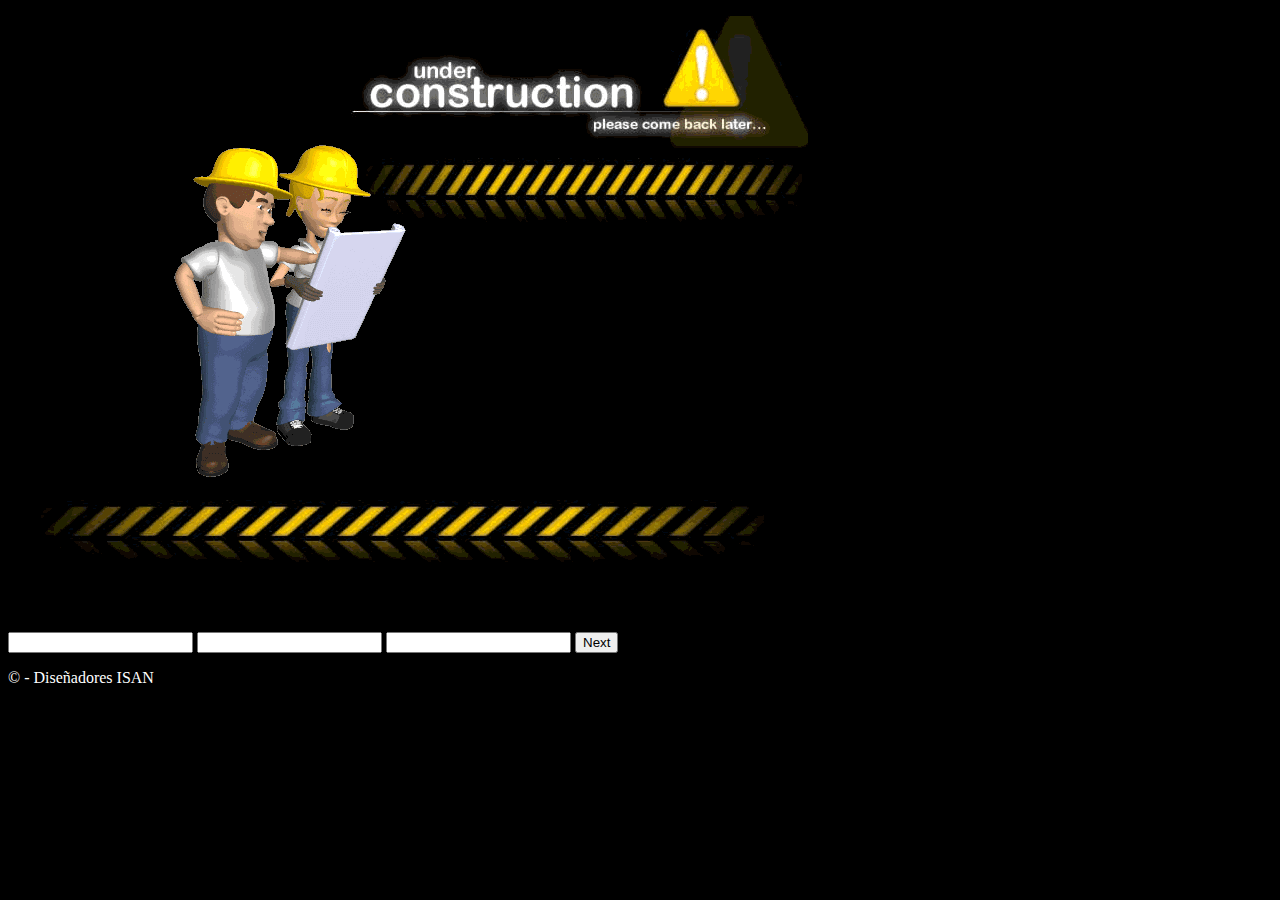
<file: index.html>
﻿<!DOCTYPE html PUBLIC "-//W3C//DTD XHTML 1.0 Transitional//EN" "http://www.w3.org/TR/xhtml1/DTD/xhtml1-transitional.dtd">
<html xmlns="http://www.w3.org/1999/xhtml">
<head>
<meta http-equiv="Content-Type" content="text/html; charset=utf-8" />


<title>Documento sin título</title>
<style type="text/css">
body,td,th {
	color: #FFF;
}
body {
	background-color: #000;
}
</style>
<script  type="text/javascript">
				
		function btn1()
			{
				document.getElementById("txt2").value = document.getElementById("txt1").value;	
				document.getElementById("txt1").value="";
			}

</script>

<body>

<p>
  <input name="imgconstruccion" type="image" value="-" src="Imagenes/14169486_10208598163365792_1961646262_n.gif" align="center" />
  <form  method="post" name="form1" action="Conexion.php">
 
  <input name="txt1" id ="txt1" type="text" value="" />
  <input name="txt2"  id ="txt2" type="text" value= ""/>
  <input name="txt3"  id ="txt3" type="text" value= ""/>
  <input name="bt1" type="submit" value="Next")"/>
  
  </form>
</p>
<p>© - Diseñadores ISAN </p>
</body>
</html>
</file>
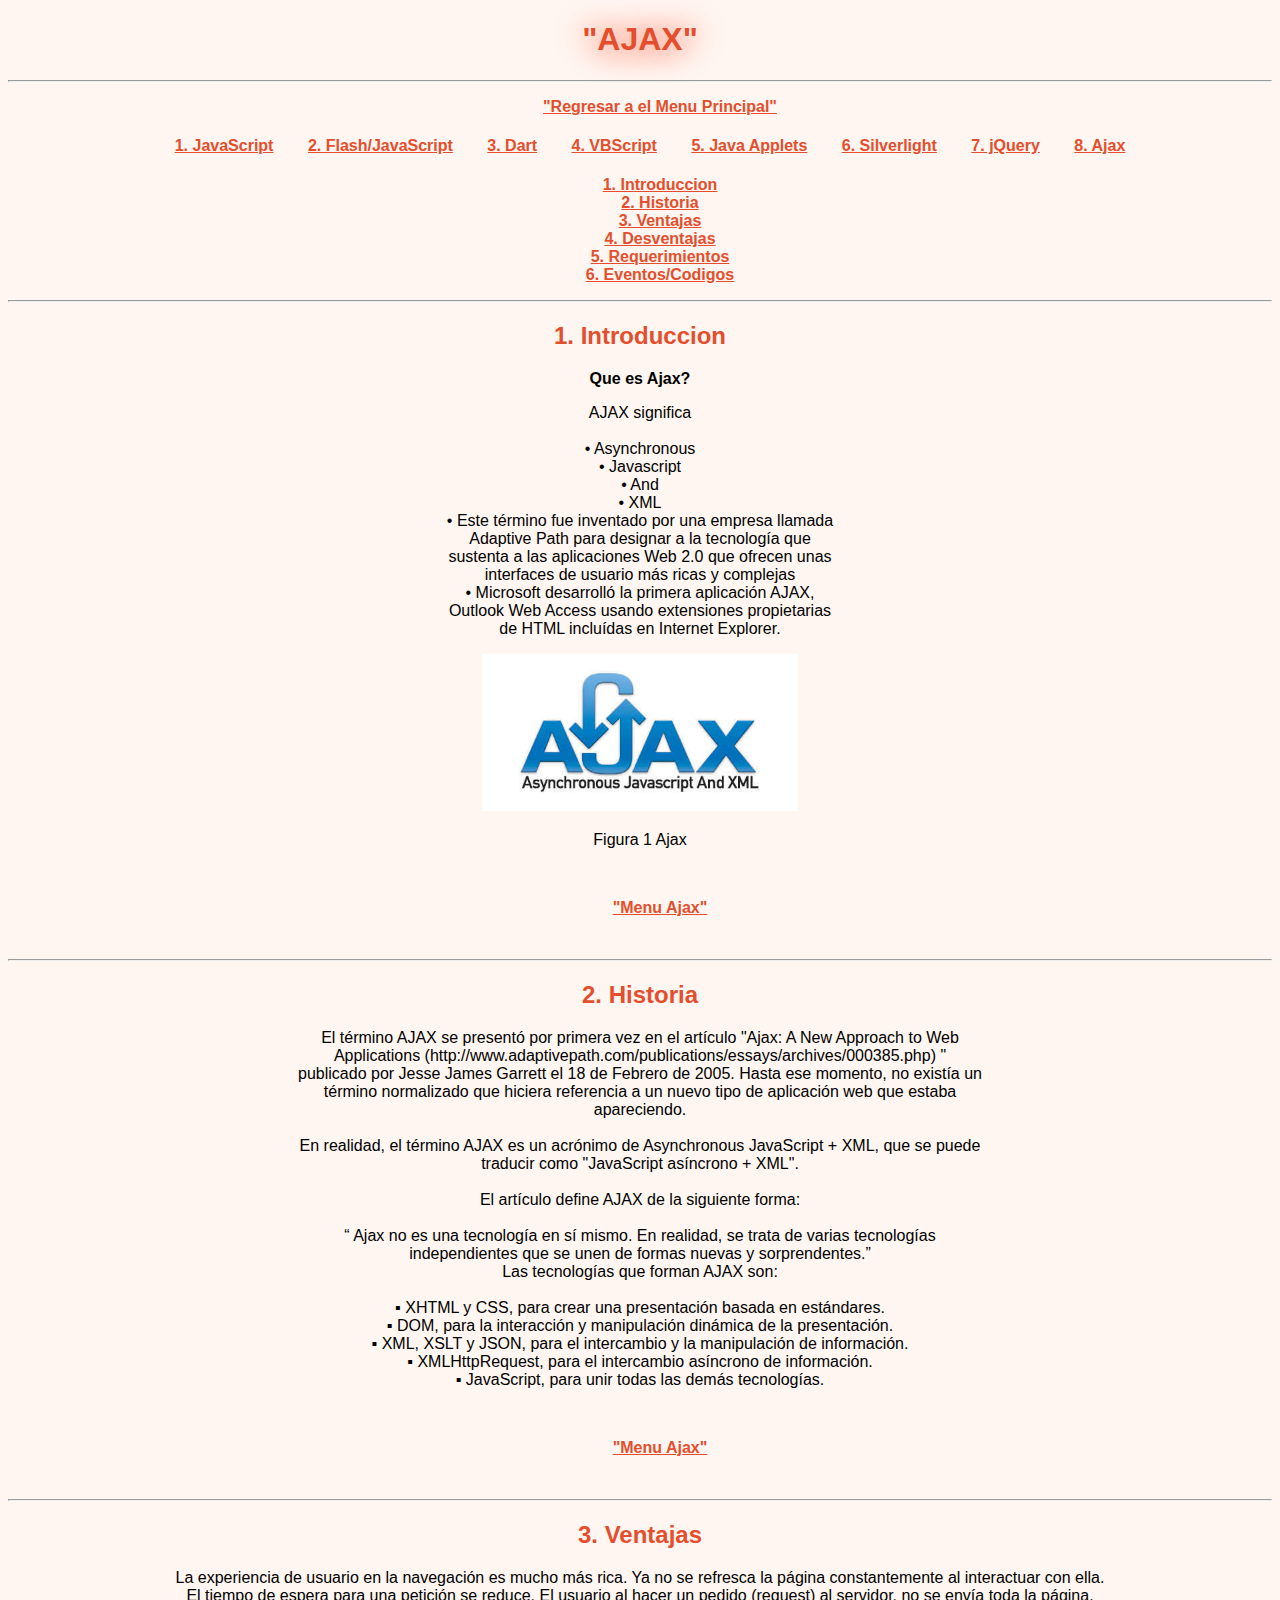
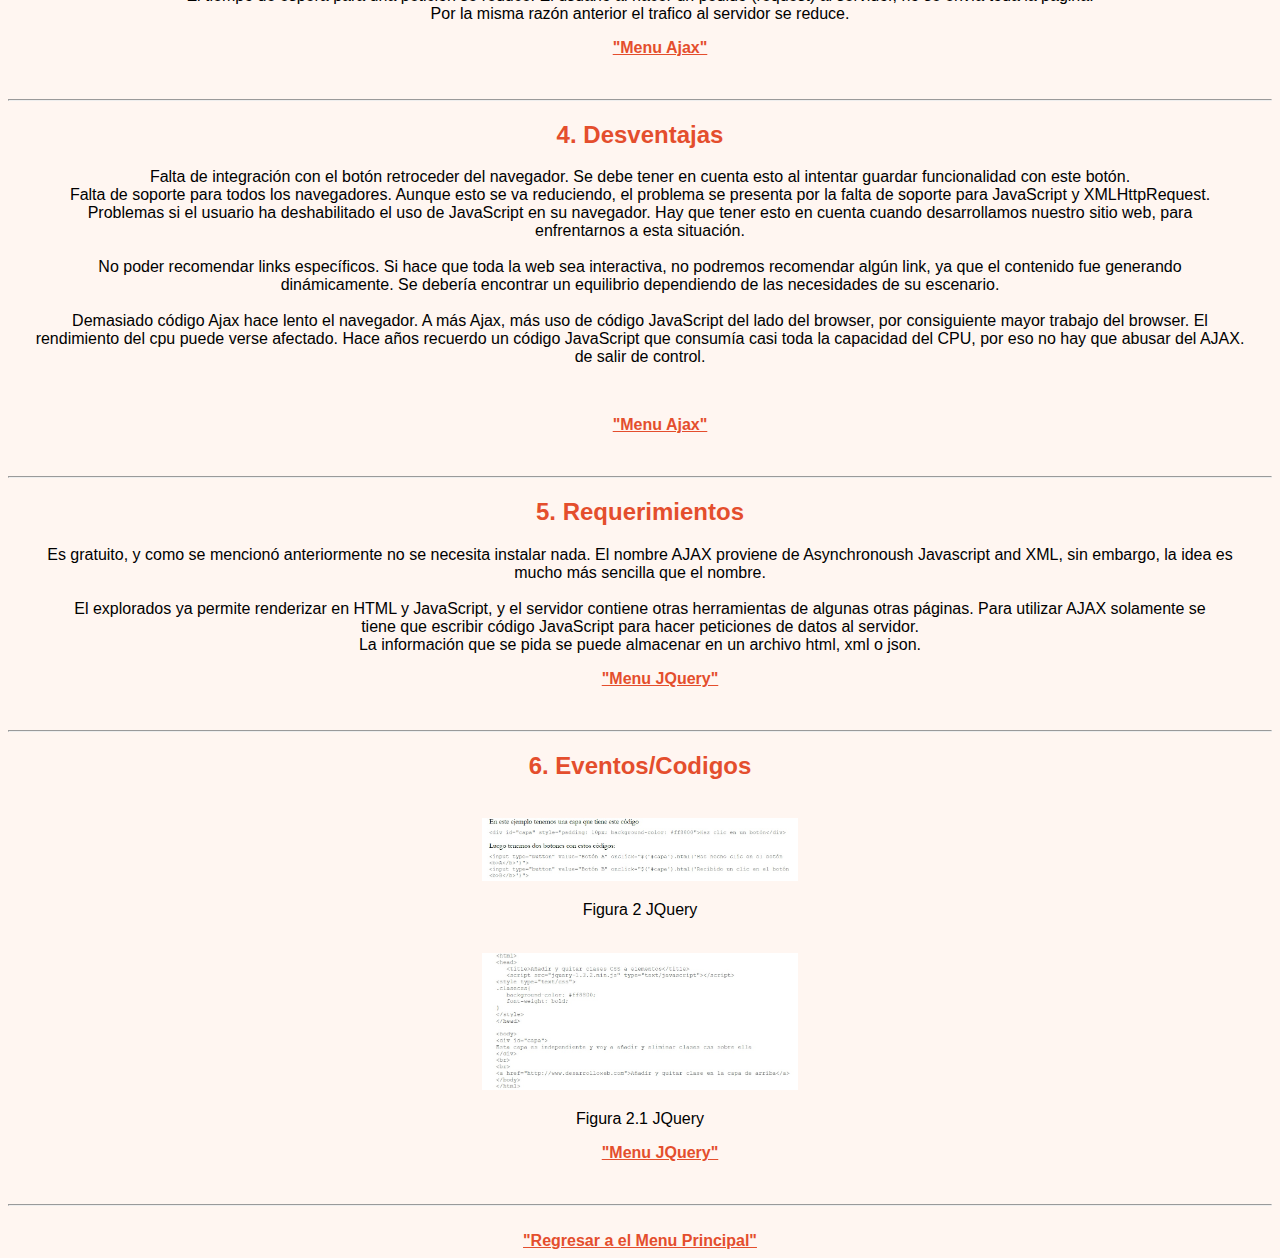
<file: ajax2.html>
<!DOCTYPE html>
<html>
<head>
<title>PROYECTO No.1 PROGRAMACION WEB</title>
<meta http-equiv="Content-Type" content="text/html; charset=utf-8">
<link rel = "stylesheet" href = "StyleSheet2.css">
</head>
<body>
<div id = "inicio6">
<h1>"AJAX"</h1>
<hr>

<ul>
<li><a href='ProyectoWha.html'>"Regresar a el Menu Principal"</a></li>
</ul>

<header>
<nav>	
<ul>
<li><a href='javascript2.html'>1. JavaScript</a></li>
<li><a href='flash_actionscript2.html'>2. Flash/JavaScript</a></li>
<li><a href='Dart2.html'>3. Dart</a></li>
<li><a href='VBScript2.html'>4. VBScript</a></li>
<li><a href='javaApplets2.html'>5. Java Applets</a></li>
<li><a href='silverLight2.html'>6. Silverlight</a></li>
<li><a href='jQuery2.html'>7. jQuery</a></li>
<li><a href='ajax2.html'>8. Ajax</a></li>
</ul>
</nav>
</header>

<ul>
<li><a href="#tema1">1. Introduccion</a></li>
<li><a href="#tema2">2. Historia</a></li>
<li><a href="#tema3">3. Ventajas</a></li>
<li><a href="#tema4">4. Desventajas</a></li>
<li><a href="#tema5">5. Requerimientos</a></li>
<li><a href="#tema6">6. Eventos/Codigos</a></li>
</ul>
<hr>

<h2><a id="tema1">1. Introduccion</a></h2>
<p><b>Que es Ajax?</b><br>
<p>AJAX significa<br><br>
• Asynchronous<br>
• Javascript<br>
• And<br>
• XML<br>
• Este término fue inventado por una empresa llamada<br>
Adaptive Path para designar a la tecnología que<br>
sustenta a las aplicaciones Web 2.0 que ofrecen unas<br>
interfaces de usuario más ricas y complejas<br>
• Microsoft desarrolló la primera aplicación AJAX,<br>
Outlook Web Access usando extensiones propietarias<br>
de HTML incluídas en Internet Explorer.<br>
</p>

<img src="ajax.jpg" alt="logo9" width="400" height="250">
<p>Figura 1 Ajax</p><br>

<ul>
<li><a href="#inicio6">"Menu Ajax"</a></li>
</ul>
<br>
<hr>


<h2><a id="tema2">2. Historia</a></h2>
<p>El término AJAX se presentó por primera vez en el artículo "Ajax: A New Approach to Web<br>
Applications (http://www.adaptivepath.com/publications/essays/archives/000385.php) "<br>
publicado por Jesse James Garrett el 18 de Febrero de 2005. Hasta ese momento, no existía un<br>
término normalizado que hiciera referencia a un nuevo tipo de aplicación web que estaba<br>
apareciendo.<br><br>
En realidad, el término AJAX es un acrónimo de Asynchronous JavaScript + XML, que se puede<br>
traducir como "JavaScript asíncrono + XML".<br><br>
El artículo define AJAX de la siguiente forma:<br><br>
“ Ajax no es una tecnología en sí mismo. En realidad, se trata de varias tecnologías<br>
independientes que se unen de formas nuevas y sorprendentes.”<br>
Las tecnologías que forman AJAX son:<br><br>
▪ XHTML y CSS, para crear una presentación basada en estándares.<br>
▪ DOM, para la interacción y manipulación dinámica de la presentación.<br>
▪ XML, XSLT y JSON, para el intercambio y la manipulación de información.<br>
▪ XMLHttpRequest, para el intercambio asíncrono de información.<br>
▪ JavaScript, para unir todas las demás tecnologías.<br>
</p><br>
<ul>
<li><a href="#inicio6">"Menu Ajax"</a></li>
</ul>
<br>
<hr>



<h2><a id="tema3">3. Ventajas</a></h2>
<p>La experiencia de usuario en la navegación es mucho más rica. Ya no se refresca la página constantemente al interactuar con ella.<br>
El tiempo de espera para una petición se reduce. El usuario al hacer un pedido (request) al servidor, no se envía toda la página.<br>
Por la misma razón anterior el trafico al servidor se reduce.<br>
</p>

<ul>
<li><a href="#inicio6">"Menu Ajax"</a></li>
</ul>
<br>
<hr>

<h2><a id="tema4">4. Desventajas</a></h2>
<p>Falta de integración con el botón retroceder del navegador. Se debe tener en cuenta esto al intentar guardar funcionalidad con este botón.<br>
Falta de soporte para todos los navegadores. Aunque esto se va reduciendo, el problema se presenta por la falta de soporte para JavaScript y XMLHttpRequest.<br>
Problemas si el usuario ha deshabilitado el uso de JavaScript en su navegador. Hay que tener esto en cuenta cuando desarrollamos nuestro sitio web, para<br> enfrentarnos a esta situación.<br><br>
No poder recomendar links específicos. Si hace que toda la web sea interactiva, no podremos recomendar algún link, ya que el contenido fue generando<br> dinámicamente. Se debería encontrar un equilibrio dependiendo de las necesidades de su escenario.<br><br>
Demasiado código Ajax hace lento el navegador. A más Ajax, más uso de código JavaScript del lado del browser, por consiguiente mayor trabajo del browser. El<br> rendimiento del cpu puede verse afectado. Hace años recuerdo un código JavaScript que consumía casi toda la capacidad del CPU, por eso no hay que abusar del AJAX.<br>de salir de control.<br>
</p><br>
<ul>
<li><a href="#inicio6">"Menu Ajax"</a></li>
</ul>
<br>
<hr>

<h2><a id="tema5">5. Requerimientos</a></h2>
<p>Es gratuito, y como se mencionó anteriormente no se necesita instalar nada. El nombre AJAX proviene de Asynchronoush Javascript and XML, sin embargo, la idea es<br> mucho más sencilla que el nombre.<br><br>
El explorados ya permite renderizar en HTML y JavaScript, y el servidor contiene otras herramientas de algunas otras páginas. Para utilizar AJAX solamente se<br> tiene que escribir código JavaScript para hacer peticiones de datos al servidor.<br>
La información que se pida se puede almacenar en un archivo html, xml o json.<br>
</p>

<ul>
<li><a href="#inicio6">"Menu JQuery"</a></li>
</ul>
<br>
<hr>


<h2><a id="tema6">6. Eventos/Codigos</a></h2>

<p>
</p>

<br>
<img src="25.jpg" alt="logo8.3" width="550" height="250">
<p>Figura 2 JQuery</p>


<br>
<img src="26.jpg" alt="logo8.4" width="550" height="350">
<p>Figura 2.1 JQuery</p>

<ul>
<li><a href="#inicio6">"Menu JQuery"</a></li>
</ul>
<br>
<hr>

<br>
</div>
<a href='ProyectoWha.html'>"Regresar a el Menu Principal"</a>
</body>
</html>
</file>
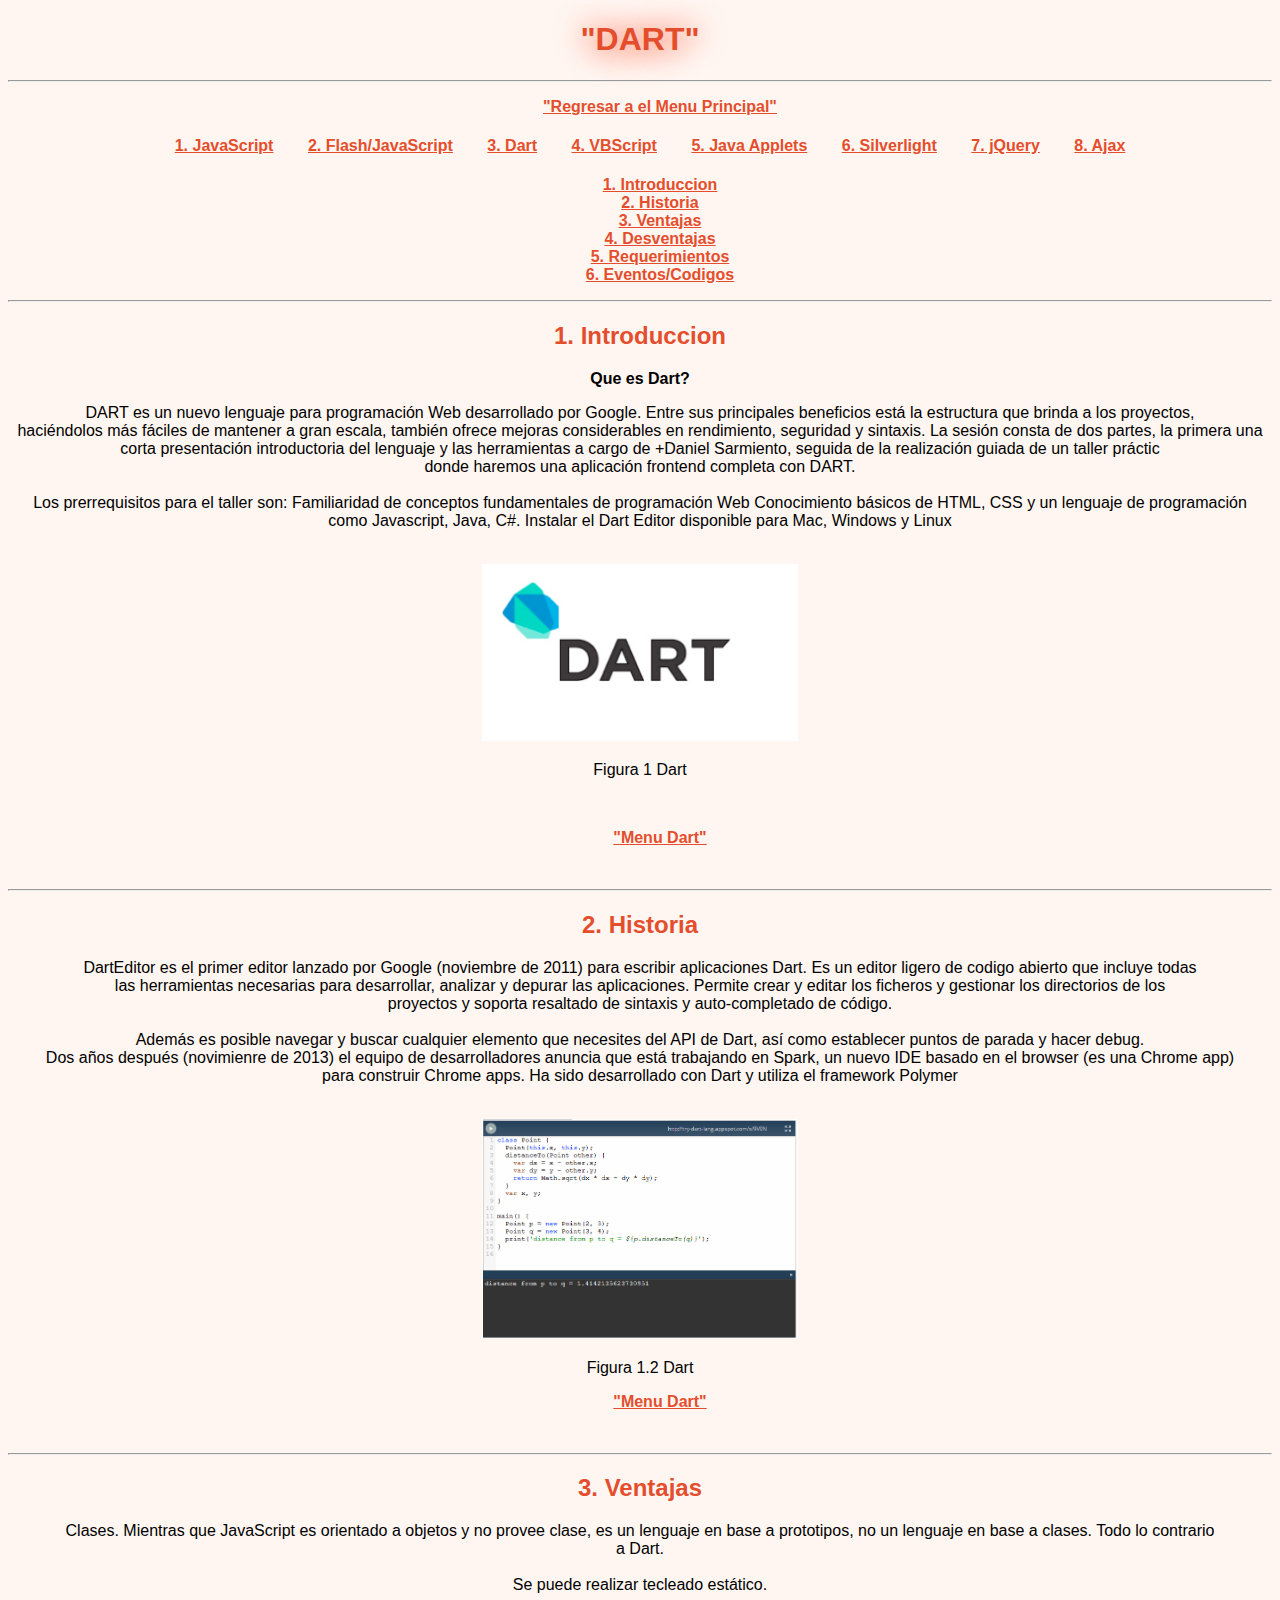
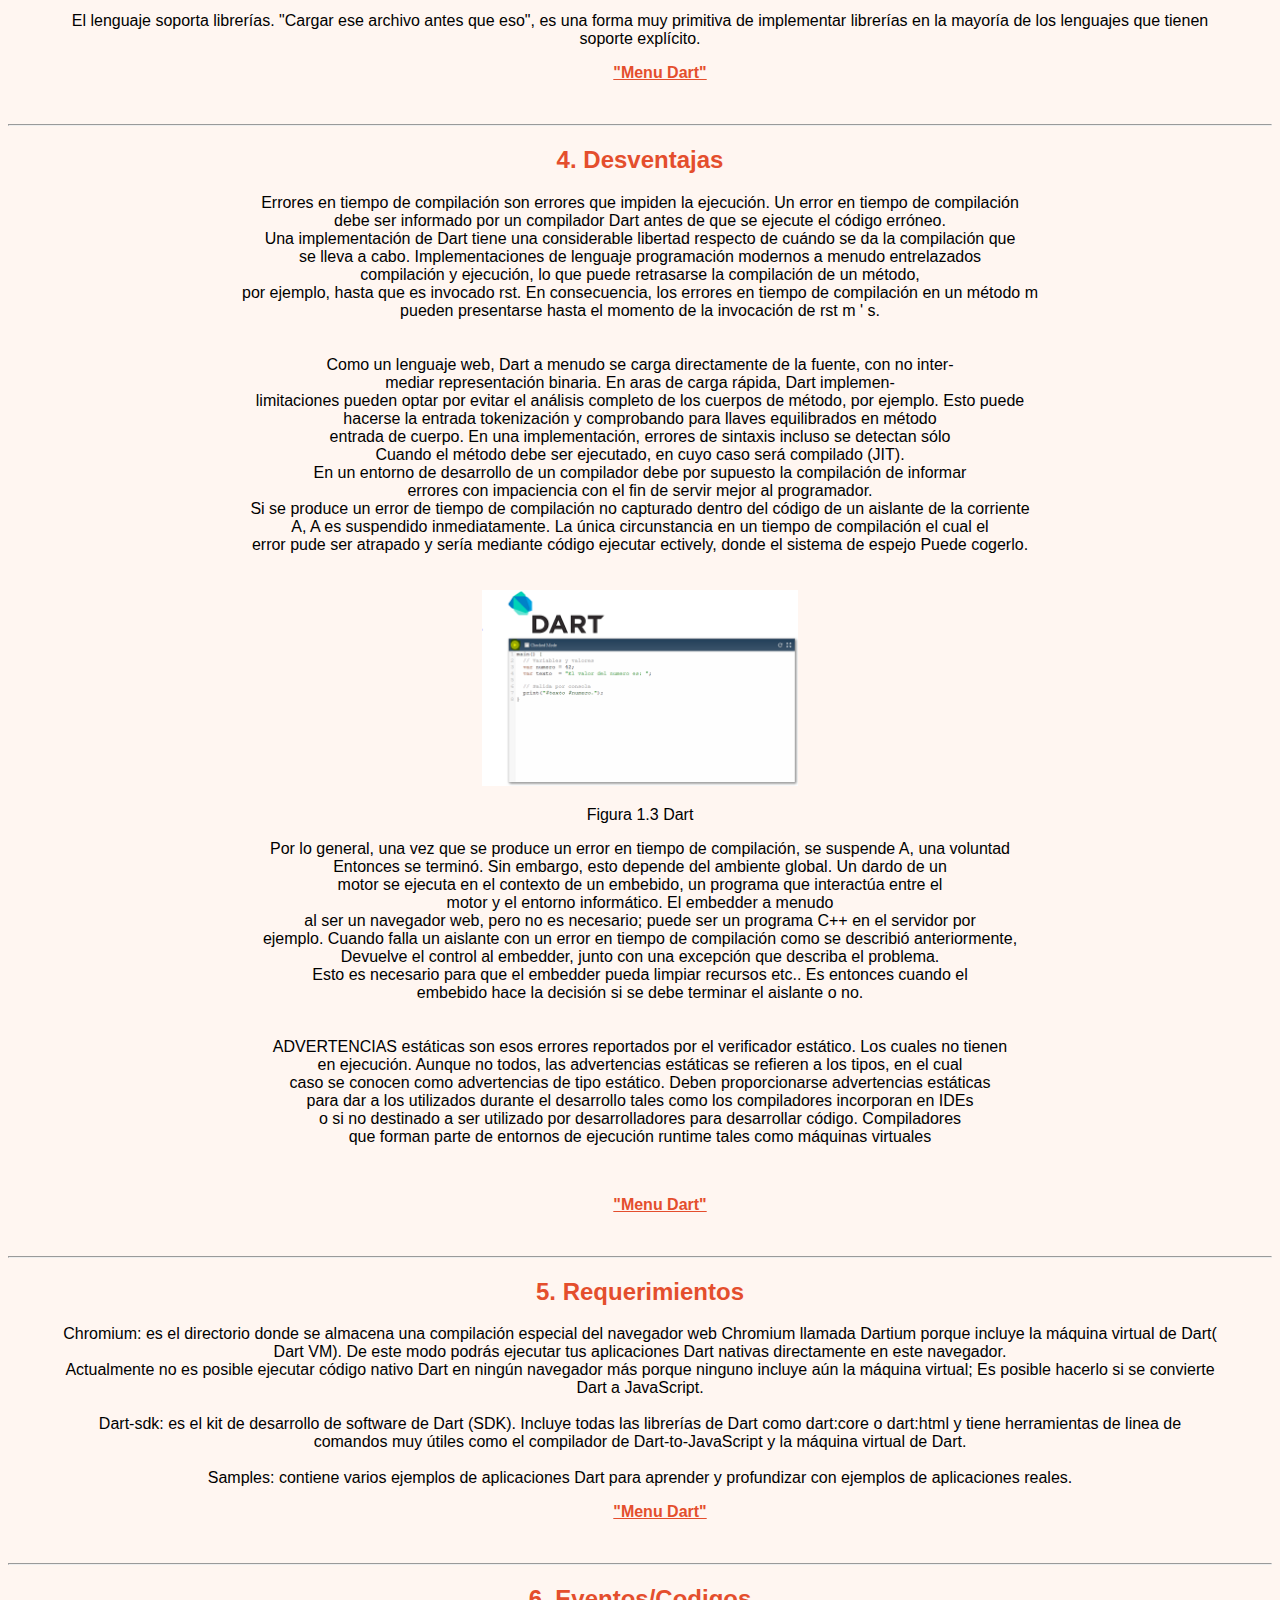
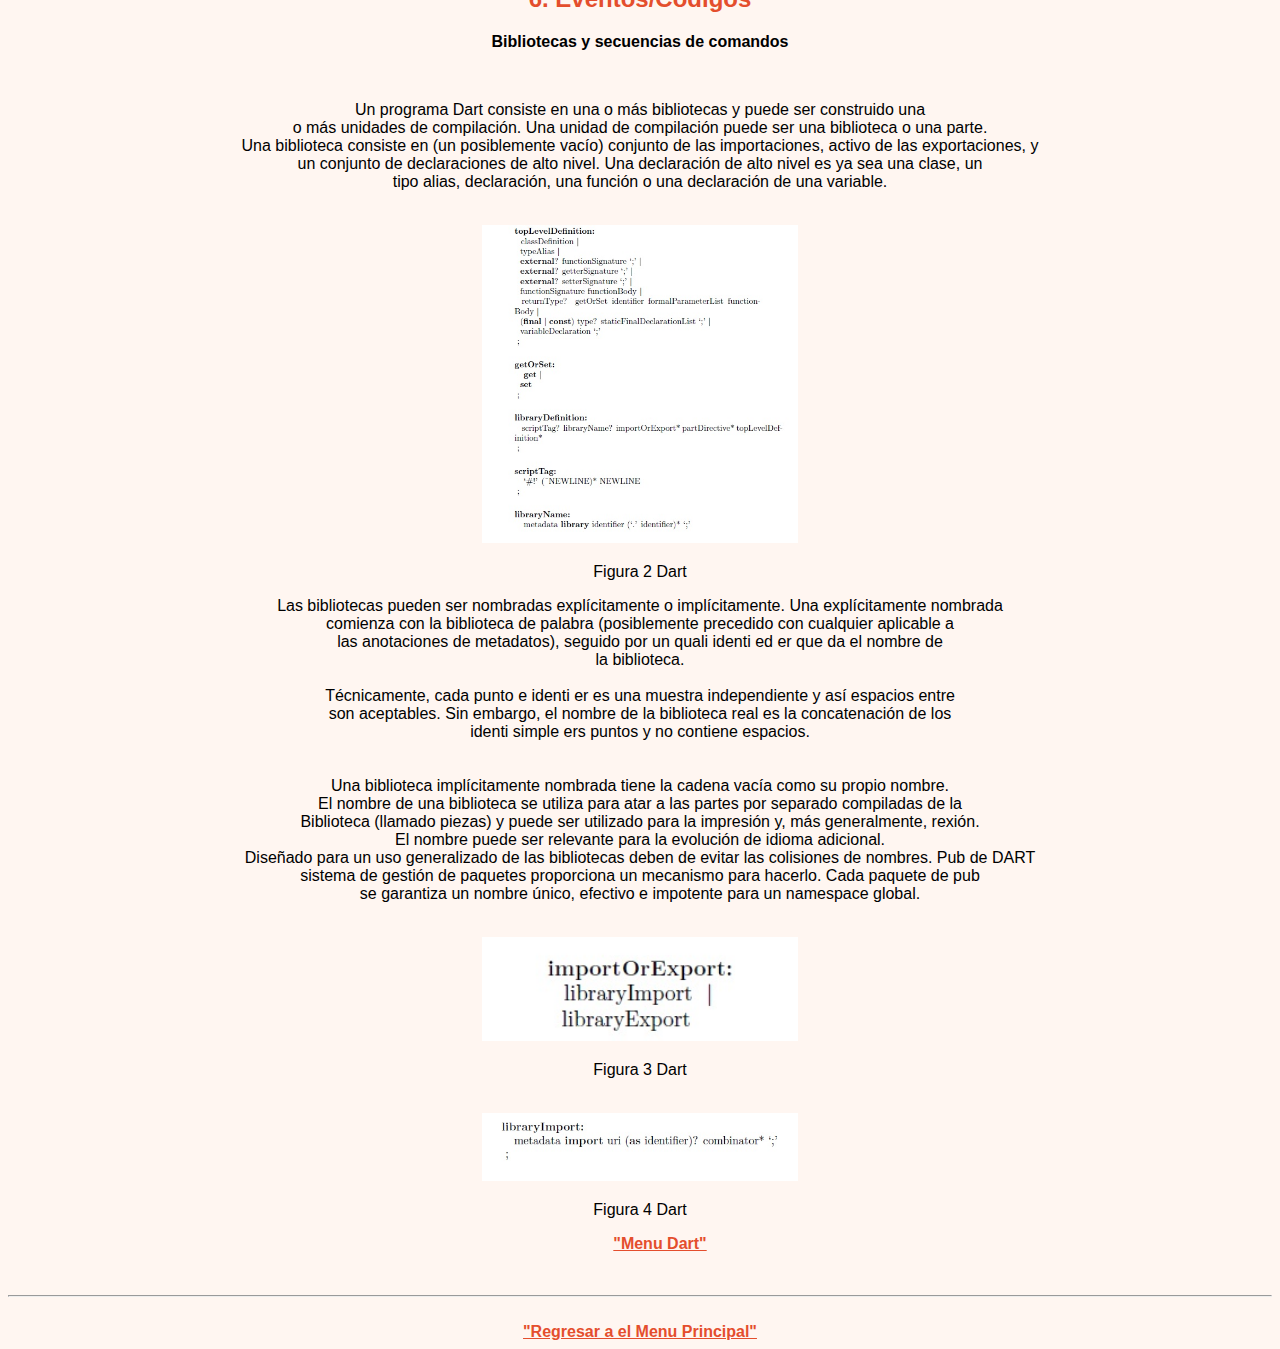
<file: Dart2.html>
<!DOCTYPE html>
<html>
<head>
<title>PROYECTO No.1 PROGRAMACION WEB</title>
<meta http-equiv="Content-Type" content="text/html; charset=utf-8">
<link rel = "stylesheet" href = "StyleSheet2.css">
</head>
<body>
<div id = "inicio3">
<h1>"DART"</h1>
<hr>

<ul>
<li><a href='ProyectoWha.html'>"Regresar a el Menu Principal"</a></li>
</ul>

<header>
<nav>	
<ul>
<li><a href='javascript2.html'>1. JavaScript</a></li>
<li><a href='flash_actionscript2.html'>2. Flash/JavaScript</a></li>
<li><a href='Dart2.html'>3. Dart</a></li>
<li><a href='VBScript2.html'>4. VBScript</a></li>
<li><a href='javaApplets2.html'>5. Java Applets</a></li>
<li><a href='silverLight2.html'>6. Silverlight</a></li>
<li><a href='jQuery2.html'>7. jQuery</a></li>
<li><a href='ajax2.html'>8. Ajax</a></li>
</ul>
</nav>
</header>

<ul>
<li><a href="#tema1">1. Introduccion</a></li>
<li><a href="#tema2">2. Historia</a></li>
<li><a href="#tema3">3. Ventajas</a></li>
<li><a href="#tema4">4. Desventajas</a></li>
<li><a href="#tema5">5. Requerimientos</a></li>
<li><a href="#tema6">6. Eventos/Codigos</a></li>
</ul>
<hr>

<h2><a id="tema1">1. Introduccion</a></h2>
<p><b>Que es Dart?</b><br>
<p>
DART es un nuevo lenguaje para programación Web desarrollado por Google. Entre sus principales beneficios está la estructura que brinda a los proyectos,<br> haciéndolos más fáciles de mantener a gran escala, también ofrece mejoras considerables en rendimiento, seguridad y sintaxis. La sesión consta de dos partes, 
la primera una corta presentación introductoria del lenguaje y las herramientas a cargo de +Daniel Sarmiento, seguida de la realización guiada de un taller práctic
<br> donde haremos una aplicación frontend completa con DART.<br><br> 
Los prerrequisitos para el taller son: Familiaridad de conceptos fundamentales de programación Web Conocimiento básicos de HTML, CSS y un lenguaje de programación<br> como Javascript, Java, C#. Instalar el Dart Editor disponible para Mac, Windows y Linux<br>
</p>

<br>
<img src="dart.jpg" alt="logo3" width="500" height="250">
<p>Figura 1 Dart</p><br>
<ul>
<li><a href="#inicio3">"Menu Dart"</a></li>
</ul>
<br>
<hr>


<h2><a id="tema2">2. Historia</a></h2>
<p>DartEditor es el primer editor lanzado por Google (noviembre de 2011) para escribir aplicaciones Dart. Es un editor ligero de codigo abierto que incluye todas<br> las herramientas necesarias para desarrollar, analizar y depurar las aplicaciones. Permite crear y editar los ficheros y gestionar los directorios de los<br> proyectos y soporta resaltado de sintaxis y auto-completado de código.<br><br>
Además es posible navegar y buscar cualquier elemento que necesites del API de Dart, así como establecer puntos de parada y hacer debug.<br>
Dos años después (novimienre de 2013) el equipo de desarrolladores anuncia que está trabajando en Spark, un nuevo IDE basado en el browser (es una Chrome app)<br> para construir Chrome apps. Ha sido desarrollado con Dart y utiliza el framework Polymer 
</p><br>

<img src="dart2.jpg" alt="dart2" width="400" height="350">
<p>Figura 1.2 Dart</p>
<ul>
<li><a href="#inicio3">"Menu Dart"</a></li>
</ul>
<br>
<hr>

<h2><a id="tema3">3. Ventajas</a></h2>
<p>Clases. Mientras que JavaScript es orientado a objetos y no provee clase, es un lenguaje en base a prototipos, no un lenguaje en base a clases. Todo lo contrario<br> a Dart.<br><br>
Se puede realizar tecleado estático.<br><br>
El lenguaje soporta librerías. "Cargar ese archivo antes que eso", es una forma muy primitiva de implementar librerías en la mayoría de los lenguajes que tienen<br> soporte explícito.<br>
</p>
<ul>
<li><a href="#inicio3">"Menu Dart"</a></li>
</ul>
<br>
<hr>



<h2><a id="tema4">4. Desventajas</a></h2>
<p>Errores en tiempo de compilación son errores que impiden la ejecución. Un error en tiempo de compilación<br>
debe ser informado por un compilador Dart antes de que se ejecute el código erróneo.<br>
Una implementación de Dart tiene una considerable libertad respecto de cuándo se da la compilación que<br>
se lleva a cabo. Implementaciones de lenguaje programación modernos a menudo entrelazados<br>
compilación y ejecución, lo que puede retrasarse la compilación de un método,<br>
por ejemplo, hasta que es invocado rst. En consecuencia, los errores en tiempo de compilación en un método m<br>
pueden presentarse hasta el momento de la invocación de rst m ' s.<br>
<br><br>
Como un lenguaje web, Dart a menudo se carga directamente de la fuente, con no inter-<br>
mediar representación binaria. En aras de carga rápida, Dart implemen-<br>
limitaciones pueden optar por evitar el análisis completo de los cuerpos de método, por ejemplo. Esto puede<br>
hacerse la entrada tokenización y comprobando para llaves equilibrados en método<br>
entrada de cuerpo. En una implementación, errores de sintaxis incluso se detectan sólo<br>
Cuando el método debe ser ejecutado, en cuyo caso será compilado (JIT).<br>
En un entorno de desarrollo de un compilador debe por supuesto la compilación de informar<br>
errores con impaciencia con el fin de servir mejor al programador.<br>
Si se produce un error de tiempo de compilación no capturado dentro del código de un aislante de la corriente<br>
A, A es suspendido inmediatamente. La única circunstancia en un tiempo de compilación el cual el<br>
error pude ser atrapado y sería mediante código ejecutar ectively, donde el sistema de espejo Puede cogerlo.<br>
<br><br>

<img src="dart3.jpg" alt="dart3" width="450" height="350">
<p>Figura 1.3 Dart</p>

<p>
Por lo general, una vez que se produce un error en tiempo de compilación, se suspende A, una voluntad<br>
Entonces se terminó. Sin embargo, esto depende del ambiente global. Un dardo de un<br>
motor se ejecuta en el contexto de un embebido, un programa que interactúa entre el<br>
motor y el entorno informático. El embedder a menudo<br>
al ser un navegador web, pero no es necesario; puede ser un programa C++ en el servidor por<br>
ejemplo. Cuando falla un aislante con un error en tiempo de compilación como se describió anteriormente,<br>
Devuelve el control al embedder, junto con una excepción que describa el problema.<br>
Esto es necesario para que el embedder pueda limpiar recursos etc.. Es entonces cuando el<br>
embebido hace la decisión si se debe terminar el aislante o no.<br>
<br><br>
ADVERTENCIAS estáticas son esos errores reportados por el verificador estático. Los cuales no tienen<br>
en ejecución. Aunque no todos, las advertencias estáticas se refieren a los tipos, en el cual<br>
caso se conocen como advertencias de tipo estático. Deben proporcionarse advertencias estáticas<br>
para dar a los utilizados durante el desarrollo tales como los compiladores incorporan en IDEs<br>
o si no destinado a ser utilizado por desarrolladores para desarrollar código. Compiladores<br>
que forman parte de entornos de ejecución runtime tales como máquinas virtuales<br>
</p><br>
<ul>
<li><a href="#inicio3">"Menu Dart"</a></li>
</ul>
<br>
<hr>



<h2><a id="tema5">5. Requerimientos</a></h2>
<p>Chromium: es el directorio donde se almacena una compilación especial del navegador web Chromium llamada Dartium porque incluye la máquina virtual de Dart(<br>
Dart VM). De este modo podrás ejecutar tus aplicaciones Dart nativas directamente en este navegador.<br>
Actualmente no es posible ejecutar código nativo Dart en ningún navegador más porque ninguno incluye aún la máquina virtual; Es posible hacerlo si se convierte<br> Dart a JavaScript.<br><br>
Dart-sdk: es el kit de desarrollo de software de Dart (SDK). Incluye todas las librerías de Dart como dart:core o dart:html y tiene herramientas de linea de<br> comandos muy útiles como el compilador de Dart-to-JavaScript y la máquina virtual de Dart.<br><br>
Samples: contiene varios ejemplos de aplicaciones Dart para aprender y profundizar con ejemplos de aplicaciones reales.<br>
</p>

<ul>
<li><a href="#inicio3">"Menu Dart"</a></li>
</ul>
<br>
<hr>



<h2><a id="tema6">6. Eventos/Codigos</a></h2>
<p><b>Bibliotecas y secuencias de comandos</b></p><br>
<p>Un programa Dart consiste en una o más bibliotecas y puede ser construido una<br>
o más unidades de compilación. Una unidad de compilación puede ser una biblioteca o una parte.<br>
Una biblioteca consiste en (un posiblemente vacío) conjunto de las importaciones, activo de las exportaciones, y<br>
un conjunto de declaraciones de alto nivel. Una declaración de alto nivel es ya sea una clase, un<br>
tipo alias, declaración, una función o una declaración de una variable.<br>
</p>

<br>
<img src="14.jpg" alt="parte14" width="400" height="350">
<p>Figura 2 Dart</p>

<p>Las bibliotecas pueden ser nombradas explícitamente o implícitamente. Una explícitamente nombrada<br>
comienza con la biblioteca de palabra (posiblemente precedido con cualquier aplicable a<br>
las anotaciones de metadatos), seguido por un quali identi ed er que da el nombre de<br>
la biblioteca.<br><br>
Técnicamente, cada punto e identi er es una muestra independiente y así espacios entre<br>
son aceptables. Sin embargo, el nombre de la biblioteca real es la concatenación de los<br>
identi simple ers puntos y no contiene espacios.<br>
<br><br>
Una biblioteca implícitamente nombrada tiene la cadena vacía como su propio nombre.<br>
El nombre de una biblioteca se utiliza para atar a las partes por separado compiladas de la<br>
Biblioteca (llamado piezas) y puede ser utilizado para la impresión y, más generalmente, rexión.<br>
El nombre puede ser relevante para la evolución de idioma adicional.<br>
Diseñado para un uso generalizado de las bibliotecas deben de evitar las colisiones de nombres. Pub de DART<br>
sistema de gestión de paquetes proporciona un mecanismo para hacerlo. Cada paquete de pub<br>
se garantiza un nombre único, efectivo e impotente para un namespace global.<br>
</p><br>

<img src="15.jpg" alt="parte15" width="400" height="100">
<p>Figura 3 Dart</p><br>

<img src="16.jpg" alt="parte16" width="400" height="100">
<p>Figura 4 Dart</p>

<ul>
<li><a href="#inicio3">"Menu Dart"</a></li>
</ul>
<br>
<hr>

<br>
</div>
<a href='ProyectoWha.html'>"Regresar a el Menu Principal"</a>
</body>
</html>
</file>
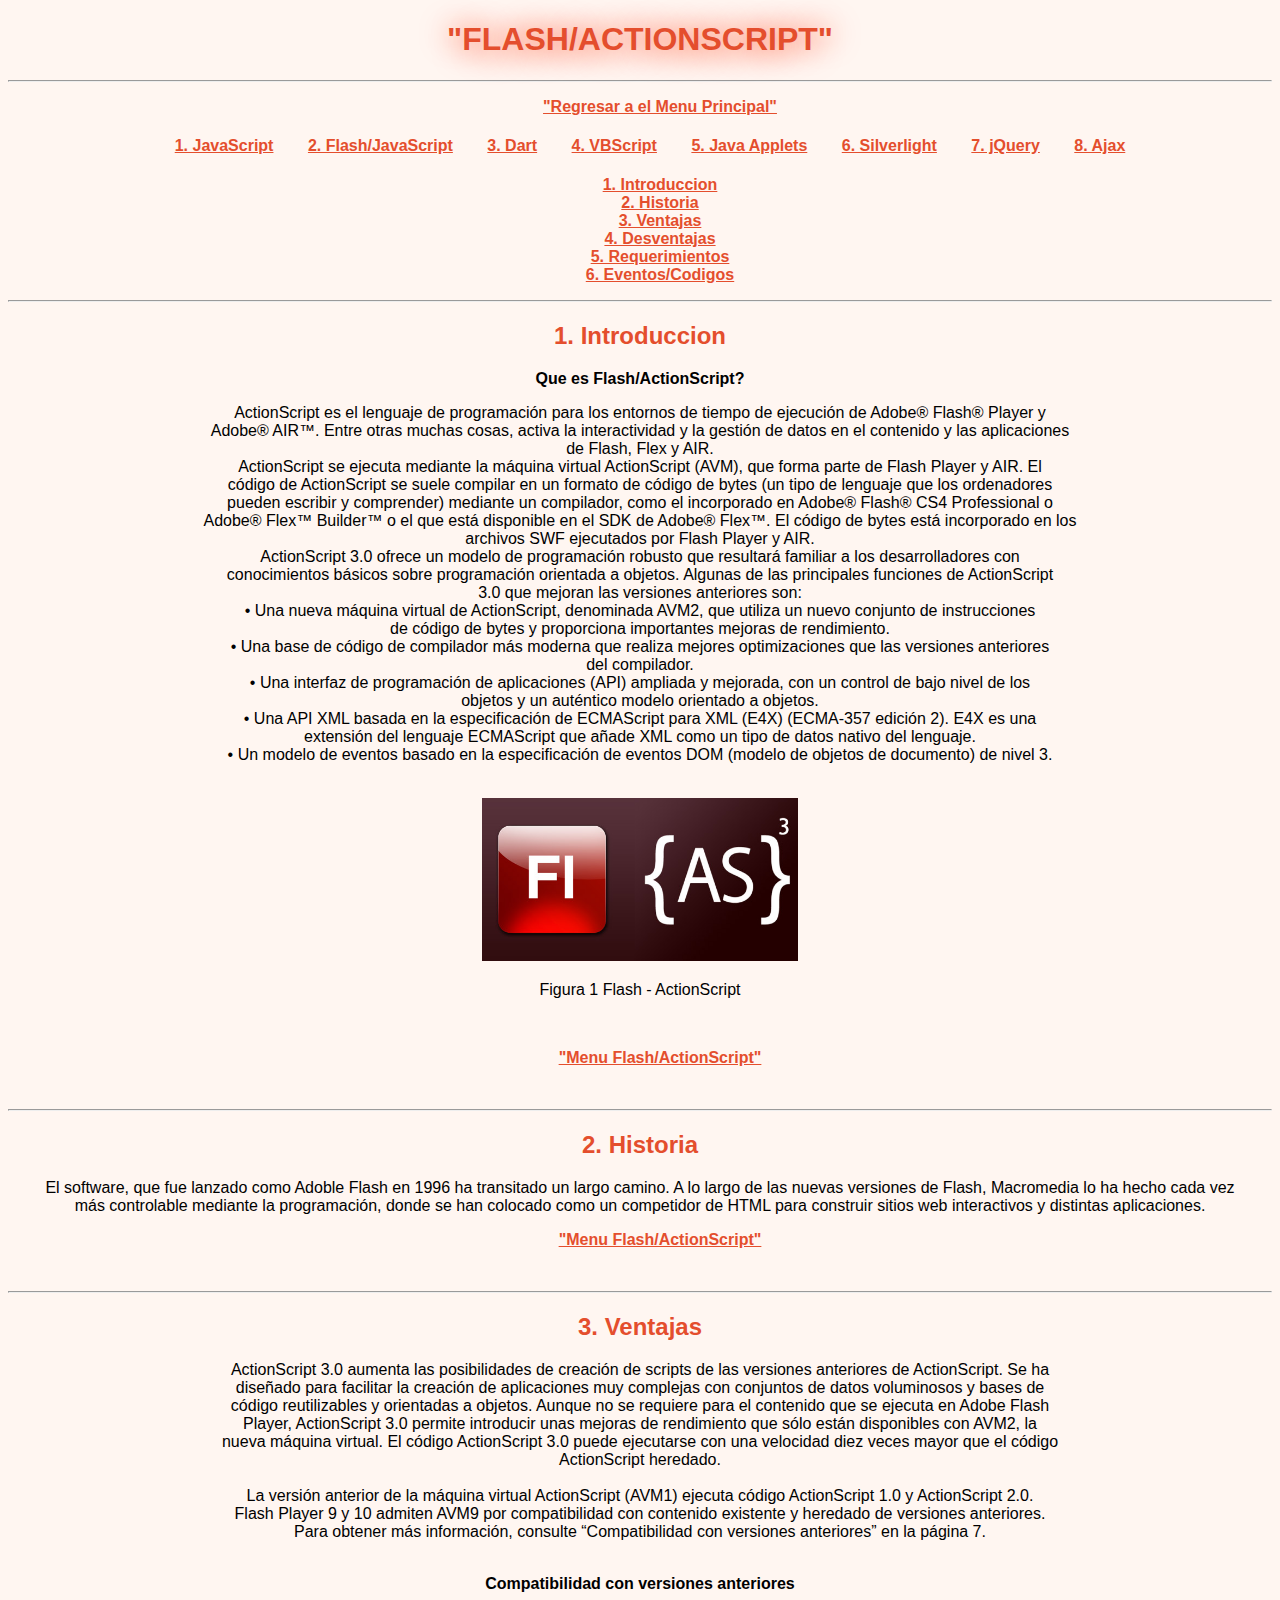
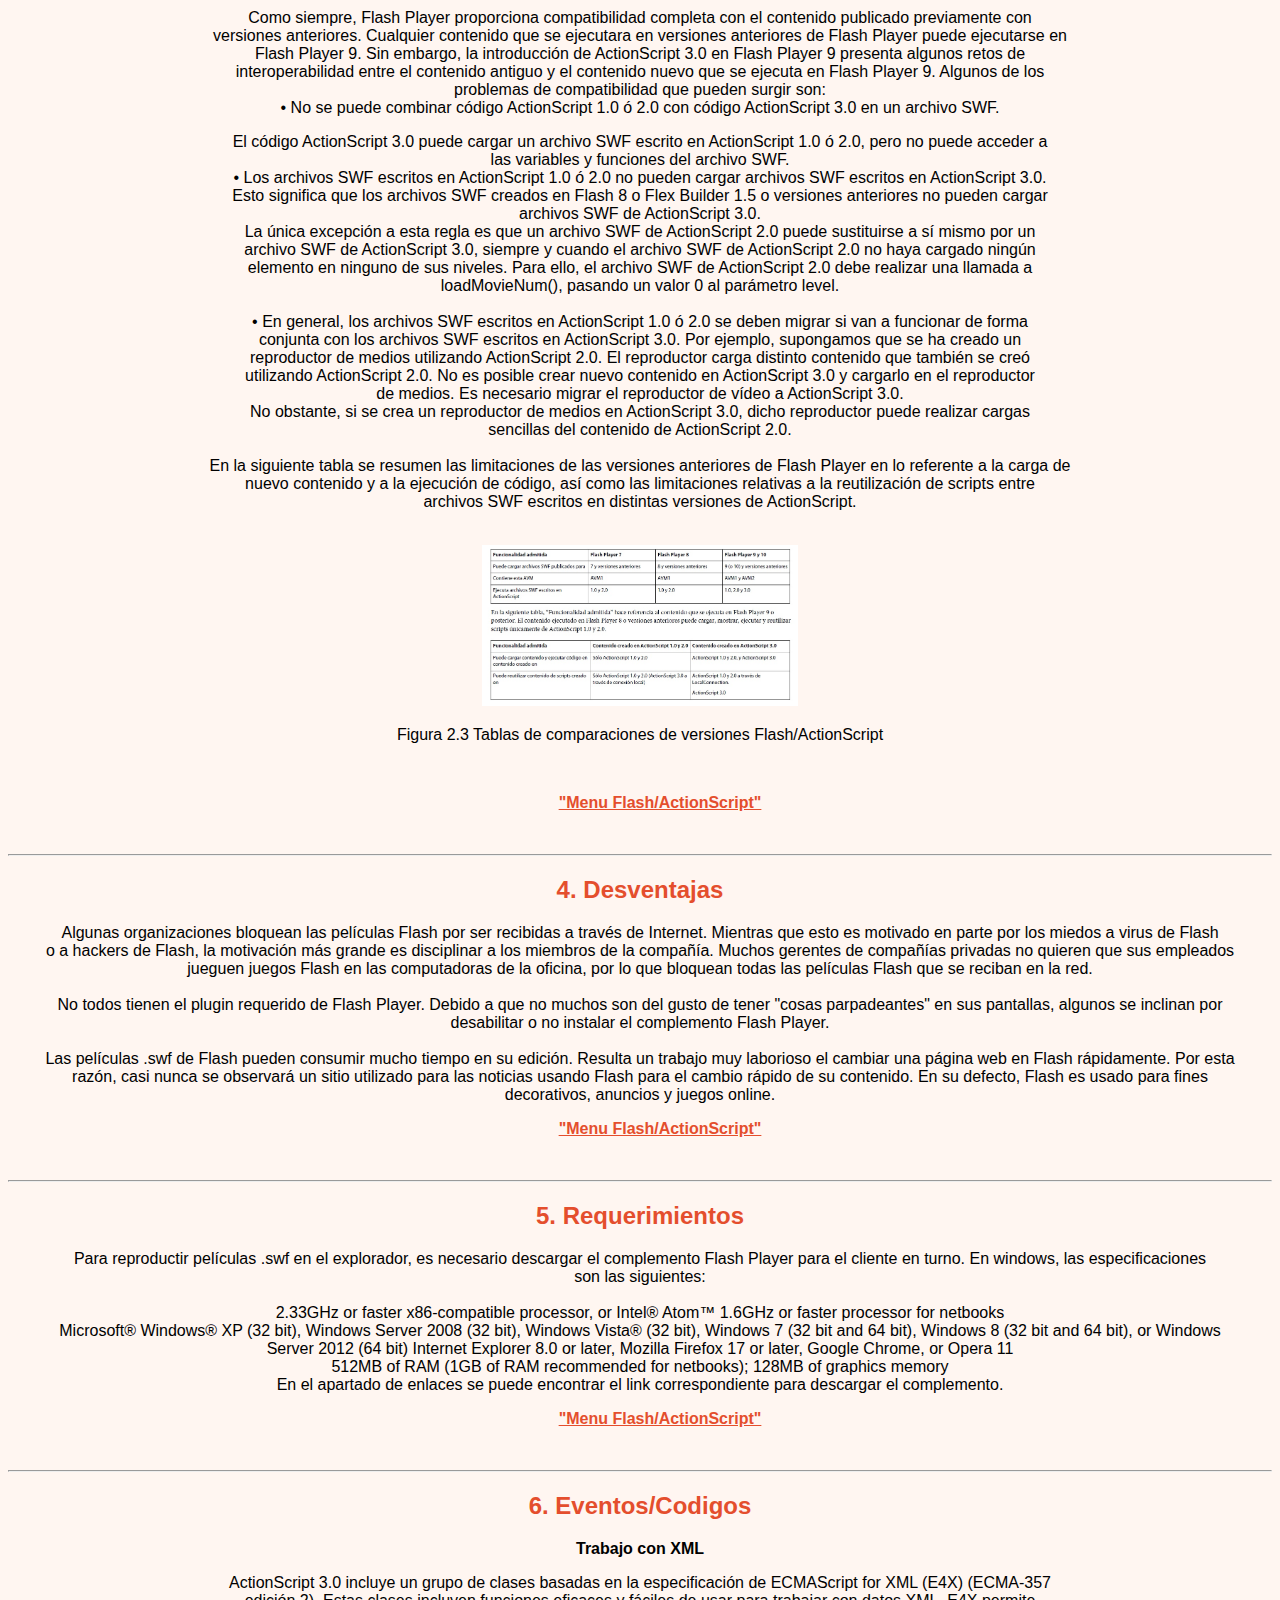
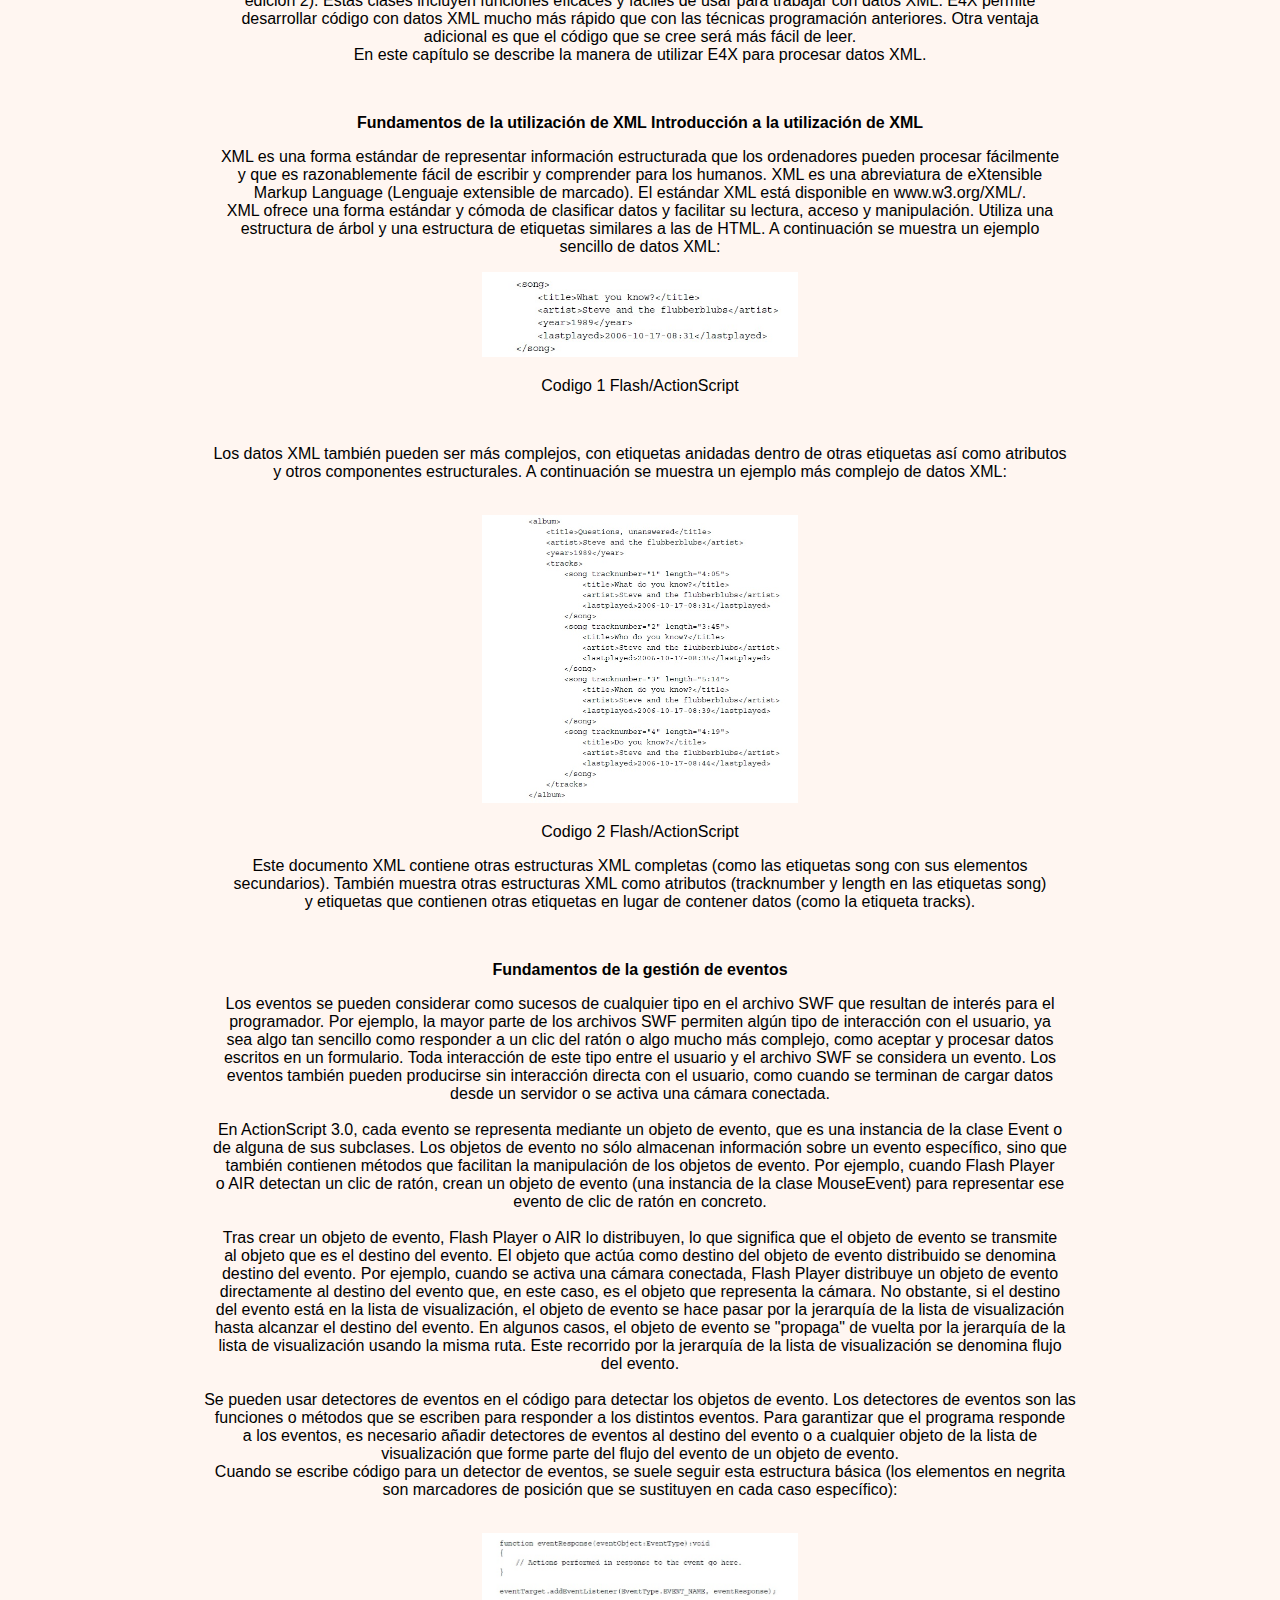
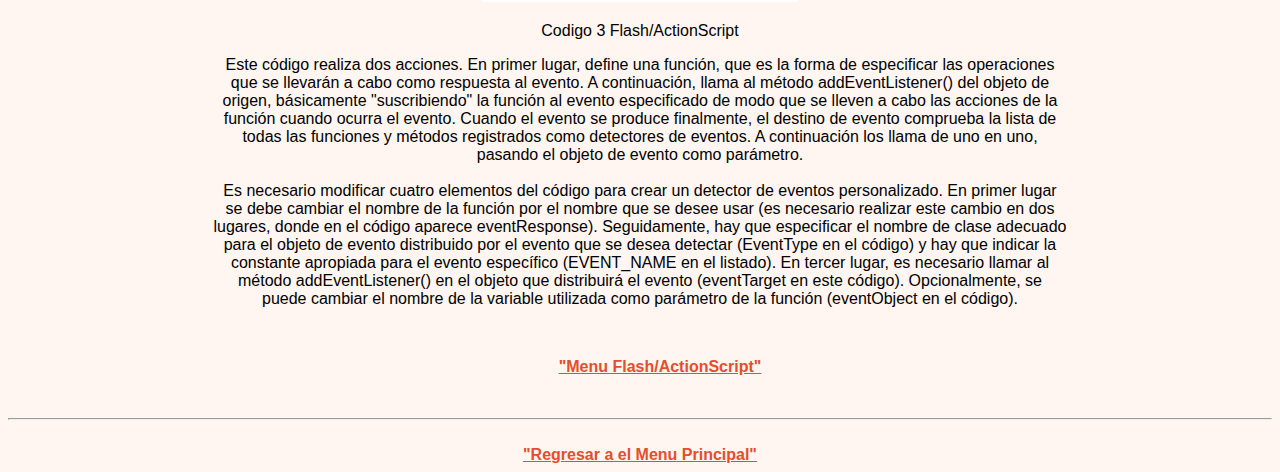
<file: flash_actionscript2.html>
<!DOCTYPE html>
<html>
<head>
<title>PROYECTO No.1 PROGRAMACION WEB</title>
<meta http-equiv="Content-Type" content="text/html; charset=utf-8">
<link rel = "stylesheet" href = "StyleSheet2.css">
</head>
<body>
<div id = "inicio2">
<h1>"FLASH/ACTIONSCRIPT"</h1>
<hr>

<ul>
<li><a href='ProyectoWha.html'>"Regresar a el Menu Principal"</a></li>
</ul>

<header>
<nav>	
<ul>
<li><a href='javascript2.html'>1. JavaScript</a></li>
<li><a href='flash_actionscript2.html'>2. Flash/JavaScript</a></li>
<li><a href='Dart2.html'>3. Dart</a></li>
<li><a href='VBScript2.html'>4. VBScript</a></li>
<li><a href='javaApplets2.html'>5. Java Applets</a></li>
<li><a href='silverLight2.html'>6. Silverlight</a></li>
<li><a href='jQuery2.html'>7. jQuery</a></li>
<li><a href='ajax2.html'>8. Ajax</a></li>
</ul>
</nav>
</header>

<ul>
<li><a href="#tema1">1. Introduccion</a></li>
<li><a href="#tema2">2. Historia</a></li>
<li><a href="#tema3">3. Ventajas</a></li>
<li><a href="#tema4">4. Desventajas</a></li>
<li><a href="#tema5">5. Requerimientos</a></li>
<li><a href="#tema6">6. Eventos/Codigos</a></li>
</ul>
<hr>

<h2><a id="tema1">1. Introduccion</a></h2>
<p><b>Que es Flash/ActionScript?</b><br>
<p>
ActionScript es el lenguaje de programación para los entornos de tiempo de ejecución de Adobe® Flash® Player y<br>
Adobe® AIR™. Entre otras muchas cosas, activa la interactividad y la gestión de datos en el contenido y las aplicaciones<br>
de Flash, Flex y AIR.<br>

ActionScript se ejecuta mediante la máquina virtual ActionScript (AVM), que forma parte de Flash Player y AIR. El<br>
código de ActionScript se suele compilar en un formato de código de bytes (un tipo de lenguaje que los ordenadores<br>
pueden escribir y comprender) mediante un compilador, como el incorporado en Adobe® Flash® CS4 Professional o<br>
Adobe® Flex™ Builder™ o el que está disponible en el SDK de Adobe® Flex™. El código de bytes está incorporado en los<br>
archivos SWF ejecutados por Flash Player y AIR.<br>

ActionScript 3.0 ofrece un modelo de programación robusto que resultará familiar a los desarrolladores con<br>
conocimientos básicos sobre programación orientada a objetos. Algunas de las principales funciones de ActionScript<br>
3.0 que mejoran las versiones anteriores son:<br>

• Una nueva máquina virtual de ActionScript, denominada AVM2, que utiliza un nuevo conjunto de instrucciones<br>
de código de bytes y proporciona importantes mejoras de rendimiento.<br>
• Una base de código de compilador más moderna que realiza mejores optimizaciones que las versiones anteriores<br>
del compilador.<br>
• Una interfaz de programación de aplicaciones (API) ampliada y mejorada, con un control de bajo nivel de los<br>
objetos y un auténtico modelo orientado a objetos.<br>
• Una API XML basada en la especificación de ECMAScript para XML (E4X) (ECMA-357 edición 2). E4X es una<br>
extensión del lenguaje ECMAScript que añade XML como un tipo de datos nativo del lenguaje.<br>
• Un modelo de eventos basado en la especificación de eventos DOM (modelo de objetos de documento) de nivel 3.
</p>

<br>
<img src="flash_actionscript.jpg" alt="logo2" width="500" height="250">
<p>Figura 1 Flash - ActionScript</p><br>
<ul>
<li><a href="#inicio2">"Menu Flash/ActionScript"</a></li>
</ul>
<br>
<hr>


<h2><a id="tema2">2. Historia</a></h2>
<p>
El software, que fue lanzado como Adoble Flash en 1996 ha transitado un largo camino. A lo largo de las nuevas versiones de Flash, Macromedia lo ha hecho cada vez<br> más controlable mediante la programación, donde se han colocado como un competidor de HTML para construir sitios web interactivos y distintas aplicaciones.<br>
<ul>
<li><a href="#inicio2">"Menu Flash/ActionScript"</a></li>
</ul>
<br>
<hr>

<h2><a id="tema3">3. Ventajas</a></h2>
<p>ActionScript 3.0 aumenta las posibilidades de creación de scripts de las versiones anteriores de ActionScript. Se ha<br>
diseñado para facilitar la creación de aplicaciones muy complejas con conjuntos de datos voluminosos y bases de<br>
código reutilizables y orientadas a objetos. Aunque no se requiere para el contenido que se ejecuta en Adobe Flash<br>
Player, ActionScript 3.0 permite introducir unas mejoras de rendimiento que sólo están disponibles con AVM2, la<br>
nueva máquina virtual. El código ActionScript 3.0 puede ejecutarse con una velocidad diez veces mayor que el código<br>
ActionScript heredado.<br><br>

La versión anterior de la máquina virtual ActionScript (AVM1) ejecuta código ActionScript 1.0 y ActionScript 2.0.<br>
Flash Player 9 y 10 admiten AVM9 por compatibilidad con contenido existente y heredado de versiones anteriores.<br>
Para obtener más información, consulte “Compatibilidad con versiones anteriores” en la página 7.<br><br>

<p><b>Compatibilidad con versiones anteriores</b></p>
<p>
Como siempre, Flash Player proporciona compatibilidad completa con el contenido publicado previamente con<br>
versiones anteriores. Cualquier contenido que se ejecutara en versiones anteriores de Flash Player puede ejecutarse en<br>
Flash Player 9. Sin embargo, la introducción de ActionScript 3.0 en Flash Player 9 presenta algunos retos de<br>
interoperabilidad entre el contenido antiguo y el contenido nuevo que se ejecuta en Flash Player 9. Algunos de los<br>
problemas de compatibilidad que pueden surgir son:<br>
• No se puede combinar código ActionScript 1.0 ó 2.0 con código ActionScript 3.0 en un archivo SWF.<br>

<p>El código ActionScript 3.0 puede cargar un archivo SWF escrito en ActionScript 1.0 ó 2.0, pero no puede acceder a<br>
las variables y funciones del archivo SWF.<br>

• Los archivos SWF escritos en ActionScript 1.0 ó 2.0 no pueden cargar archivos SWF escritos en ActionScript 3.0.<br>
Esto significa que los archivos SWF creados en Flash 8 o Flex Builder 1.5 o versiones anteriores no pueden cargar<br>
archivos SWF de ActionScript 3.0.<br>
La única excepción a esta regla es que un archivo SWF de ActionScript 2.0 puede sustituirse a sí mismo por un<br>
archivo SWF de ActionScript 3.0, siempre y cuando el archivo SWF de ActionScript 2.0 no haya cargado ningún<br>
elemento en ninguno de sus niveles. Para ello, el archivo SWF de ActionScript 2.0 debe realizar una llamada a<br>
loadMovieNum(), pasando un valor 0 al parámetro level.<br><br>

• En general, los archivos SWF escritos en ActionScript 1.0 ó 2.0 se deben migrar si van a funcionar de forma<br>
conjunta con los archivos SWF escritos en ActionScript 3.0. Por ejemplo, supongamos que se ha creado un<br>
reproductor de medios utilizando ActionScript 2.0. El reproductor carga distinto contenido que también se creó<br>
utilizando ActionScript 2.0. No es posible crear nuevo contenido en ActionScript 3.0 y cargarlo en el reproductor<br>
de medios. Es necesario migrar el reproductor de vídeo a ActionScript 3.0.<br>
No obstante, si se crea un reproductor de medios en ActionScript 3.0, dicho reproductor puede realizar cargas<br>
sencillas del contenido de ActionScript 2.0.<br><br>

En la siguiente tabla se resumen las limitaciones de las versiones anteriores de Flash Player en lo referente a la carga de<br>
nuevo contenido y a la ejecución de código, así como las limitaciones relativas a la reutilización de scripts entre<br>
archivos SWF escritos en distintas versiones de ActionScript.</p><br>

<img src="tabla1.jpg" alt="tabla1" width="600" height="350">
<p>Figura 2.3 Tablas de comparaciones de versiones Flash/ActionScript</p><br>

<ul>
<li><a href="#inicio2">"Menu Flash/ActionScript"</a></li>
</ul>
<br>
<hr>

<h2><a id="tema4">4. Desventajas</a></h2>
<p>Algunas organizaciones bloquean las películas Flash por ser recibidas a través de Internet. Mientras que esto es motivado en parte por los miedos a virus de Flash<br> o a hackers de Flash, la motivación más grande es disciplinar a los miembros de la compañía. Muchos gerentes de compañías privadas no quieren que sus empleados<br> jueguen juegos Flash en las computadoras de la oficina, por lo que bloquean todas las películas Flash que se reciban en la red.<br><br>
No todos tienen el plugin requerido de Flash Player. Debido a que no muchos son del gusto de tener "cosas parpadeantes" en sus pantallas, algunos se inclinan por<br> desabilitar o no instalar el complemento Flash Player.<br><br>
Las películas .swf de Flash pueden consumir mucho tiempo en su edición. Resulta un trabajo muy laborioso el cambiar una página web en Flash rápidamente. Por esta<br> razón, casi nunca se observará un sitio utilizado para las noticias usando Flash para el cambio rápido de su contenido. En su defecto, Flash es usado para fines<br> decorativos, anuncios y juegos online.<br>
<ul>
<li><a href="#inicio2">"Menu Flash/ActionScript"</a></li>
</ul>
<br>
<hr>



<h2><a id="tema5">5. Requerimientos</a></h2>
<p>Para reproductir películas .swf en el explorador, es necesario descargar el complemento Flash Player para el cliente en turno. En windows, las especificaciones<br>son las siguientes:<br><br>
2.33GHz or faster x86-compatible processor, or Intel® Atom™ 1.6GHz or faster processor for netbooks<br>
Microsoft® Windows® XP (32 bit), Windows Server 2008 (32 bit), Windows Vista® (32 bit), Windows 7 (32 bit and 64 bit), Windows 8 (32 bit and 64 bit), or Windows<br> Server 2012 (64 bit) Internet Explorer 8.0 or later, Mozilla Firefox 17 or later, Google Chrome, or Opera 11<br>
512MB of RAM (1GB of RAM recommended for netbooks); 128MB of graphics memory<br>
En el apartado de enlaces se puede encontrar el link correspondiente para descargar el complemento.<br>
<ul>
<li><a href="#inicio2">"Menu Flash/ActionScript"</a></li>
</ul>
<br>
<hr>

<h2><a id="tema6">6. Eventos/Codigos</a></h2>

<p><b>Trabajo con XML</b></p>
<p>ActionScript 3.0 incluye un grupo de clases basadas en la especificación de ECMAScript for XML (E4X) (ECMA-357<br>
edición 2). Estas clases incluyen funciones eficaces y fáciles de usar para trabajar con datos XML. E4X permite<br>
desarrollar código con datos XML mucho más rápido que con las técnicas programación anteriores. Otra ventaja<br>
adicional es que el código que se cree será más fácil de leer.<br>
En este capítulo se describe la manera de utilizar E4X para procesar datos XML.</p><br>

<p><b>Fundamentos de la utilización de XML Introducción a la utilización de XML</b></p>
<p>
XML es una forma estándar de representar información estructurada que los ordenadores pueden procesar fácilmente<br>
y que es razonablemente fácil de escribir y comprender para los humanos. XML es una abreviatura de eXtensible<br>
Markup Language (Lenguaje extensible de marcado). El estándar XML está disponible en www.w3.org/XML/.<br>
XML ofrece una forma estándar y cómoda de clasificar datos y facilitar su lectura, acceso y manipulación. Utiliza una<br>
estructura de árbol y una estructura de etiquetas similares a las de HTML. A continuación se muestra un ejemplo<br>
sencillo de datos XML:</p>

<img src="11.jpg" alt="parte11" width="500" height="250">
<p>Codigo 1 Flash/ActionScript</p><br>

<p>Los datos XML también pueden ser más complejos, con etiquetas anidadas dentro de otras etiquetas así como atributos<br>
y otros componentes estructurales. A continuación se muestra un ejemplo más complejo de datos XML:<br>
</p><br>


<img src="12.jpg" alt="parte12" width="600" height="450">
<p>Codigo 2 Flash/ActionScript</p>

<p>Este documento XML contiene otras estructuras XML completas (como las etiquetas song con sus elementos<br>
secundarios). También muestra otras estructuras XML como atributos (tracknumber y length en las etiquetas song)<br>
y etiquetas que contienen otras etiquetas en lugar de contener datos (como la etiqueta tracks).<br>
</p><br>


<p><b>Fundamentos de la gestión de eventos</b></p>

<p>Los eventos se pueden considerar como sucesos de cualquier tipo en el archivo SWF que resultan de interés para el<br>
programador. Por ejemplo, la mayor parte de los archivos SWF permiten algún tipo de interacción con el usuario, ya<br>
sea algo tan sencillo como responder a un clic del ratón o algo mucho más complejo, como aceptar y procesar datos<br>
escritos en un formulario. Toda interacción de este tipo entre el usuario y el archivo SWF se considera un evento. Los<br>
eventos también pueden producirse sin interacción directa con el usuario, como cuando se terminan de cargar datos<br>
desde un servidor o se activa una cámara conectada.<br><br>
En ActionScript 3.0, cada evento se representa mediante un objeto de evento, que es una instancia de la clase Event o<br>
de alguna de sus subclases. Los objetos de evento no sólo almacenan información sobre un evento específico, sino que<br>
también contienen métodos que facilitan la manipulación de los objetos de evento. Por ejemplo, cuando Flash Player<br>
o AIR detectan un clic de ratón, crean un objeto de evento (una instancia de la clase MouseEvent) para representar ese<br>
evento de clic de ratón en concreto.<br><br>
Tras crear un objeto de evento, Flash Player o AIR lo distribuyen, lo que significa que el objeto de evento se transmite<br>
al objeto que es el destino del evento. El objeto que actúa como destino del objeto de evento distribuido se denomina<br>
destino del evento. Por ejemplo, cuando se activa una cámara conectada, Flash Player distribuye un objeto de evento<br>
directamente al destino del evento que, en este caso, es el objeto que representa la cámara. No obstante, si el destino<br>
del evento está en la lista de visualización, el objeto de evento se hace pasar por la jerarquía de la lista de visualización<br>
hasta alcanzar el destino del evento. En algunos casos, el objeto de evento se "propaga" de vuelta por la jerarquía de la<br>
lista de visualización usando la misma ruta. Este recorrido por la jerarquía de la lista de visualización se denomina flujo<br>
del evento.<br><br>
Se pueden usar detectores de eventos en el código para detectar los objetos de evento. Los detectores de eventos son las<br>
funciones o métodos que se escriben para responder a los distintos eventos. Para garantizar que el programa responde<br>
a los eventos, es necesario añadir detectores de eventos al destino del evento o a cualquier objeto de la lista de<br>
visualización que forme parte del flujo del evento de un objeto de evento.<br>
Cuando se escribe código para un detector de eventos, se suele seguir esta estructura básica (los elementos en negrita<br>
son marcadores de posición que se sustituyen en cada caso específico):
</p><br>

<img src="13.jpg" alt="parte13" width="600" height="300">
<p>Codigo 3 Flash/ActionScript</p>

<p>Este código realiza dos acciones. En primer lugar, define una función, que es la forma de especificar las operaciones<br>
que se llevarán a cabo como respuesta al evento. A continuación, llama al método addEventListener() del objeto de<br>
origen, básicamente "suscribiendo" la función al evento especificado de modo que se lleven a cabo las acciones de la<br>
función cuando ocurra el evento. Cuando el evento se produce finalmente, el destino de evento comprueba la lista de<br>
todas las funciones y métodos registrados como detectores de eventos. A continuación los llama de uno en uno,<br>
pasando el objeto de evento como parámetro.<br><br>
Es necesario modificar cuatro elementos del código para crear un detector de eventos personalizado. En primer lugar<br>
se debe cambiar el nombre de la función por el nombre que se desee usar (es necesario realizar este cambio en dos<br>
lugares, donde en el código aparece eventResponse). Seguidamente, hay que especificar el nombre de clase adecuado<br>
para el objeto de evento distribuido por el evento que se desea detectar (EventType en el código) y hay que indicar la<br>
constante apropiada para el evento específico (EVENT_NAME en el listado). En tercer lugar, es necesario llamar al<br>
método addEventListener() en el objeto que distribuirá el evento (eventTarget en este código). Opcionalmente, se<br>
puede cambiar el nombre de la variable utilizada como parámetro de la función (eventObject en el código).
</p><br>

<ul>
<li><a href="#inicio2">"Menu Flash/ActionScript"</a></li>
</ul>
<br>
<hr>

<br>
</div>
<a href='ProyectoWha.html'>"Regresar a el Menu Principal"</a>
</body>
</html>
</file>
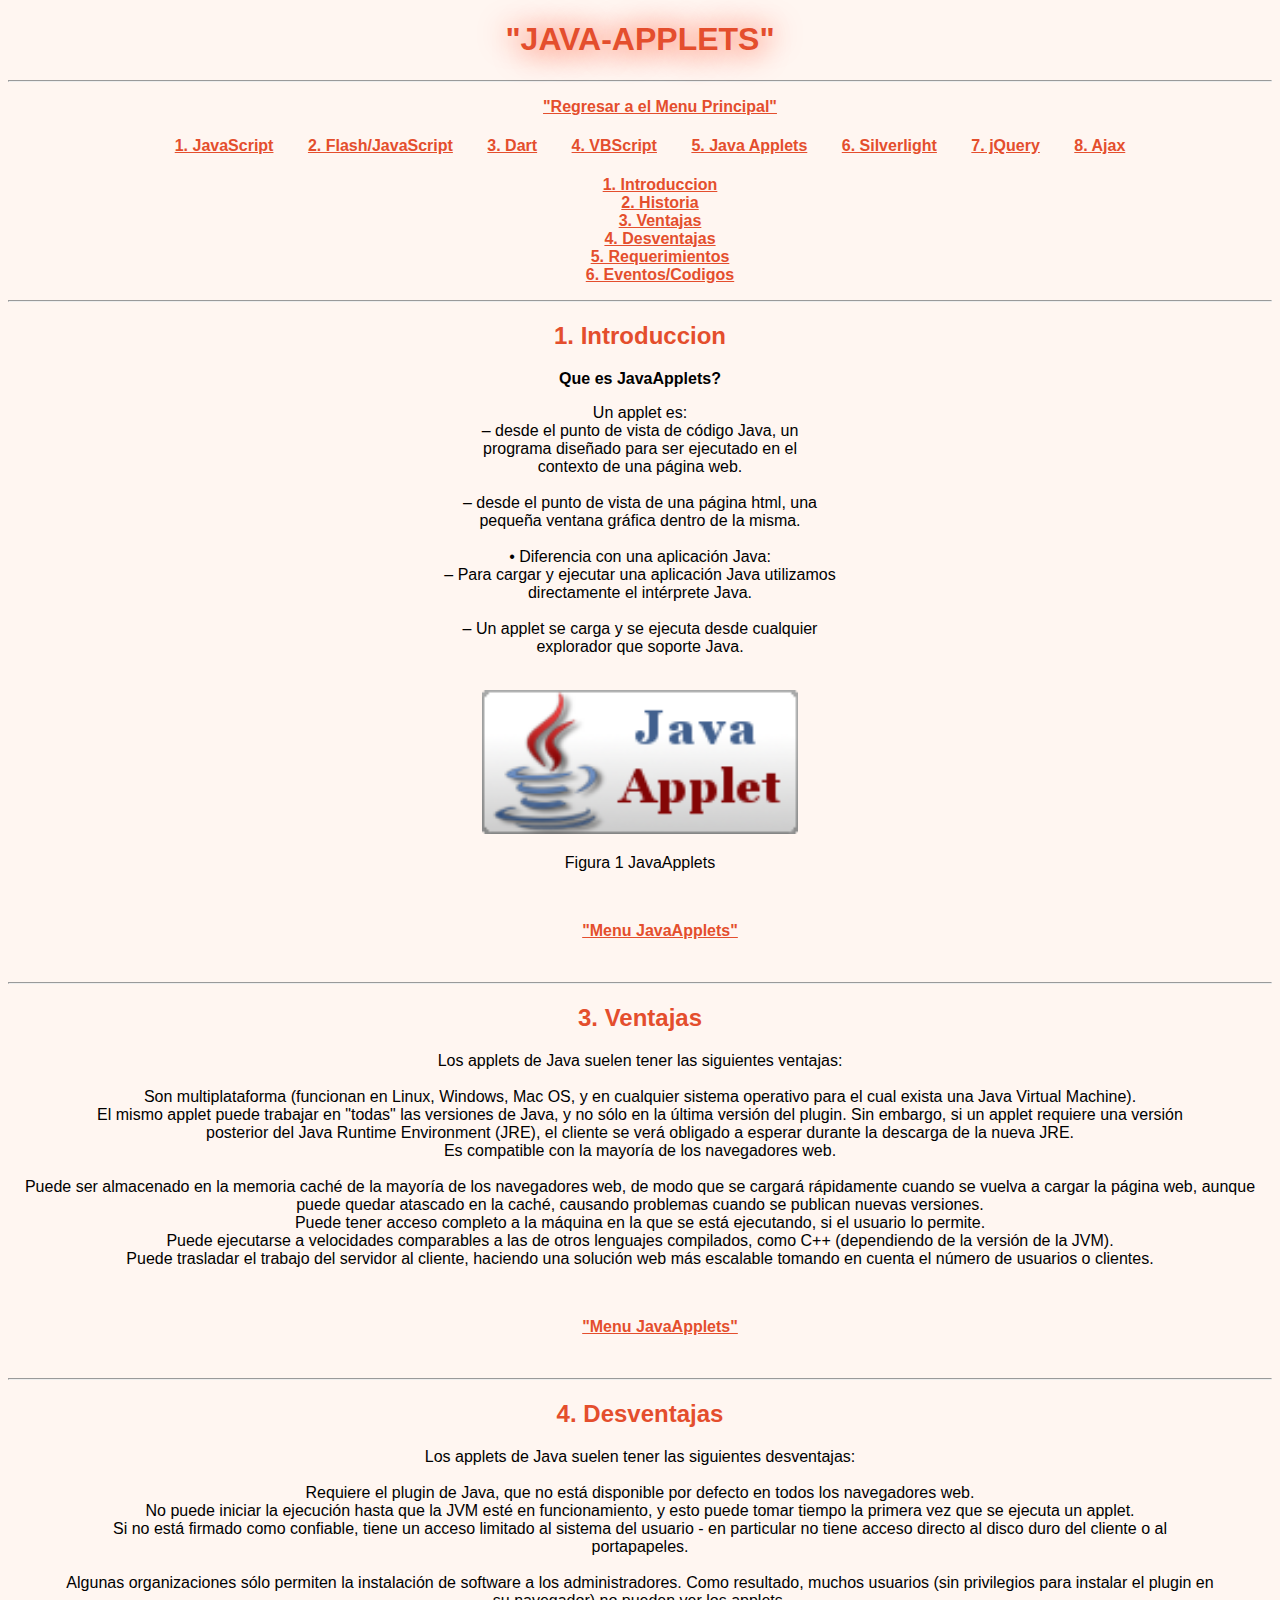
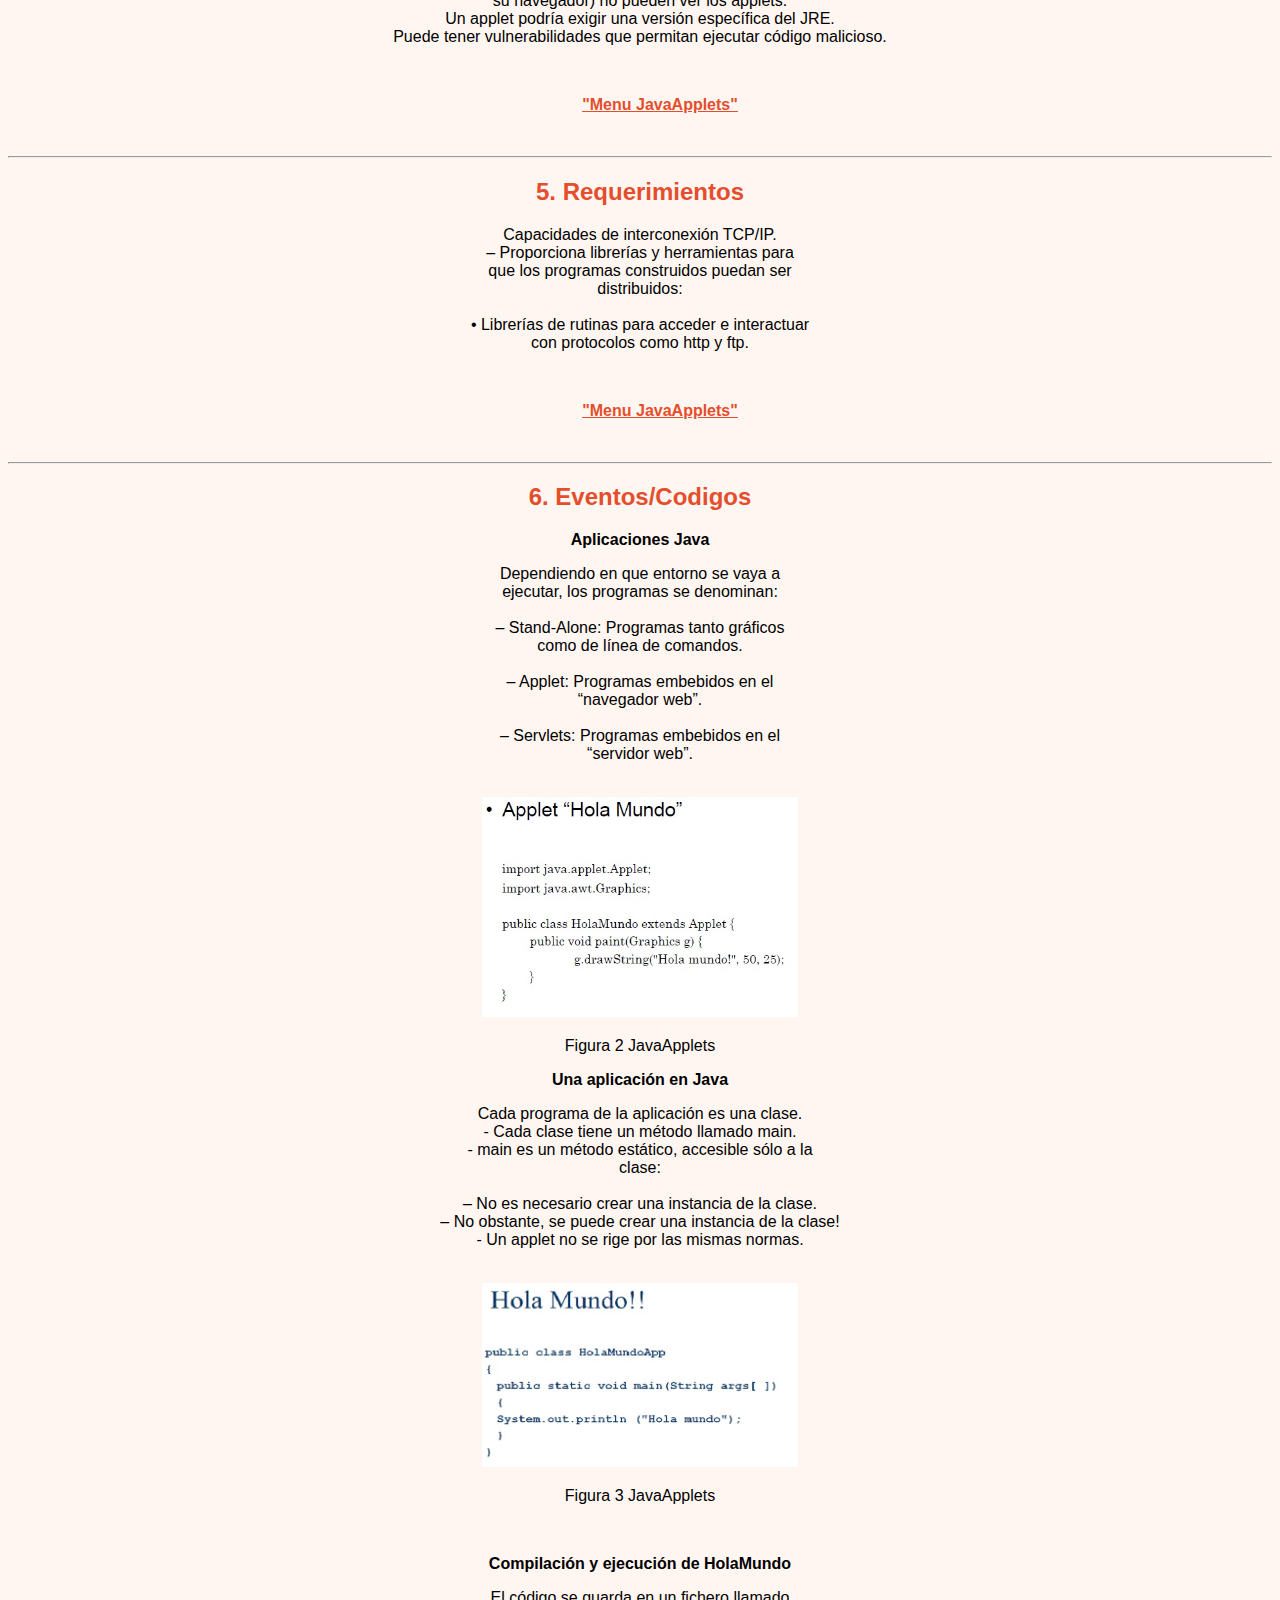
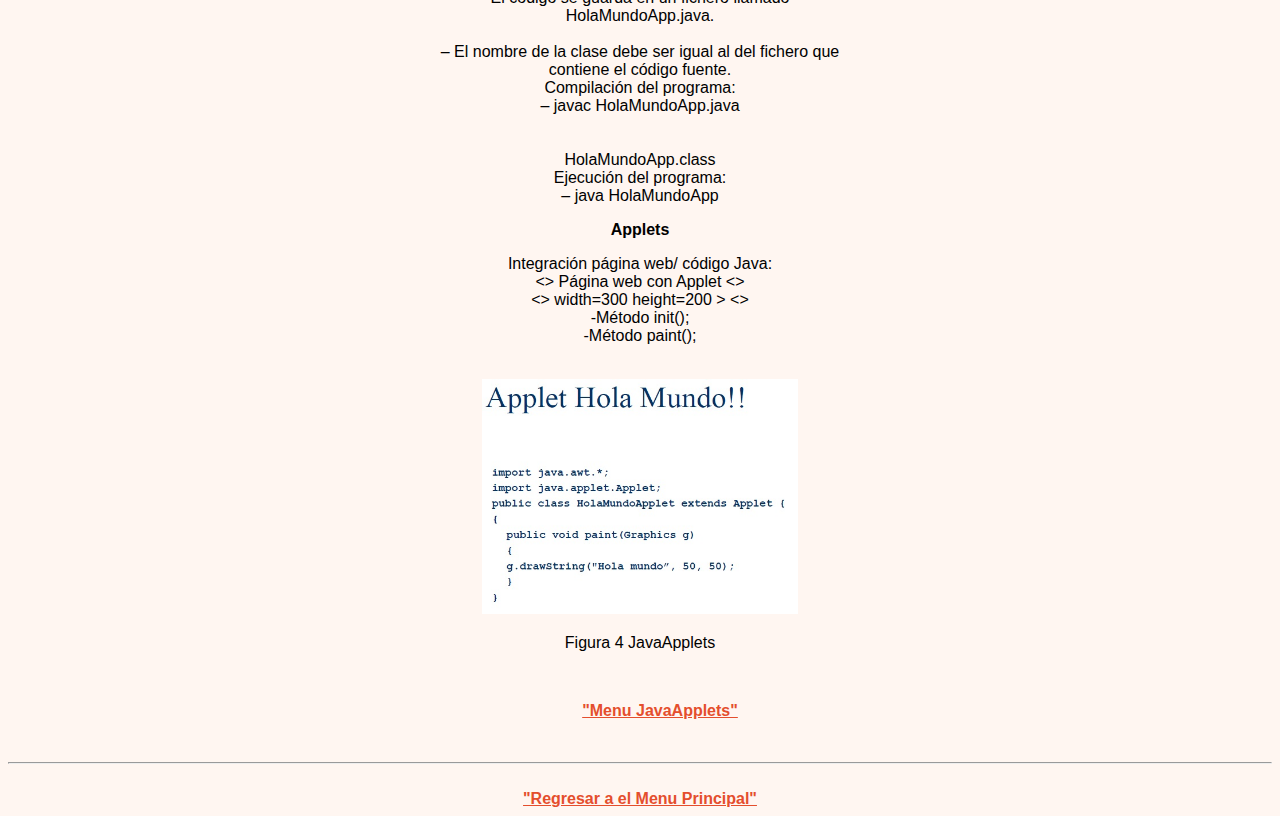
<file: javaApplets2.html>
<!DOCTYPE html>
<html>
<head>
<title>PROYECTO No.1 PROGRAMACION WEB</title>
<meta http-equiv="Content-Type" content="text/html; charset=utf-8">
<link rel = "stylesheet" href = "StyleSheet2.css">
</head>
<body>
<div id = "inicio5">
<h1>"JAVA-APPLETS"</h1>
<hr>

<ul>
<li><a href='ProyectoWha.html'>"Regresar a el Menu Principal"</a></li>
</ul>

<header>
<nav>	
<ul>
<li><a href='javascript2.html'>1. JavaScript</a></li>
<li><a href='flash_actionscript2.html'>2. Flash/JavaScript</a></li>
<li><a href='Dart2.html'>3. Dart</a></li>
<li><a href='VBScript2.html'>4. VBScript</a></li>
<li><a href='javaApplets2.html'>5. Java Applets</a></li>
<li><a href='silverLight2.html'>6. Silverlight</a></li>
<li><a href='jQuery2.html'>7. jQuery</a></li>
<li><a href='ajax2.html'>8. Ajax</a></li>
</ul>
</nav>
</header>

<ul>
<li><a href="#tema1">1. Introduccion</a></li>
<li><a href="#tema2">2. Historia</a></li>
<li><a href="#tema3">3. Ventajas</a></li>
<li><a href="#tema4">4. Desventajas</a></li>
<li><a href="#tema5">5. Requerimientos</a></li>
<li><a href="#tema6">6. Eventos/Codigos</a></li>
</ul>
<hr>

<h2><a id="tema1">1. Introduccion</a></h2>
<p><b>Que es JavaApplets?</b><br>
<p>Un applet es:<br>
– desde el punto de vista de código Java, un<br>
programa diseñado para ser ejecutado en el<br>
contexto de una página web.<br><br>
– desde el punto de vista de una página html, una<br>
pequeña ventana gráfica dentro de la misma.<br><br>
• Diferencia con una aplicación Java:<br>
– Para cargar y ejecutar una aplicación Java utilizamos<br>
directamente el intérprete Java.<br><br>
– Un applet se carga y se ejecuta desde cualquier<br>
explorador que soporte Java. 
</p><br>

<img src="javaapp.jpg" alt="javaapp" width="300" height="150">
<p>Figura 1 JavaApplets</p><br>
<ul>
<li><a href="#inicio5">"Menu JavaApplets"</a></li>
</ul>
<br>
<hr>




<h2><a id="tema3">3. Ventajas</a></h2>
<p>Los applets de Java suelen tener las siguientes ventajas:<br><br>
Son multiplataforma (funcionan en Linux, Windows, Mac OS, y en cualquier sistema operativo para el cual exista una Java Virtual Machine).<br>
El mismo applet puede trabajar en "todas" las versiones de Java, y no sólo en la última versión del plugin. Sin embargo, si un applet requiere una versión<br> posterior del Java Runtime Environment (JRE), el cliente se verá obligado a esperar durante la descarga de la nueva JRE.<br>
Es compatible con la mayoría de los navegadores web.<br><br>
Puede ser almacenado en la memoria caché de la mayoría de los navegadores web, de modo que se cargará rápidamente cuando se vuelva a cargar la página web, aunque<br> puede quedar atascado en la caché, causando problemas cuando se publican nuevas versiones.<br>
Puede tener acceso completo a la máquina en la que se está ejecutando, si el usuario lo permite.<br>
Puede ejecutarse a velocidades comparables a las de otros lenguajes compilados, como C++ (dependiendo de la versión de la JVM).<br>
Puede trasladar el trabajo del servidor al cliente, haciendo una solución web más escalable tomando en cuenta el número de usuarios o clientes.<br>
</p><br>
<ul>
<li><a href="#inicio5">"Menu JavaApplets"</a></li>
</ul>
<br>
<hr>

<h2><a id="tema4">4. Desventajas</a></h2>
<p>Los applets de Java suelen tener las siguientes desventajas:<br><br>
Requiere el plugin de Java, que no está disponible por defecto en todos los navegadores web.<br>
No puede iniciar la ejecución hasta que la JVM esté en funcionamiento, y esto puede tomar tiempo la primera vez que se ejecuta un applet.<br>
Si no está firmado como confiable, tiene un acceso limitado al sistema del usuario - en particular no tiene acceso directo al disco duro del cliente o al<br> portapapeles.<br><br>
Algunas organizaciones sólo permiten la instalación de software a los administradores. Como resultado, muchos usuarios (sin privilegios para instalar el plugin en<br> su navegador) no pueden ver los applets.<br>
Un applet podría exigir una versión específica del JRE.<br>
Puede tener vulnerabilidades que permitan ejecutar código malicioso.<br>
</p><br>
<ul>
<li><a href="#inicio5">"Menu JavaApplets"</a></li>
</ul>
<br>
<hr>



<h2><a id="tema5">5. Requerimientos</a></h2>
<p>Capacidades de interconexión TCP/IP.<br>
– Proporciona librerías y herramientas para<br>
que los programas construidos puedan ser<br>
distribuidos:<br><br>
• Librerías de rutinas para acceder e interactuar<br>
con protocolos como http y ftp.
</p><br>
<ul>
<li><a href="#inicio5">"Menu JavaApplets"</a></li>
</ul>
<br>
<hr>


<h2><a id="tema6">6. Eventos/Codigos</a></h2>

<p>
<p><b>Aplicaciones Java</b></p>
<p>
Dependiendo en que entorno se vaya a<br>
ejecutar, los programas se denominan:<br><br>
– Stand-Alone: Programas tanto gráficos<br>
como de línea de comandos.<br><br>
– Applet: Programas embebidos en el<br>
“navegador web”.<br><br>
– Servlets: Programas embebidos en el<br>
“servidor web”.<br>
</p><br>


<img src="20.jpg" alt="20" width="450" height="250">
<p>Figura 2 JavaApplets</p>

<p><b>Una aplicación en Java</b></p>
<p>Cada programa de la aplicación es una clase.<br>
- Cada clase tiene un método llamado main.<br>
- main es un método estático, accesible sólo a la<br>
clase:<br><br>
– No es necesario crear una instancia de la clase.<br>
– No obstante, se puede crear una instancia de la clase!<br>
- Un applet no se rige por las mismas normas.<br>
</p><br>

<img src="23.jpg" alt="23" width="400" height="300">
<p>Figura 3 JavaApplets</p><br>


<p><b>Compilación y ejecución de HolaMundo</b></p>
<p>El código se guarda en un fichero llamado<br>
HolaMundoApp.java.<br><br>
– El nombre de la clase debe ser igual al del fichero que<br>
contiene el código fuente.<br>
Compilación del programa:<br>
– javac HolaMundoApp.java<br>
<br><br>
HolaMundoApp.class<br>
Ejecución del programa:<br>
– java HolaMundoApp<br>
</p>


<p><b>Applets</b></p>
<p>Integración página web/ código Java:<br>
&lt;<!--</title>-->&gt; Página web con Applet &lt;<!--</title>-->&gt;<br>
&lt;<!--<applet code= ”Codigo.class”<br>-->&gt;
width=300 height=200 > &lt;<!--</applet>-->&gt;<br>
-Método init();<br>
-Método paint();<br>
</p><br>

<img src="24.jpg" alt="24" width="400" height="300">
<p>Figura 4 JavaApplets</p><br>

<ul>
<li><a href="#inicio5">"Menu JavaApplets"</a></li>
</ul>
<br>
<hr>

<br>
</div>
<a href='ProyectoWha.html'>"Regresar a el Menu Principal"</a>
</body>
</html>
</file>
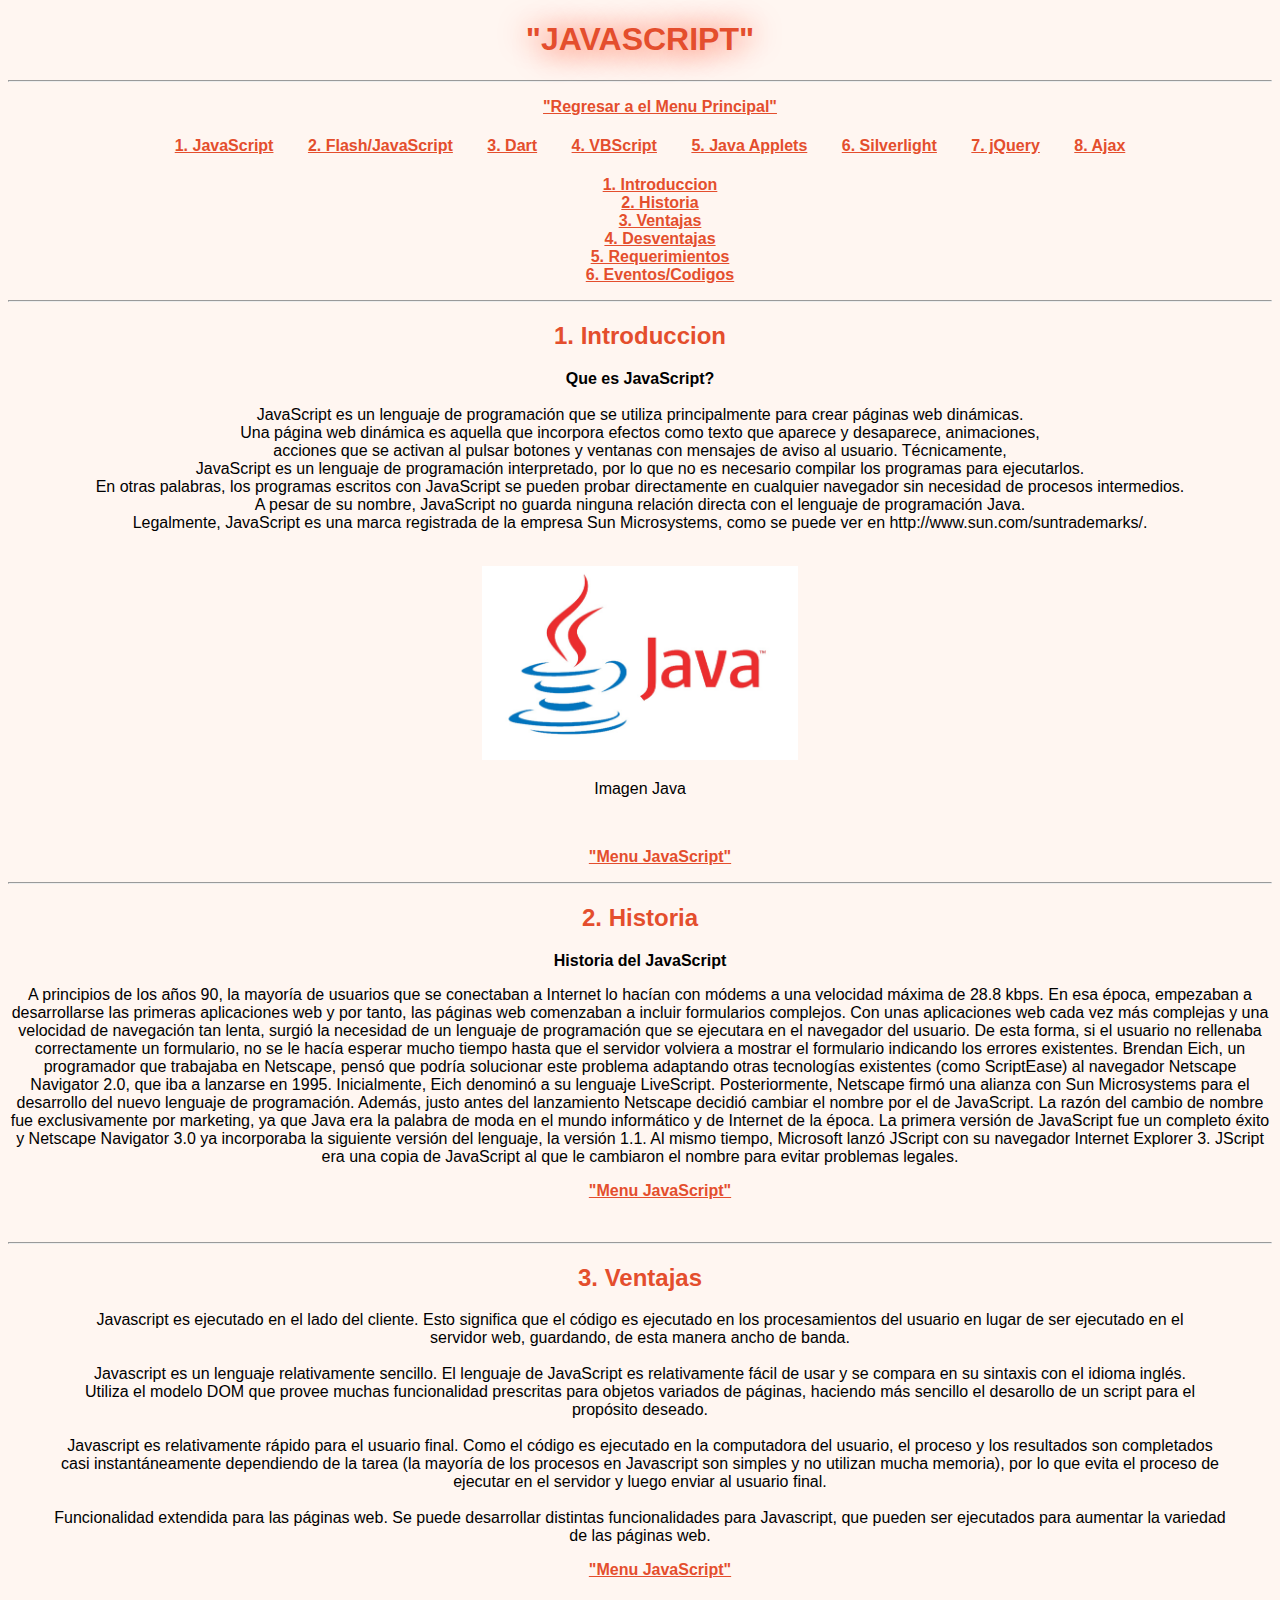
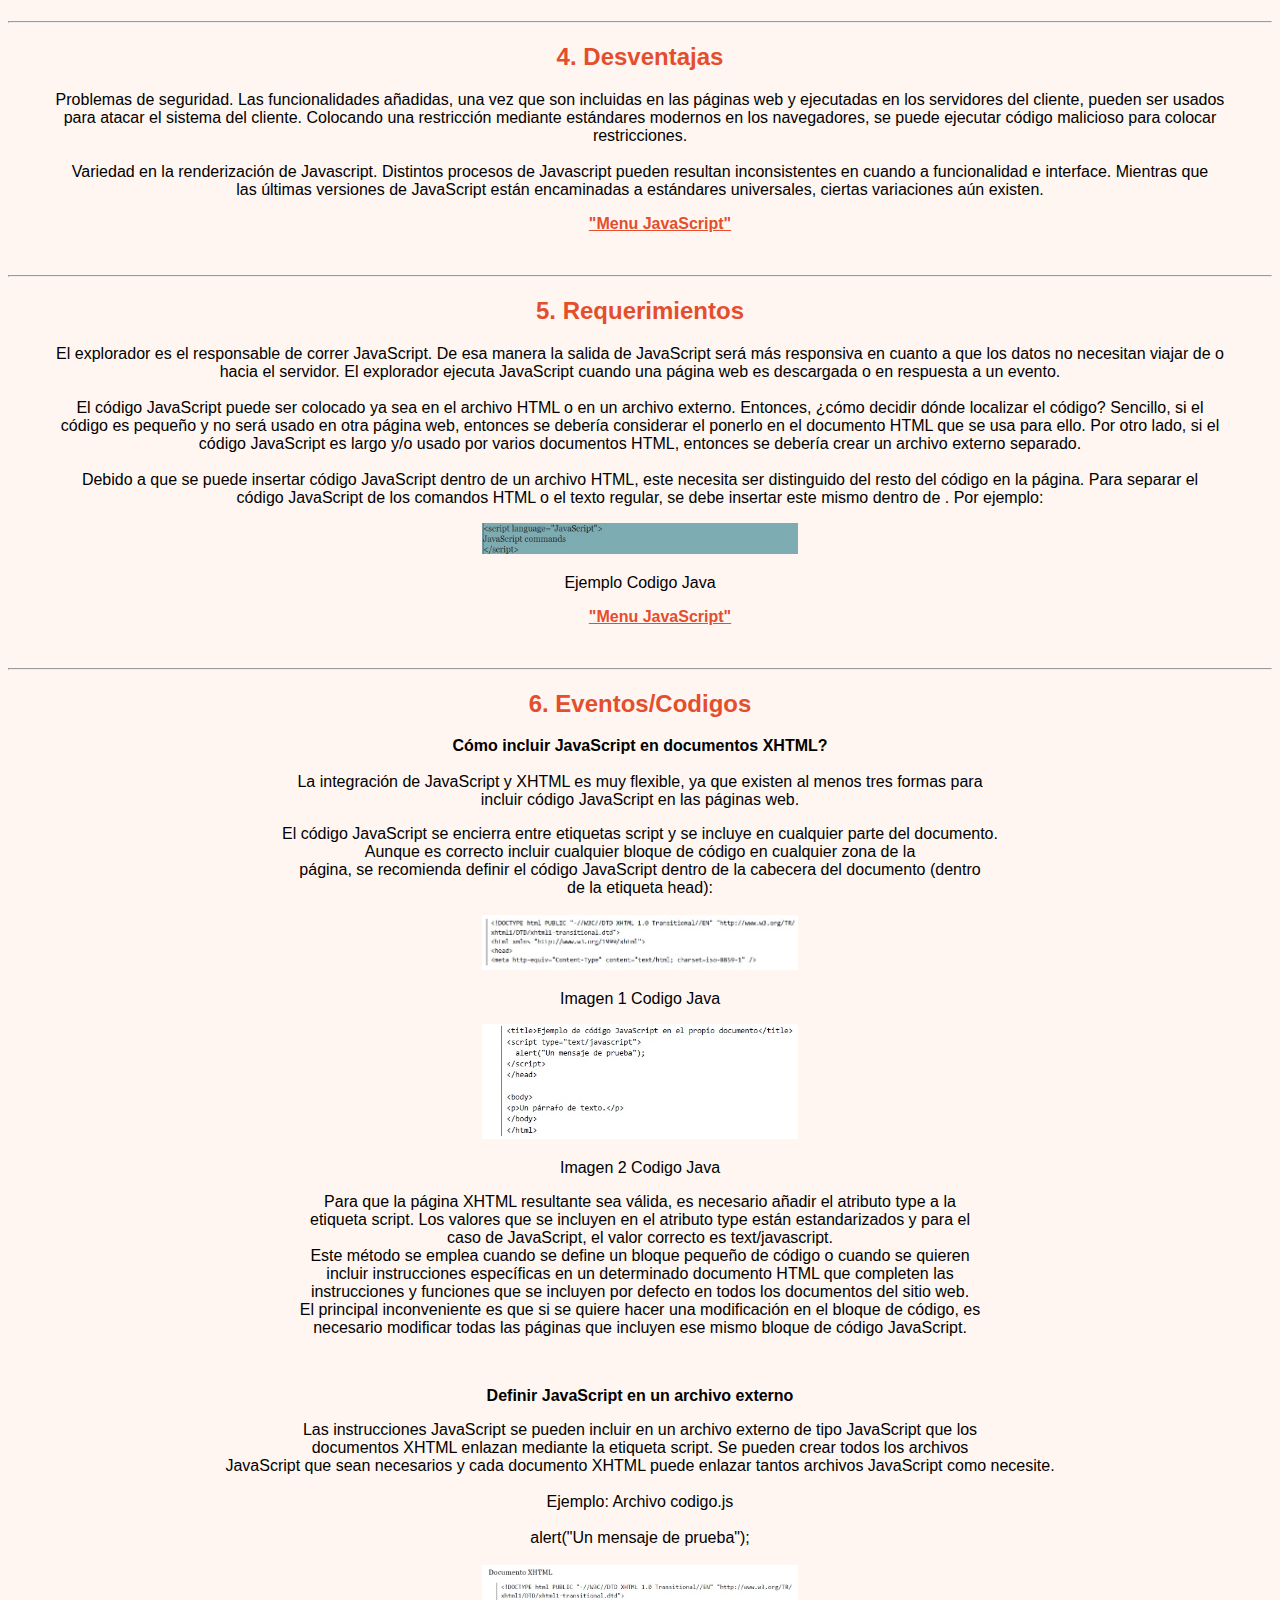
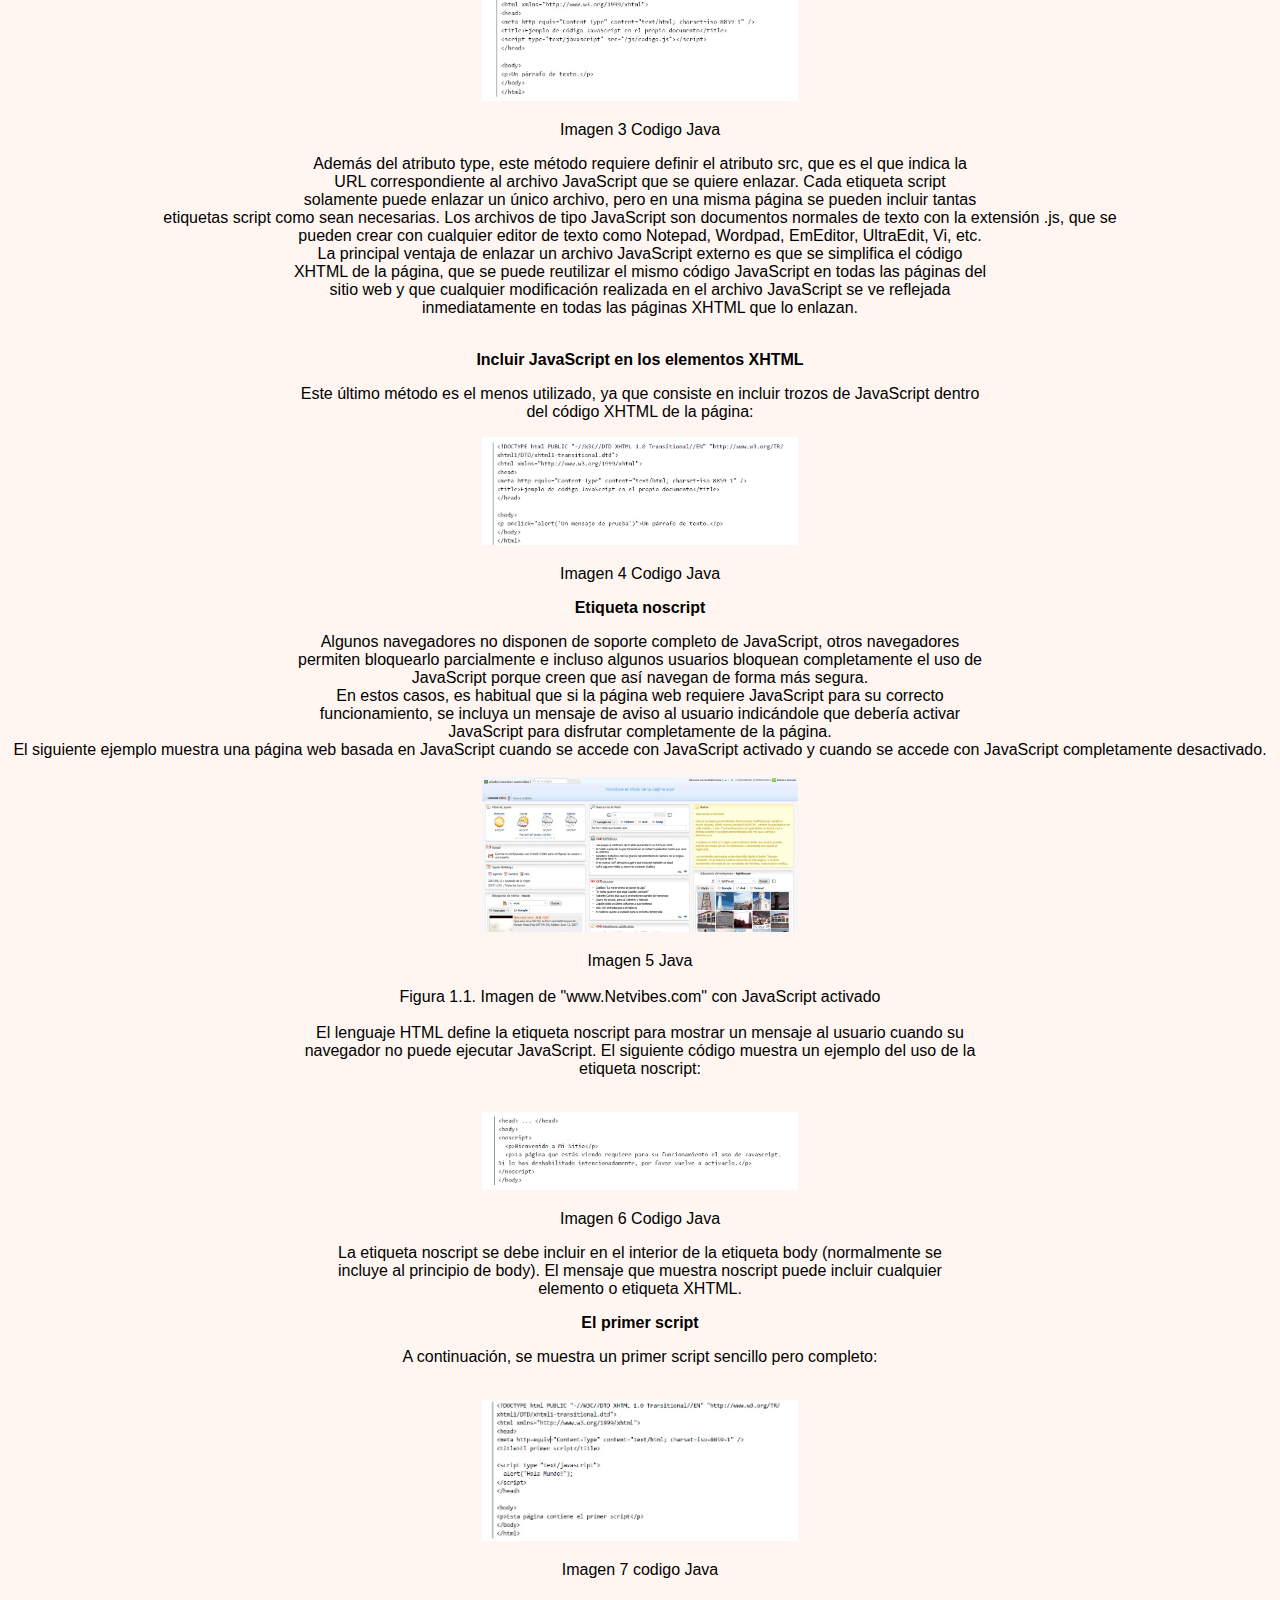
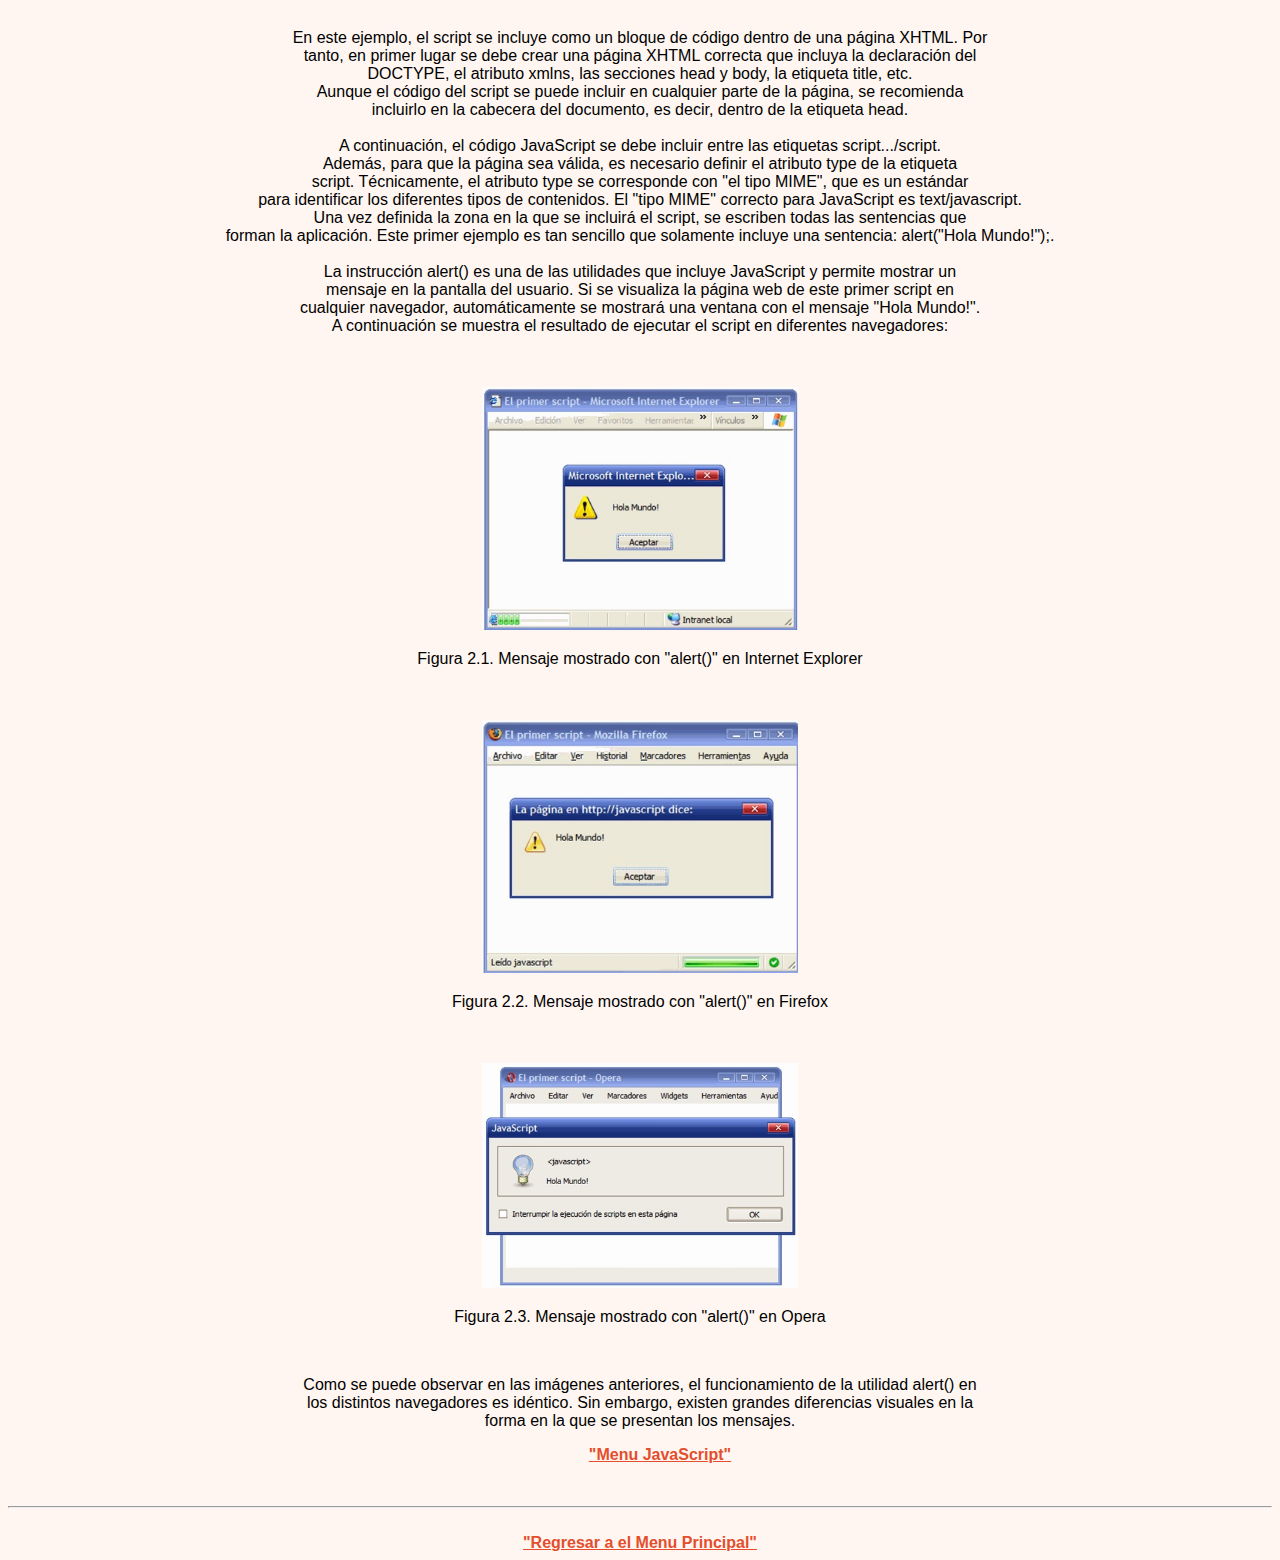
<file: javascript2.html>
<!DOCTYPE html>
<html>
<head>
<title>PROYECTO No.1 PROGRAMACION WEB</title>
<meta http-equiv="Content-Type" content="text/html; charset=utf-8">
<link rel = "stylesheet" href = "StyleSheet2.css">
</head>
<body>
<div id = "inicio1">
<h1>"JAVASCRIPT"</h1>
<hr>

<ul>
<li><a href='ProyectoWha.html'>"Regresar a el Menu Principal"</a></li>
</ul>

<header>
<nav>	
<ul>
<li><a href='javascript2.html'>1. JavaScript</a></li>
<li><a href='flash_actionscript2.html'>2. Flash/JavaScript</a></li>
<li><a href='Dart2.html'>3. Dart</a></li>
<li><a href='VBScript2.html'>4. VBScript</a></li>
<li><a href='javaApplets2.html'>5. Java Applets</a></li>
<li><a href='silverLight2.html'>6. Silverlight</a></li>
<li><a href='jQuery2.html'>7. jQuery</a></li>
<li><a href='ajax2.html'>8. Ajax</a></li>
</ul>
</nav>
</header>

<ul>
<li><a href="#tema1">1. Introduccion</a></li>
<li><a href="#tema2">2. Historia</a></li>
<li><a href="#tema3">3. Ventajas</a></li>
<li><a href="#tema4">4. Desventajas</a></li>
<li><a href="#tema5">5. Requerimientos</a></li>
<li><a href="#tema6">6. Eventos/Codigos</a></li>
</ul>

<hr>

<h2><a id="tema1">1. Introduccion</a></h2>
<p><b>Que es JavaScript?</b><br><br>
JavaScript es un lenguaje de programación que se utiliza principalmente para crear páginas web dinámicas.<br> 
Una página web dinámica es aquella que incorpora efectos como texto que aparece y desaparece, animaciones,<br> 
acciones que se activan al pulsar botones y ventanas con mensajes de aviso al usuario. Técnicamente,<br> 
JavaScript es un lenguaje de programación interpretado, por lo que no es necesario compilar los programas para ejecutarlos.<br> 
En otras palabras, los programas escritos con JavaScript se pueden probar directamente en cualquier navegador sin necesidad de procesos intermedios.<br> 
A pesar de su nombre, JavaScript no guarda ninguna relación directa con el lenguaje de programación Java.<br> 
Legalmente, JavaScript es una marca registrada de la empresa Sun Microsystems, como se puede ver en http://www.sun.com/suntrademarks/.</p>

<br>
<img src="java.jpg" alt="logo" width="300" height="200">
<p>Imagen Java</p><br>

<ul>
<li><a href="#inicio1">"Menu JavaScript"</a></li>
</ul>
<hr>

<h2><a id="tema2">2. Historia</a></h2>
<p><b>Historia del JavaScript</b></p>
<p>
A principios de los años 90, la mayoría de usuarios que se conectaban a Internet lo hacían con módems a una velocidad máxima de 28.8 kbps. 
En esa época, empezaban a desarrollarse las primeras aplicaciones web y por tanto, las páginas web comenzaban a incluir formularios complejos. 
Con unas aplicaciones web cada vez más complejas y una velocidad de navegación tan lenta, surgió la necesidad de un lenguaje de programación 
que se ejecutara en el navegador del usuario. De esta forma, si el usuario no rellenaba correctamente un formulario, no se le hacía esperar mucho tiempo 
hasta que el servidor volviera a mostrar el formulario indicando los errores existentes. Brendan Eich, un programador que trabajaba en Netscape, pensó que podría solucionar este problema adaptando otras tecnologías existentes (como ScriptEase) al navegador Netscape Navigator 2.0, que iba a lanzarse en 1995. 
Inicialmente, Eich denominó a su lenguaje LiveScript. Posteriormente, Netscape firmó una alianza con Sun Microsystems para el desarrollo del nuevo lenguaje de programación. Además, justo antes del lanzamiento Netscape decidió cambiar el nombre por el de JavaScript. 
La razón del cambio de nombre fue exclusivamente por marketing, ya que Java era la palabra de moda en el mundo informático y de Internet de la época. 
La primera versión de JavaScript fue un completo éxito y Netscape Navigator 3.0 ya incorporaba la siguiente versión del lenguaje, la versión 1.1. Al mismo tiempo, Microsoft lanzó JScript con su navegador Internet Explorer 3. 
JScript era una copia de JavaScript al que le cambiaron el nombre para evitar problemas legales.</p>

<ul>
<li><a href="#inicio1">"Menu JavaScript"</a></li>
</ul>
<br>
<hr>


<h2><a id="tema3">3. Ventajas</a></h2>
<p>Javascript es ejecutado en el lado del cliente. Esto significa que el código es ejecutado en los procesamientos del usuario en lugar de ser ejecutado en el<br> servidor web, guardando, de esta manera ancho de banda.<br><br>
Javascript es un lenguaje relativamente sencillo. El lenguaje de JavaScript es relativamente fácil de usar y se compara en su sintaxis con el idioma inglés.<br>Utiliza el modelo DOM que provee muchas funcionalidad prescritas para objetos variados de páginas, haciendo más sencillo el desarollo de un script para el<br> propósito deseado.<br><br>
Javascript es relativamente rápido para el usuario final. Como el código es ejecutado en la computadora del usuario, el proceso y los resultados son completados<br> casi instantáneamente dependiendo de la tarea (la mayoría de los procesos en Javascript son simples y no utilizan mucha memoria), por lo que evita el proceso de<br> ejecutar en el servidor y luego enviar al usuario final.<br><br>
Funcionalidad extendida para las páginas web. Se puede desarrollar distintas funcionalidades para Javascript, que pueden ser ejecutados para aumentar la variedad<br> de las páginas web.<br>
</p>

<ul>
<li><a href="#inicio1">"Menu JavaScript"</a></li>
</ul>
<br>
<hr>


<h2><a id="tema4">4. Desventajas</a></h2>
<p>Problemas de seguridad. Las funcionalidades añadidas, una vez que son incluidas en las páginas web y ejecutadas en los servidores del cliente, pueden ser usados<br> para atacar el sistema del cliente. Colocando una restricción mediante estándares modernos en los navegadores, se puede ejecutar código malicioso para colocar<br> restricciones.<br><br>
Variedad en la renderización de Javascript. Distintos procesos de Javascript pueden resultan inconsistentes en cuando a funcionalidad e interface. Mientras que<br> las últimas versiones de JavaScript están encaminadas a estándares universales, ciertas variaciones aún existen.<br>
</p>

<ul>
<li><a href="#inicio1">"Menu JavaScript"</a></li>
</ul>
<br>
<hr>



<h2><a id="tema5">5. Requerimientos</a></h2>
<p>El explorador es el responsable de correr JavaScript. De esa manera la salida de JavaScript será más responsiva en cuanto a que los datos no necesitan viajar de o<br> hacia el servidor. El explorador ejecuta JavaScript cuando una página web es descargada o en respuesta a un evento.<br><br>
El código JavaScript puede ser colocado ya sea en el archivo HTML o en un archivo externo. Entonces, ¿cómo decidir dónde localizar el código? Sencillo, si el<br> código es pequeño y no será usado en otra página web, entonces se debería considerar el ponerlo en el documento HTML que se usa para ello. Por otro lado, si el<br> código JavaScript es largo y/o usado por varios documentos HTML, entonces se debería crear un archivo externo separado.<br><br>
Debido a que se puede insertar código JavaScript dentro de un archivo HTML, este necesita ser distinguido del resto del código en la página. Para separar el<br> código JavaScript de los comandos HTML o el texto regular, se debe insertar este mismo dentro de <script> y cerrarlo mediante </script>. Por ejemplo:<br>
</p>

<img src="javascriptwha.jpg" alt="parte9" width="600" height="200">
<p>Ejemplo Codigo Java</p>

<ul>
<li><a href="#inicio1">"Menu JavaScript"</a></li>
</ul>
<br>
<hr>

<h2><a id="tema6">6. Eventos/Codigos</a></h2>

<p><b>Cómo incluir JavaScript en documentos XHTML?</b><br><br>
La integración de JavaScript y XHTML es muy flexible, ya que existen al menos tres formas para<br>
incluir código JavaScript en las páginas web.</p>

<p>El código JavaScript se encierra entre etiquetas script y se incluye en cualquier parte del documento.<br> 
Aunque es correcto incluir cualquier bloque de código en cualquier zona de la<br>
página, se recomienda definir el código JavaScript dentro de la cabecera del documento (dentro<br>
de la etiqueta head):<br><br>

<img src="1.jpg" alt="parte1" width="600" height="200">
<p>Imagen 1 Codigo Java</p>

<img src="2.jpg" alt="parte2" width="600" height="250">
<p>Imagen 2 Codigo Java</p>


<p>
Para que la página XHTML resultante sea válida, es necesario añadir el atributo type a la<br>
etiqueta script. Los valores que se incluyen en el atributo type están estandarizados y para el<br>
caso de JavaScript, el valor correcto es text/javascript.<br>
Este método se emplea cuando se define un bloque pequeño de código o cuando se quieren<br>
incluir instrucciones específicas en un determinado documento HTML que completen las<br>
instrucciones y funciones que se incluyen por defecto en todos los documentos del sitio web.<br>
El principal inconveniente es que si se quiere hacer una modificación en el bloque de código, es<br>
necesario modificar todas las páginas que incluyen ese mismo bloque de código JavaScript.<br>
</p>
<br>
<p>
<p><b>Definir JavaScript en un archivo externo</b></p>
<p>
Las instrucciones JavaScript se pueden incluir en un archivo externo de tipo JavaScript que los<br>
documentos XHTML enlazan mediante la etiqueta script. Se pueden crear todos los archivos<br>
JavaScript que sean necesarios y cada documento XHTML puede enlazar tantos archivos JavaScript como necesite.<br><br>
Ejemplo:
Archivo codigo.js<br><br>
alert("Un mensaje de prueba");<br><br>

<img src="3.jpg" alt="parte3" width="600" height="350">
<p>Imagen 3 Codigo Java</p>

<p>Además del atributo type, este método requiere definir el atributo src, que es el que indica la<br>
URL correspondiente al archivo JavaScript que se quiere enlazar. Cada etiqueta script<br>
solamente puede enlazar un único archivo, pero en una misma página se pueden incluir tantas<br>
etiquetas script como sean necesarias. Los archivos de tipo JavaScript son documentos normales de texto con la extensión .js, que se<br>
pueden crear con cualquier editor de texto como Notepad, Wordpad, EmEditor, UltraEdit, Vi, etc.<br>
La principal ventaja de enlazar un archivo JavaScript externo es que se simplifica el código<br>
XHTML de la página, que se puede reutilizar el mismo código JavaScript en todas las páginas del<br>
sitio web y que cualquier modificación realizada en el archivo JavaScript se ve reflejada<br>
inmediatamente en todas las páginas XHTML que lo enlazan.<br><br></p>

<p><b>Incluir JavaScript en los elementos XHTML</b></p>
<p>Este último método es el menos utilizado, ya que consiste en incluir trozos de JavaScript dentro<br>
del código XHTML de la página:<br></p>


<img src="4.jpg" alt="parte4" width="600" height="300">
<p>Imagen 4 Codigo Java</p>


<p><b>Etiqueta noscript</b></p>
<p>Algunos navegadores no disponen de soporte completo de JavaScript, otros navegadores<br>
permiten bloquearlo parcialmente e incluso algunos usuarios bloquean completamente el uso de<br>
JavaScript porque creen que así navegan de forma más segura.<br>
En estos casos, es habitual que si la página web requiere JavaScript para su correcto<br>
funcionamiento, se incluya un mensaje de aviso al usuario indicándole que debería activar<br>
JavaScript para disfrutar completamente de la página.<br> 
El siguiente ejemplo muestra una página web basada en JavaScript cuando se accede con JavaScript 
activado y cuando se accede con JavaScript completamente desactivado.<br><br>

<img src="5.jpg" alt="parte5" width="600" height="350">
<p>Imagen 5 Java<br><br>
Figura 1.1. Imagen de "www.Netvibes.com" con JavaScript activado<br><br>
El lenguaje HTML define la etiqueta noscript para mostrar un mensaje al usuario cuando su<br>
navegador no puede ejecutar JavaScript. El siguiente código muestra un ejemplo del uso de la<br>
etiqueta noscript:
</p><br>


<img src="6.jpg" alt="parte6" width="650" height="300">
<p>Imagen 6 Codigo Java</p>

<p>La etiqueta noscript se debe incluir en el interior de la etiqueta body (normalmente se<br>
incluye al principio de body). El mensaje que muestra noscript puede incluir cualquier<br>
elemento o etiqueta XHTML.<br></p>


<p><b>El primer script</b></p>
<p>A continuación, se muestra un primer script sencillo pero completo:<br>
</p>

<br>
<img src="7.jpg" alt="parte7" width="600" height="350">
<p>Imagen 7 codigo Java</p><br>

<p>
En este ejemplo, el script se incluye como un bloque de código dentro de una página XHTML. Por<br>
tanto, en primer lugar se debe crear una página XHTML correcta que incluya la declaración del<br>
DOCTYPE, el atributo xmlns, las secciones head y body, la etiqueta title, etc.<br>
Aunque el código del script se puede incluir en cualquier parte de la página, se recomienda<br>
incluirlo en la cabecera del documento, es decir, dentro de la etiqueta head.<br><br>

A continuación, el código JavaScript se debe incluir entre las etiquetas script.../script.<br>
Además, para que la página sea válida, es necesario definir el atributo type de la etiqueta<br>
script. Técnicamente, el atributo type se corresponde con "el tipo MIME", que es un estándar<br>
para identificar los diferentes tipos de contenidos. El "tipo MIME" correcto para JavaScript es text/javascript.<br>

Una vez definida la zona en la que se incluirá el script, se escriben todas las sentencias que<br>
forman la aplicación. Este primer ejemplo es tan sencillo que solamente incluye una sentencia: alert("Hola Mundo!");.<br><br>

La instrucción alert() es una de las utilidades que incluye JavaScript y permite mostrar un<br>
mensaje en la pantalla del usuario. Si se visualiza la página web de este primer script en<br>
cualquier navegador, automáticamente se mostrará una ventana con el mensaje "Hola Mundo!".<br>
A continuación se muestra el resultado de ejecutar el script en diferentes navegadores:<br>
</p><br>

<br>
<img src="8.jpg" alt="parte8" width="600" height="350">
<p>Figura 2.1. Mensaje mostrado con "alert()" en Internet Explorer</p><br>

<br>
<img src="9.jpg" alt="parte9" width="600" height="350">
<p>Figura 2.2. Mensaje mostrado con "alert()" en Firefox</p><br>

<br>
<img src="10.jpg" alt="parte10" width="600" height="350">
<p>Figura 2.3. Mensaje mostrado con "alert()" en Opera</p><br>

<p>
Como se puede observar en las imágenes anteriores, el funcionamiento de la utilidad alert() en<br>
los distintos navegadores es idéntico. Sin embargo, existen grandes diferencias visuales en la<br>
forma en la que se presentan los mensajes.</p>

<ul>
<li><a href="#inicio1">"Menu JavaScript"</a></li>
</ul>
<br>
<hr>

</div><br>
<a href='ProyectoWha.html'>"Regresar a el Menu Principal"</a>
</body>
</html>
</file>
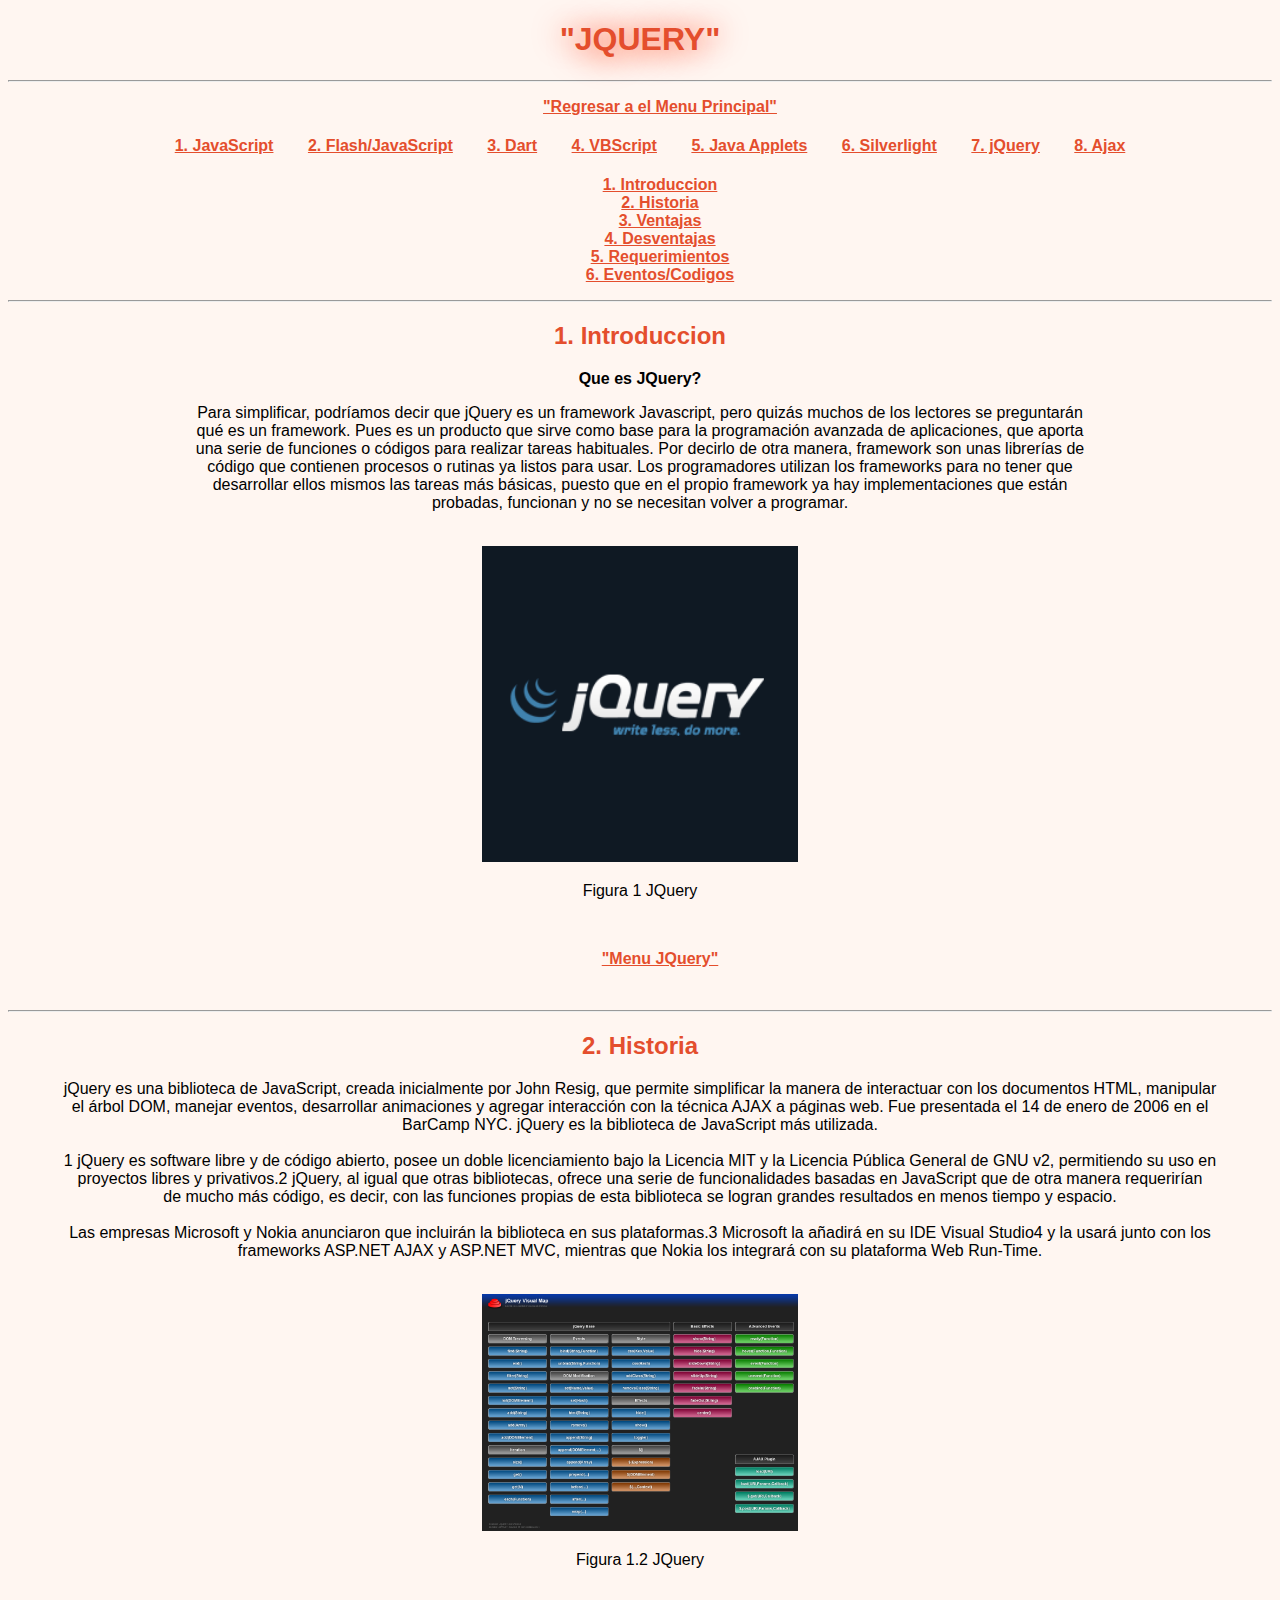
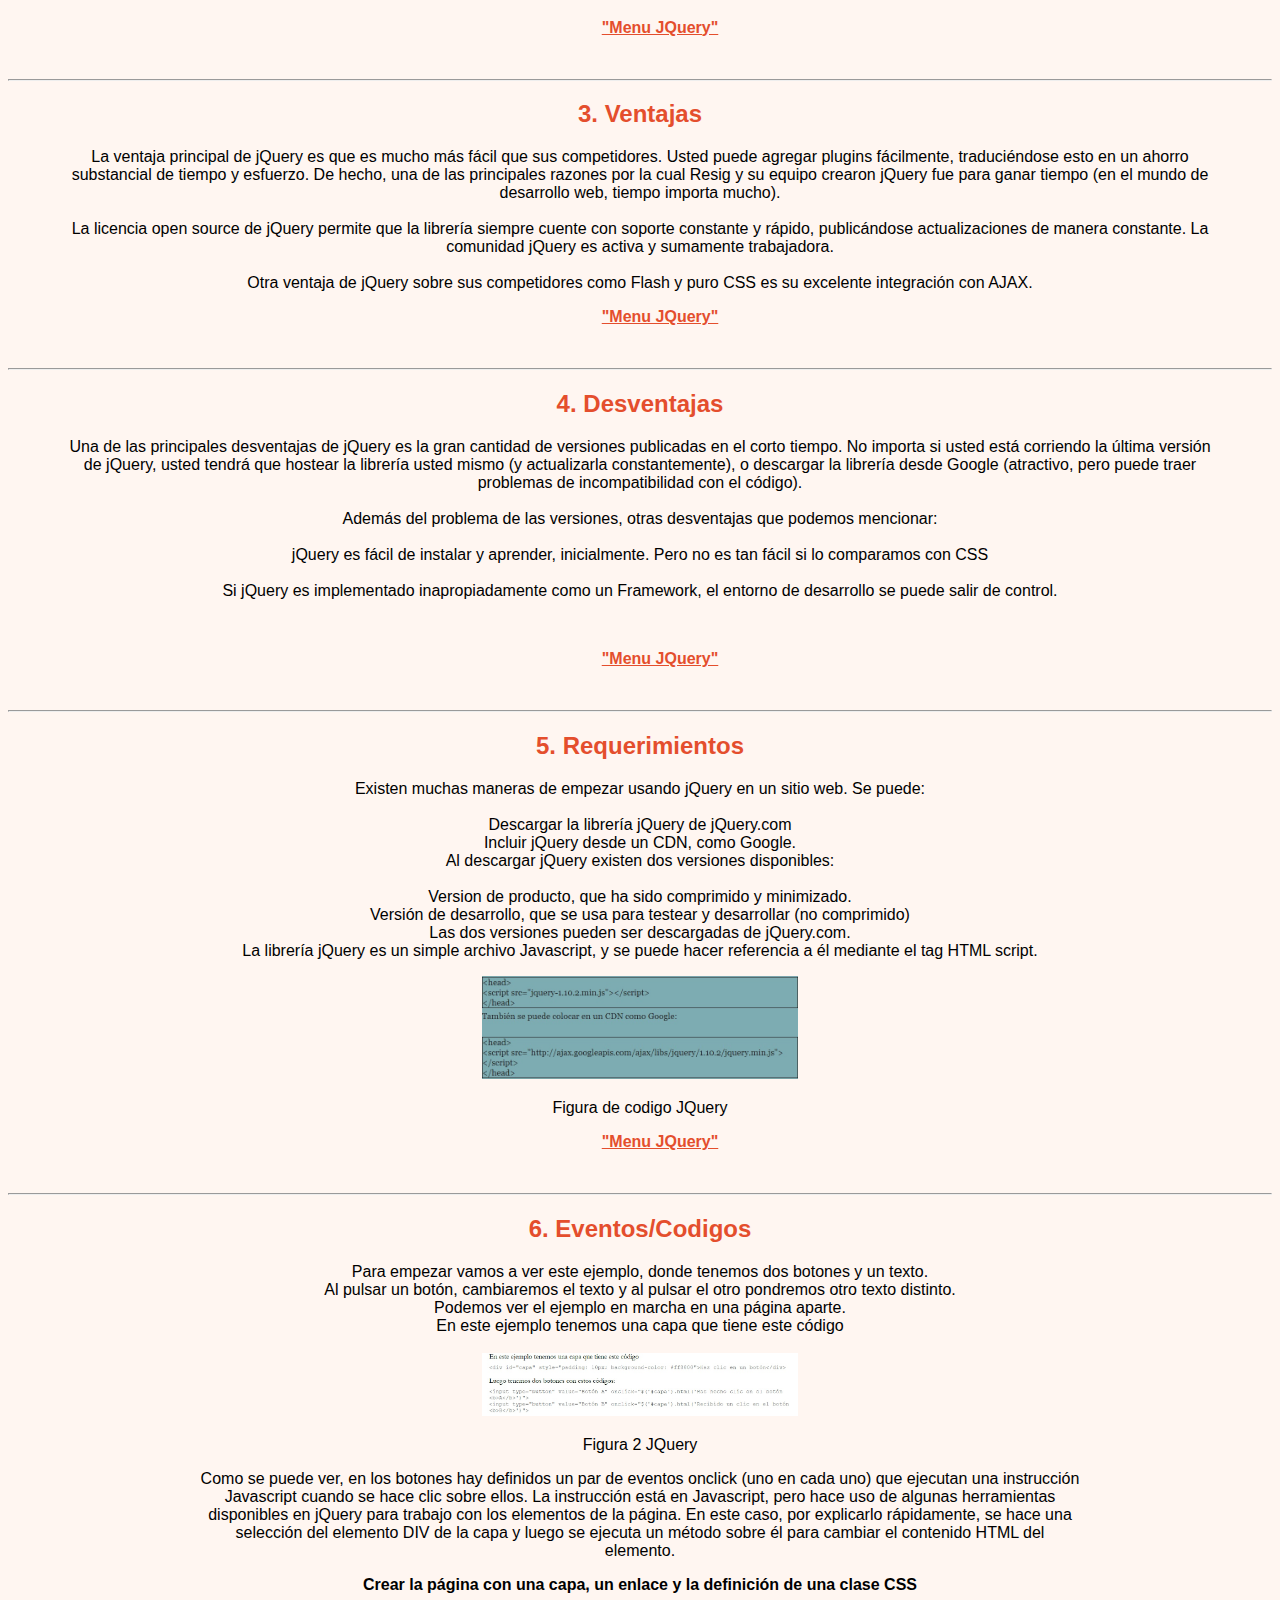
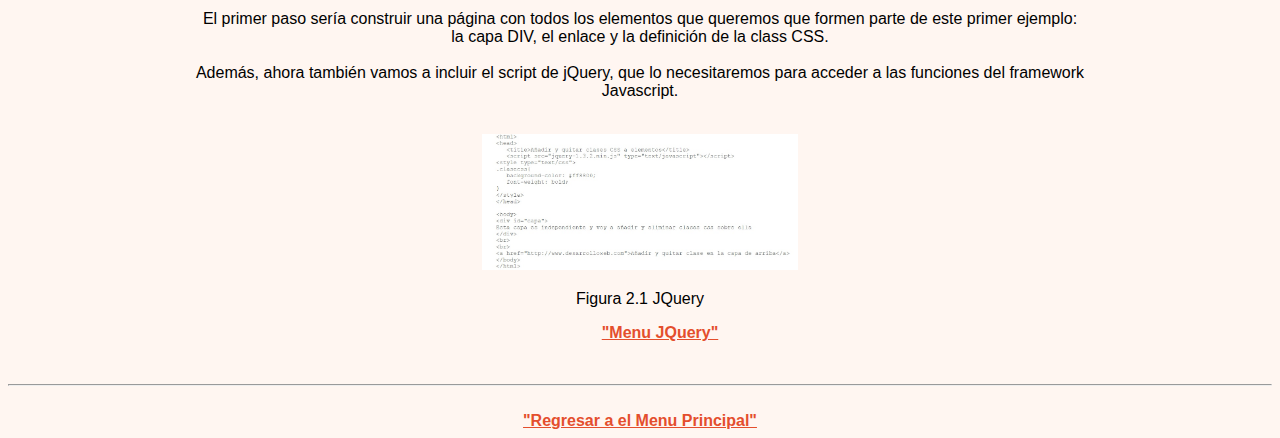
<file: jQuery2.html>
<!DOCTYPE html>
<html>
<head>
<title>PROYECTO No.1 PROGRAMACION WEB</title>
<meta http-equiv="Content-Type" content="text/html; charset=utf-8">
<link rel = "stylesheet" href = "StyleSheet2.css">
</head>
<body>
<div id = "inicio6">
<h1>"JQUERY"</h1>
<hr>

<ul>
<li><a href='ProyectoWha.html'>"Regresar a el Menu Principal"</a></li>
</ul>

<header>
<nav>	
<ul>
<li><a href='javascript2.html'>1. JavaScript</a></li>
<li><a href='flash_actionscript2.html'>2. Flash/JavaScript</a></li>
<li><a href='Dart2.html'>3. Dart</a></li>
<li><a href='VBScript2.html'>4. VBScript</a></li>
<li><a href='javaApplets2.html'>5. Java Applets</a></li>
<li><a href='silverLight2.html'>6. Silverlight</a></li>
<li><a href='jQuery2.html'>7. jQuery</a></li>
<li><a href='ajax2.html'>8. Ajax</a></li>
</ul>
</nav>
</header>

<ul>
<li><a href="#tema1">1. Introduccion</a></li>
<li><a href="#tema2">2. Historia</a></li>
<li><a href="#tema3">3. Ventajas</a></li>
<li><a href="#tema4">4. Desventajas</a></li>
<li><a href="#tema5">5. Requerimientos</a></li>
<li><a href="#tema6">6. Eventos/Codigos</a></li>
</ul>
<hr>

<h2><a id="tema1">1. Introduccion</a></h2>
<p><b>Que es JQuery?</b><br>
<p>Para simplificar, podríamos decir que jQuery es un framework Javascript, pero quizás muchos de los lectores se preguntarán<br>
qué es un framework. Pues es un producto que sirve como base para la programación avanzada de aplicaciones, que aporta<br>
una serie de funciones o códigos para realizar tareas habituales. Por decirlo de otra manera, framework son unas librerías de<br>
código que contienen procesos o rutinas ya listos para usar. Los programadores utilizan los frameworks para no tener que<br>
desarrollar ellos mismos las tareas más básicas, puesto que en el propio framework ya hay implementaciones que están<br>
probadas, funcionan y no se necesitan volver a programar.<br>
</p>

<br>
<img src="jquery.jpg" alt="logo8" width="250" height="250">
<p>Figura 1 JQuery</p><br>

<ul>
<li><a href="#inicio6">"Menu JQuery"</a></li>
</ul>
<br>
<hr>


<h2><a id="tema2">2. Historia</a></h2>
<p>jQuery es una biblioteca de JavaScript, creada inicialmente por John Resig, que permite simplificar la manera de interactuar con los documentos HTML, manipular<br> el árbol DOM, manejar eventos, desarrollar animaciones y agregar interacción con la técnica AJAX a páginas web. Fue presentada el 14 de enero de 2006 en el<br> BarCamp NYC. jQuery es la biblioteca de JavaScript más utilizada.<br><br>1
jQuery es software libre y de código abierto, posee un doble licenciamiento bajo la Licencia MIT y la Licencia Pública General de GNU v2, permitiendo su uso en<br> proyectos libres y privativos.2 jQuery, al igual que otras bibliotecas, ofrece una serie de funcionalidades basadas en JavaScript que de otra manera requerirían<br> de mucho más código, es decir, con las funciones propias de esta biblioteca se logran grandes resultados en menos tiempo y espacio.<br><br>
Las empresas Microsoft y Nokia anunciaron que incluirán la biblioteca en sus plataformas.3 Microsoft la añadirá en su IDE Visual Studio4 y la usará junto con los<br> frameworks ASP.NET AJAX y ASP.NET MVC, mientras que Nokia los integrará con su plataforma Web Run-Time.<br>
</p>

<br>
<img src="jquery2.jpg" alt="logo8.2" width="300" height="300">
<p>Figura 1.2 JQuery</p><br>


<ul>
<li><a href="#inicio6">"Menu JQuery"</a></li>
</ul>
<br>
<hr>



<h2><a id="tema3">3. Ventajas</a></h2>
<p>La ventaja principal de jQuery es que es mucho más fácil que sus competidores. Usted puede agregar plugins fácilmente, traduciéndose esto en un ahorro<br>substancial de tiempo y esfuerzo. De hecho, una de las principales razones por la cual Resig y su equipo crearon jQuery fue para ganar tiempo (en el mundo de<br> desarrollo web, tiempo importa mucho).<br><br>
La licencia open source de jQuery permite que la librería siempre cuente con soporte constante y rápido, publicándose actualizaciones de manera constante. La<br> comunidad jQuery es activa y sumamente trabajadora.<br><br>
Otra ventaja de jQuery sobre sus competidores como Flash y puro CSS es su excelente integración con AJAX.<br>
</p>

<ul>
<li><a href="#inicio6">"Menu JQuery"</a></li>
</ul>
<br>
<hr>

<h2><a id="tema4">4. Desventajas</a></h2>
<p>Una de las principales desventajas de jQuery es la gran cantidad de versiones publicadas en el corto tiempo. No importa si usted está corriendo la última versión<br> de jQuery, usted tendrá que hostear la librería usted mismo (y actualizarla constantemente), o descargar la librería desde Google (atractivo, pero puede traer<br> problemas de incompatibilidad con el código).<br><br>
Además del problema de las versiones, otras desventajas que podemos mencionar:<br><br>
jQuery es fácil de instalar y aprender, inicialmente. Pero no es tan fácil si lo comparamos con CSS<br><br>
Si jQuery es implementado inapropiadamente como un Framework, el entorno de desarrollo se puede salir de control.<br>
</p><br>

<ul>
<li><a href="#inicio6">"Menu JQuery"</a></li>
</ul>
<br>
<hr>


<h2><a id="tema5">5. Requerimientos</a></h2>
<p>Existen muchas maneras de empezar usando jQuery en un sitio web. Se puede:<br><br>
Descargar la librería jQuery de jQuery.com<br>
Incluir jQuery desde un CDN, como Google.<br>
Al descargar jQuery existen dos versiones disponibles:<br><br>
Version de producto, que ha sido comprimido y minimizado.<br>
Versión de desarrollo, que se usa para testear y desarrollar (no comprimido)<br>
Las dos versiones pueden ser descargadas de jQuery.com.<br>
La librería jQuery es un simple archivo Javascript, y se puede hacer referencia a él mediante el tag HTML script.<br>
</p>

<img src="jquery23.jpg" alt="logo8.45" width="550" height="250">
<p>Figura de codigo JQuery</p>

<ul>
<li><a href="#inicio6">"Menu JQuery"</a></li>
</ul>
<br>
<hr>


<h2><a id="tema6">6. Eventos/Codigos</a></h2>

<p>Para empezar vamos a ver este ejemplo, donde tenemos dos botones y un texto.<br> 
Al pulsar un botón, cambiaremos el texto y
al pulsar el otro pondremos otro texto distinto.<br>
Podemos ver el ejemplo en marcha en una página aparte.<br>
En este ejemplo tenemos una capa que tiene este código<br>

<br>
<img src="25.jpg" alt="logo8.3" width="550" height="250">
<p>Figura 2 JQuery</p>

Como se puede ver, en los botones hay definidos un par de eventos onclick (uno en cada uno) que ejecutan una instrucción<br>
Javascript cuando se hace clic sobre ellos. La instrucción está en Javascript, pero hace uso de algunas herramientas<br>
disponibles en jQuery para trabajo con los elementos de la página. En este caso, por explicarlo rápidamente, se hace una<br>
selección del elemento DIV de la capa y luego se ejecuta un método sobre él para cambiar el contenido HTML del<br>
elemento.<br>

<p><b>Crear la página con una capa, un enlace y la definición de una clase CSS</b></p>
<p>El primer paso sería construir una página con todos los elementos que queremos que formen parte de este primer ejemplo:<br>
la capa DIV, el enlace y la definición de la class CSS.<br><br>
Además, ahora también vamos a incluir el script de jQuery, que lo necesitaremos para acceder a las funciones del framework<br>
Javascript.<br>
</p>

<br>
<img src="26.jpg" alt="logo8.4" width="550" height="350">
<p>Figura 2.1 JQuery</p>

<ul>
<li><a href="#inicio6">"Menu JQuery"</a></li>
</ul>
<br>
<hr>


<br>
</div>
<a href='ProyectoWha.html'>"Regresar a el Menu Principal"</a>
</body>
</html>
</file>
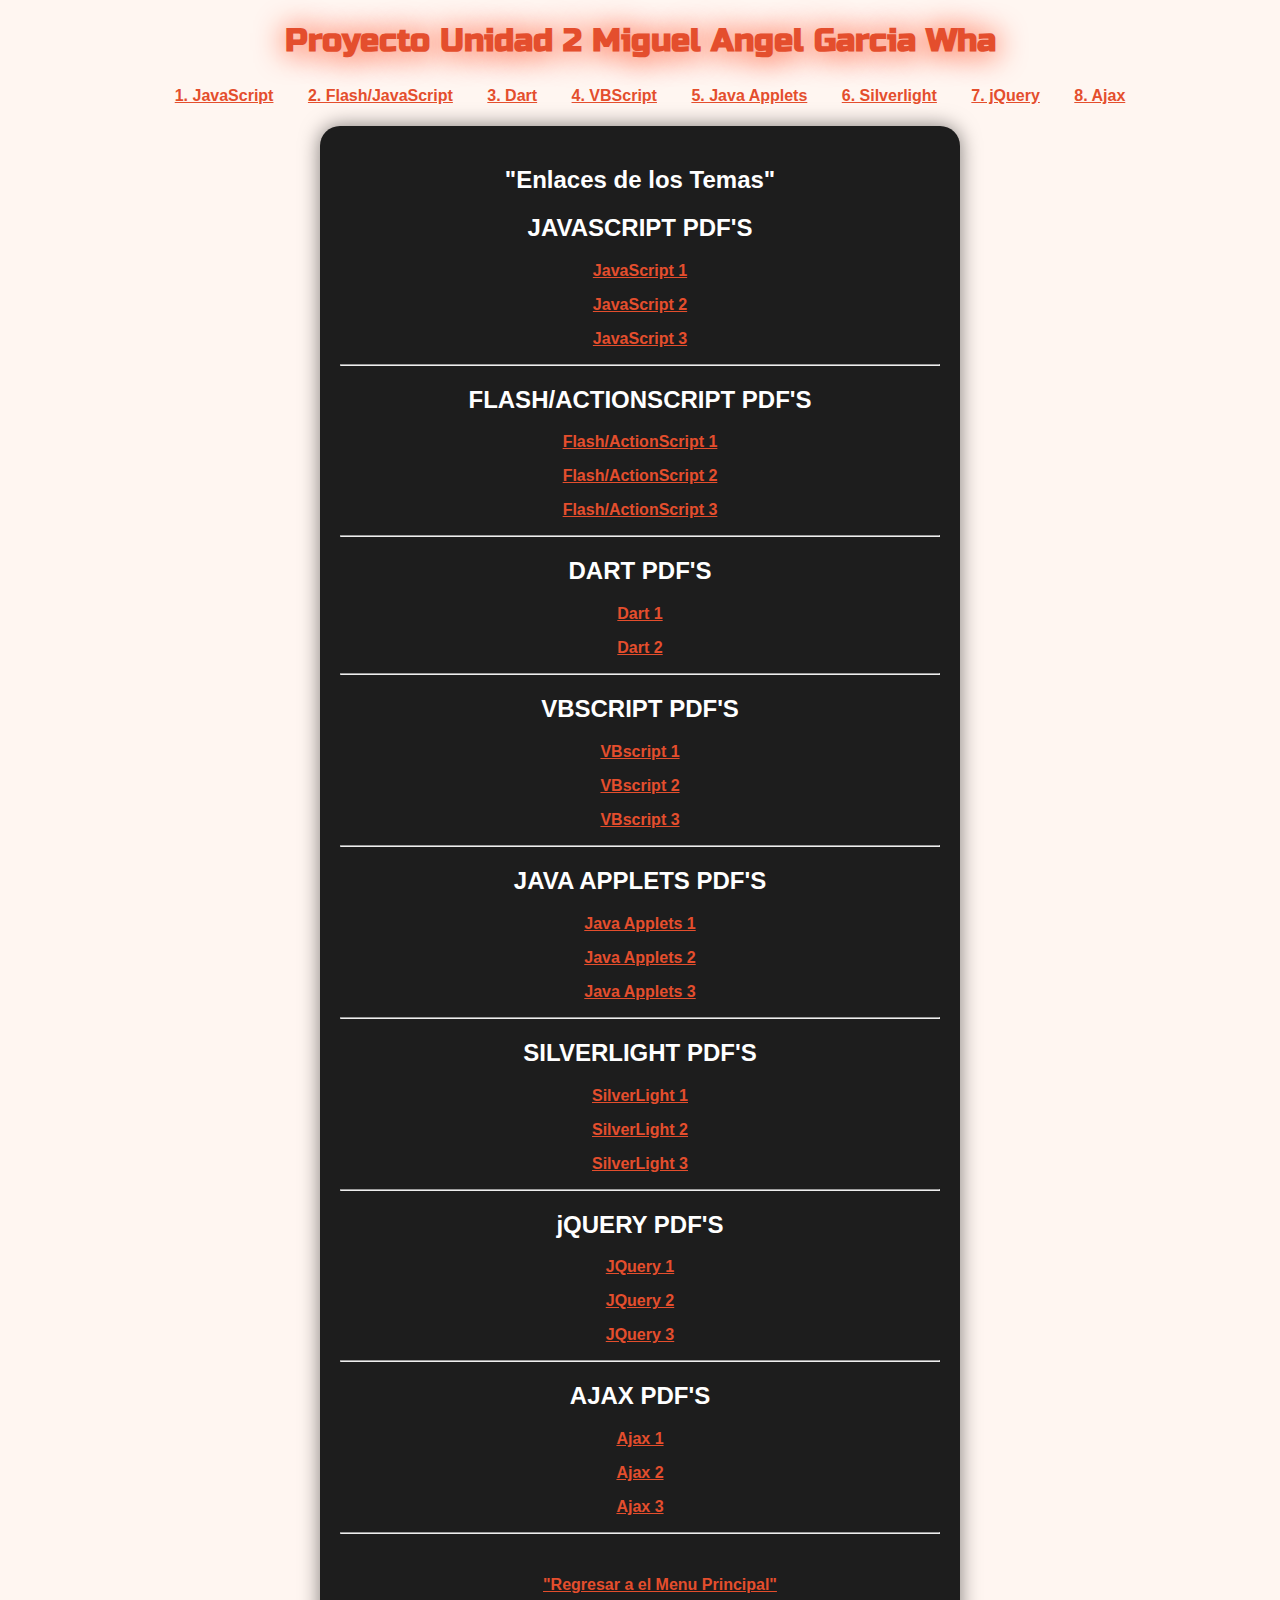
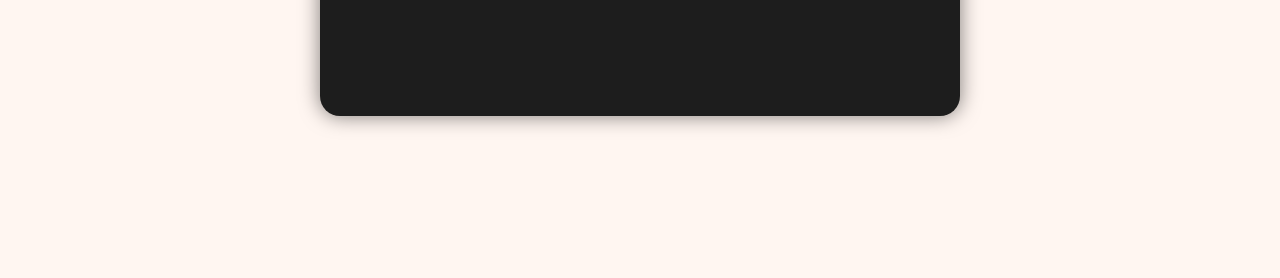
<file: ProyectoWha.html>
<!DOCTYPE html>
<html lang = "es">
     <head>
  <link rel = "stylesheet"  href = "StyleSheet2.css">
<link href='http://fonts.googleapis.com/css?family=Russo+One' rel='stylesheet'>
 <meta http-equiv="Content-Type" content="text/html;charset=utf-8" />
<title>Proyecto Unidad 2 Miguel Angel Garcia Wha</title>
</head>
<body>
<div id= 'principal'>
<header>
<h1>Proyecto Unidad 2 Miguel Angel Garcia Wha</h1>
<nav>	
<ul>
<li><a href='javascript2.html'>1. JavaScript</a></li>
<li><a href='flash_actionscript2.html'>2. Flash/JavaScript</a></li>
<li><a href='Dart2.html'>3. Dart</a></li>
<li><a href='VBScript2.html'>4. VBScript</a></li>
<li><a href='javaApplets2.html'>5. Java Applets</a></li>
<li><a href='silverLight2.html'>6. Silverlight</a></li>
<li><a href='jQuery2.html'>7. jQuery</a></li>
<li><a href='ajax2.html'>8. Ajax</a></li>
</ul>
</nav>
</header>
<section>
<div id = 'textoPr'>
<h2><b>"Enlaces de los Temas"</b></h2>
<aside>

<h2>JAVASCRIPT PDF'S</h2>
<p><a href="http://soydelbarriolafe.webcindario.com/Javascript.PDF">JavaScript 1</a></p>
<p><a href="http://www.jesusda.com/docs/ebooks/introduccion_javascript.pdf">JavaScript 2</a></p>
<p><a href="http://www.dtic.upf.edu/~tnavarrete/programacio3_99_00/javascript.pdf">JavaScript 3</a></p>
<hr>


<h2>FLASH/ACTIONSCRIPT PDF'S</h2>
<p><a href="http://help.adobe.com/es_ES/ActionScript/3.0_ProgrammingAS3/flash_as3_programming.pdf">Flash/ActionScript 1</a></p>
<p><a href="http://www.calitae.com/manuales/manual-flash-actionscript.pdf">Flash/ActionScript 2</a></p>
<p><a href="http://help.adobe.com/en_US/as3/learn/as3_learning.pdf">Flash/ActionScript 3</a></p>
<hr>


<h2>DART PDF'S</h2>
<p><a href="https://www.dartlang.org/docs/spec/latest/dart-language-specification.pdf">Dart 1</a></p>
<p><a href="https://developers.google.com/events/358752356/">Dart 2</a></p>
<hr>


<h2>VBSCRIPT PDF'S</h2>
<p><a href="http://www.manualweb.net/tutorial-vbscript/">VBscript 1</a></p>
<p><a href="http://www.tutorialspoint.com/vbscript/vbscript_tutorial.pdf">VBscript 2</a></p>
<p><a href="http://soliton.ae.gatech.edu/classes/ae6382/documents/MS_scripting/VBScript.pdf">VBscript 3</a></p>
<hr>


<h2>JAVA APPLETS PDF'S</h2>
<p><a href="http://isa.umh.es/cperf/java/applets.pdf">Java Applets 1</a></p>
<p><a href="http://web.fdi.ucm.es/profesor/lgarmend/ArcGISJava/Temas/Tema%2014%20%20Applet.pdf">Java Applets 2</a></p>
<p><a href="http://laurel.datsi.fi.upm.es/~ssoo/DAW/PresentaDAW11-12/applets.pdf">Java Applets 3</a></p>
<hr>


<h2>SILVERLIGHT PDF'S</h2>
<p><a href="http://msdn.microsoft.com/es-es/silverlight/bb187401.aspx">SilverLight 1</a></p>
<p><a href="http://www.componentone.com/newimages/Products/Documentation/Silverlight.PDF.pdf">SilverLight 2</a></p>
<p><a href="http://www.ehowenespanol.com/tutorial-silverlight-principiantes-como_122948/">SilverLight 3</a></p>
<hr>


<h2>jQUERY PDF'S</h2>
<p><a href="http://dmaspv.com/files/page/07042011180222_manual%20de%20jquery%20en%20pdf%20desarrollowebcom.pdf">JQuery 1</a></p>
<p><a href="http://mundosica.github.io/tutorial_hispano_jQuery/">JQuery 2</a></p>
<p><a href="http://mediatheque.cite-musique.fr/MediaComposite/Debug/Dossier-Orchestre/ressources/jQuery.Novice.to.Ninja.2nd.Edition.pdf">JQuery 3</a></p>
<hr>


<h2>AJAX PDF'S</h2>
<p><a href="http://www.jesusda.com/docs/ebooks/introduccion_ajax.pdf">Ajax 1</a></p>
<p><a href="http://www.uco.es/~lr1maalm/manualdeajax.pdf">Ajax 2</a></p>
<p><a href="http://www.huibert-aalbers.com/IT_Insight/Spanish/PDF/ITI006Sp-AJAX.pdf">Ajax 3</a></p>
<hr>
<br>
<ul>
<li><a href='ProyectoWha.html'>"Regresar a el Menu Principal"</a></li>
</ul>
</aside>
</div>
</section>
<footer>
<canvas></canvas>
</footer>
























</div>
</body>
</html>
</file>
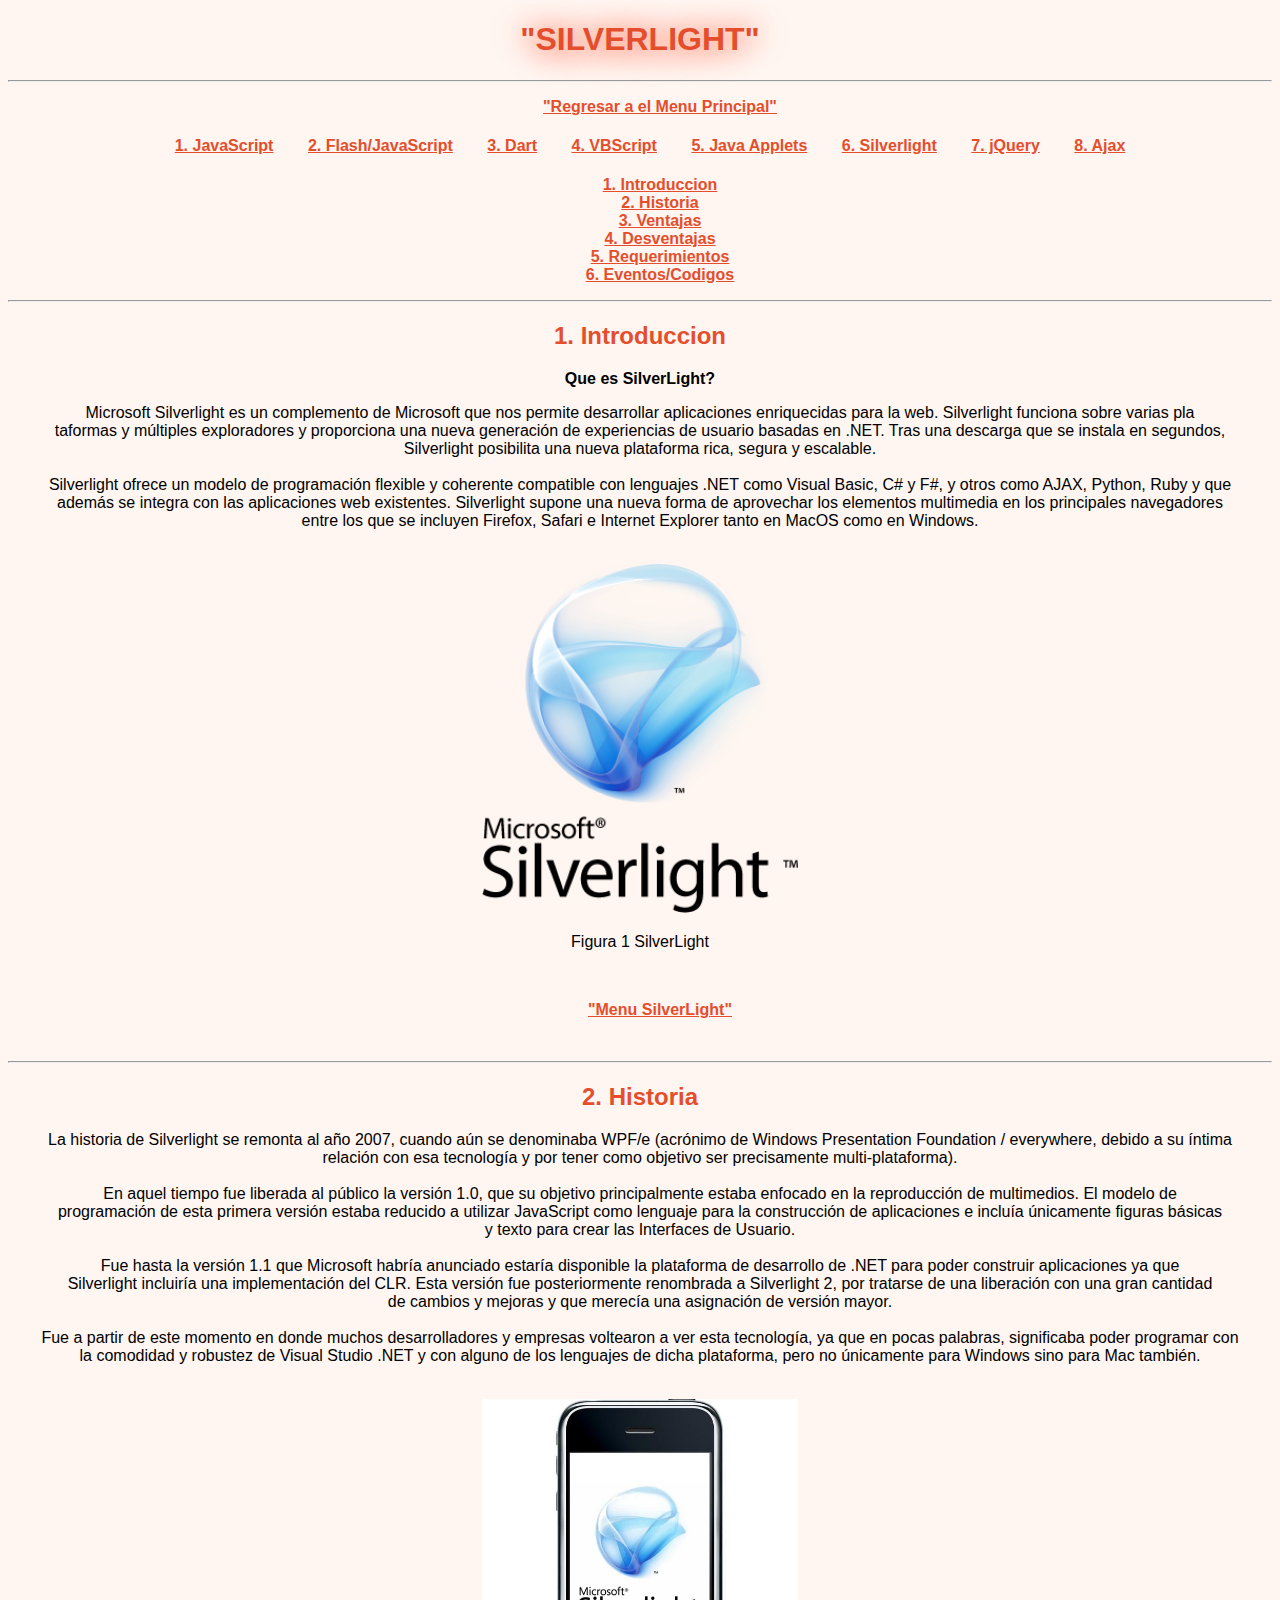
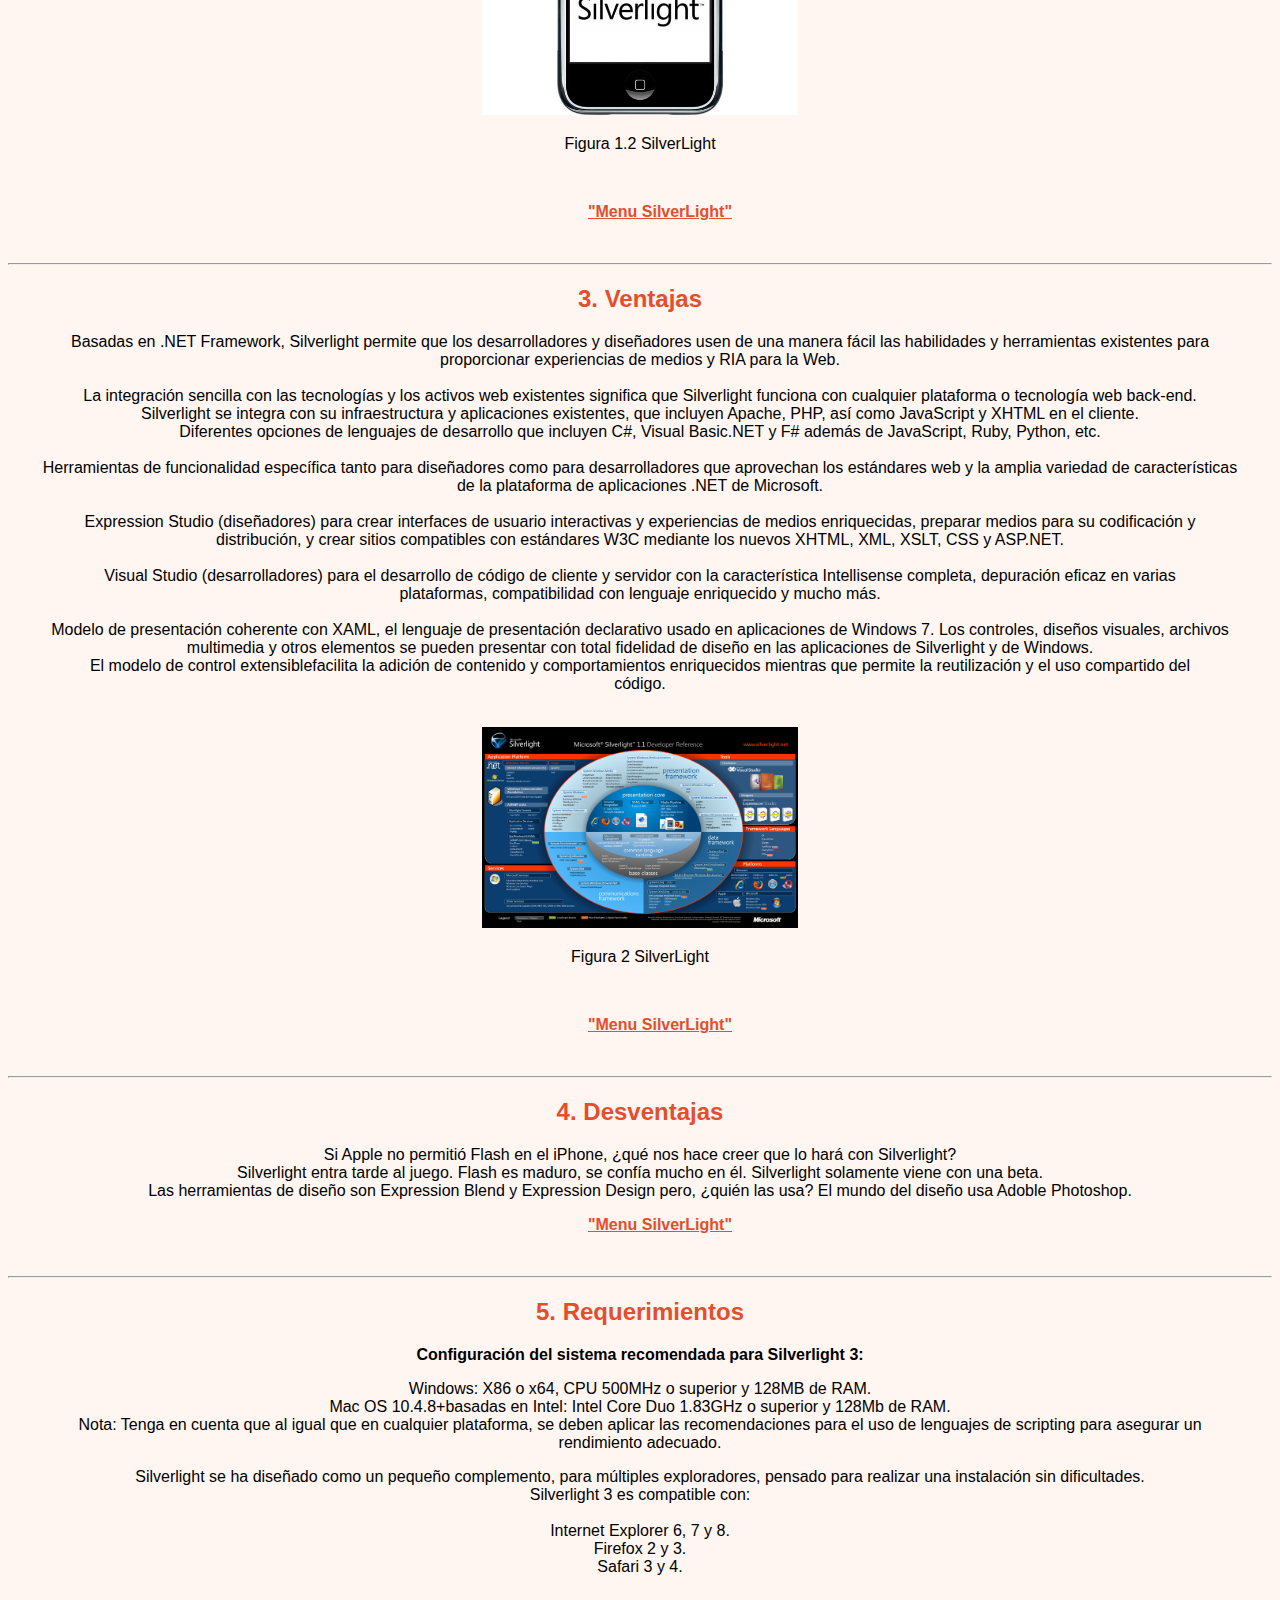
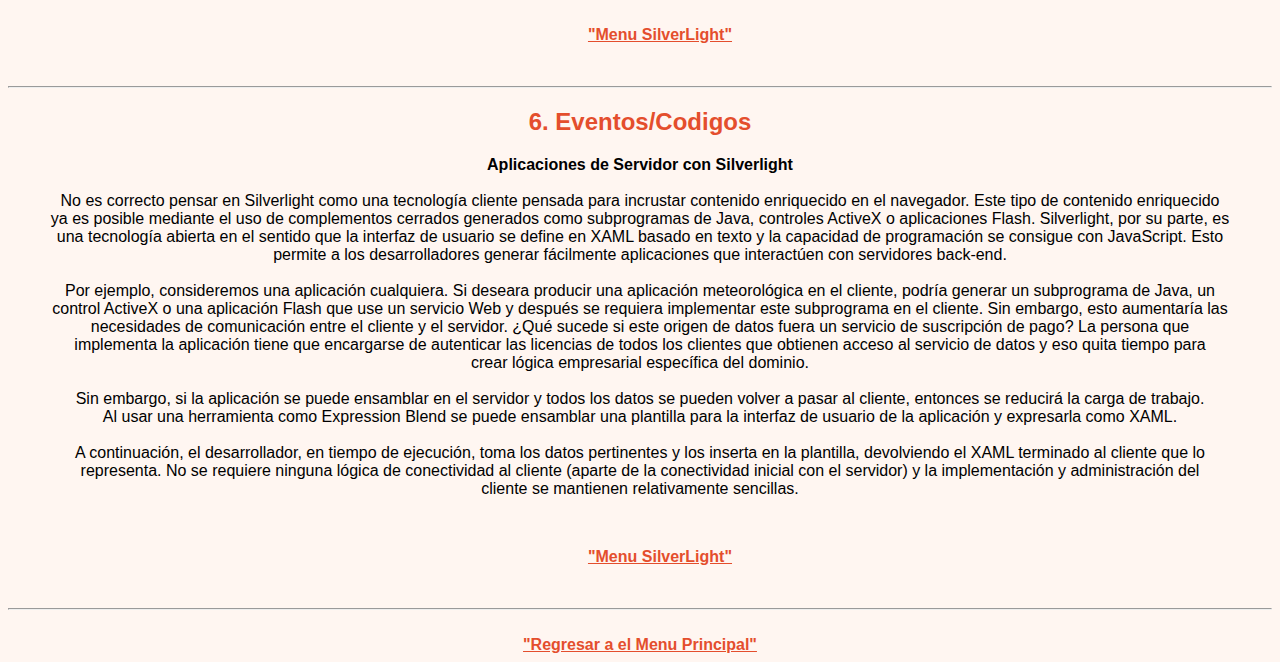
<file: silverLight2.html>
<!DOCTYPE html>
<html>
<head>
<title>PROYECTO No.1 PROGRAMACION WEB</title>
<meta http-equiv="Content-Type" content="text/html; charset=utf-8">
<link rel = "stylesheet" href = "StyleSheet2.css">
</head>
<body>
<div id = "inicio6">
<h1>"SILVERLIGHT"</h1>
<hr>

<ul>
<li><a href='ProyectoWha.html'>"Regresar a el Menu Principal"</a></li>
</ul>

<header>
<nav>	
<ul>
<li><a href='javascript2.html'>1. JavaScript</a></li>
<li><a href='flash_actionscript2.html'>2. Flash/JavaScript</a></li>
<li><a href='Dart2.html'>3. Dart</a></li>
<li><a href='VBScript2.html'>4. VBScript</a></li>
<li><a href='javaApplets2.html'>5. Java Applets</a></li>
<li><a href='silverLight2.html'>6. Silverlight</a></li>
<li><a href='jQuery2.html'>7. jQuery</a></li>
<li><a href='ajax2.html'>8. Ajax</a></li>
</ul>
</nav>
</header>

<ul>
<li><a href="#tema1">1. Introduccion</a></li>
<li><a href="#tema2">2. Historia</a></li>
<li><a href="#tema3">3. Ventajas</a></li>
<li><a href="#tema4">4. Desventajas</a></li>
<li><a href="#tema5">5. Requerimientos</a></li>
<li><a href="#tema6">6. Eventos/Codigos</a></li>
</ul>
<hr>

<h2><a id="tema1">1. Introduccion</a></h2>
<p><b>Que es SilverLight?</b><br>
<p>Microsoft Silverlight es un complemento de Microsoft que nos permite desarrollar aplicaciones enriquecidas para la web. Silverlight funciona sobre varias pla<br>taformas y múltiples exploradores y proporciona una nueva generación de experiencias de usuario basadas en .NET. Tras una descarga que se instala en segundos,<br> Silverlight posibilita una nueva plataforma rica, segura y escalable.<br><br>
Silverlight ofrece un modelo de programación flexible y coherente compatible con lenguajes .NET como Visual Basic, C# y F#, y otros como AJAX, Python, Ruby y que <br>además se integra con las aplicaciones web existentes. Silverlight supone una nueva forma de aprovechar los elementos multimedia en los principales navegadores<br> entre los que se incluyen Firefox, Safari e Internet Explorer tanto en MacOS como en Windows.<br>
</p>

<br>
<img src="silverlight.jpg" alt="logo6" width="250" height="250">
<p>Figura 1 SilverLight</p><br>

<ul>
<li><a href="#inicio6">"Menu SilverLight"</a></li>
</ul>
<br>
<hr>


<h2><a id="tema2">2. Historia</a></h2>
<p>La historia de Silverlight se remonta al año 2007, cuando aún se denominaba WPF/e (acrónimo de Windows Presentation Foundation / everywhere, debido a su íntima<br>relación con esa tecnología y por tener como objetivo ser precisamente multi-plataforma).<br><br>
En aquel tiempo fue liberada al público la versión 1.0, que su objetivo principalmente estaba enfocado en la reproducción de multimedios. El modelo de<br> programación de esta primera versión estaba reducido a utilizar JavaScript como lenguaje para la construcción de aplicaciones e incluía únicamente figuras básicas<br> y texto para crear las Interfaces de Usuario.<br><br>
Fue hasta la versión 1.1 que Microsoft habría anunciado estaría disponible la plataforma de desarrollo de .NET para poder construir aplicaciones ya que<br> Silverlight incluiría una implementación del CLR. Esta versión fue posteriormente renombrada a Silverlight 2, por tratarse de una liberación con una gran cantidad<br> de cambios y mejoras y que merecía una asignación de versión mayor. <br><br>
Fue a partir de este momento en donde muchos desarrolladores y empresas voltearon a ver esta tecnología, ya que en pocas palabras, significaba poder programar con<br> la comodidad y robustez de Visual Studio .NET y con alguno de los lenguajes de dicha plataforma, pero no únicamente para Windows sino para Mac también.<br>
</p>

<br>
<img src="silverlight3.jpg" alt="logo6.2" width="300" height="300">
<p>Figura 1.2 SilverLight</p><br>

<ul>
<li><a href="#inicio6">"Menu SilverLight"</a></li>
</ul>
<br>
<hr>



<h2><a id="tema3">3. Ventajas</a></h2>
<p>Basadas en .NET Framework, Silverlight permite que los desarrolladores y diseñadores usen de una manera fácil las habilidades y herramientas existentes para<br> proporcionar experiencias de medios y RIA para la Web.<br><br>
La integración sencilla con las tecnologías y los activos web existentes significa que Silverlight funciona con cualquier plataforma o tecnología web back-end.<br> Silverlight se integra con su infraestructura y aplicaciones existentes, que incluyen Apache, PHP, así como JavaScript y XHTML en el cliente.<br>
Diferentes opciones de lenguajes de desarrollo que incluyen C#, Visual Basic.NET y F# además de JavaScript, Ruby, Python, etc.<br><br>
Herramientas de funcionalidad específica tanto para diseñadores como para desarrolladores que aprovechan los estándares web y la amplia variedad de características<br> de la plataforma de aplicaciones .NET de Microsoft.<br><br>
Expression Studio (diseñadores) para crear interfaces de usuario interactivas y experiencias de medios enriquecidas, preparar medios para su codificación y<br> distribución, y crear sitios compatibles con estándares W3C mediante los nuevos XHTML, XML, XSLT, CSS y ASP.NET.<br><br>
Visual Studio (desarrolladores) para el desarrollo de código de cliente y servidor con la característica Intellisense completa, depuración eficaz en varias<br> plataformas, compatibilidad con lenguaje enriquecido y mucho más.<br><br>
Modelo de presentación coherente con XAML, el lenguaje de presentación declarativo usado en aplicaciones de Windows 7. Los controles, diseños visuales, archivos<br> multimedia y otros elementos se pueden presentar con total fidelidad de diseño en las aplicaciones de Silverlight y de Windows.<br>
El modelo de control extensiblefacilita la adición de contenido y comportamientos enriquecidos mientras que permite la reutilización y el uso compartido del<br> código.
</p>

<br>
<img src="Silverlight2.jpg" alt="logo7" width="450" height="350">
<p>Figura 2 SilverLight</p><br>

<ul>
<li><a href="#inicio6">"Menu SilverLight"</a></li>
</ul>
<br>
<hr>

<h2><a id="tema4">4. Desventajas</a></h2>
<p>Si Apple no permitió Flash en el iPhone, ¿qué nos hace creer que lo hará con Silverlight?<br>
Silverlight entra tarde al juego. Flash es maduro, se confía mucho en él. Silverlight solamente viene con una beta.<br>
Las herramientas de diseño son Expression Blend y Expression Design pero, ¿quién las usa? El mundo del diseño usa Adoble Photoshop.
</p>

<ul>
<li><a href="#inicio6">"Menu SilverLight"</a></li>
</ul>
<br>
<hr>


<h2><a id="tema5">5. Requerimientos</a></h2>
<p><b>Configuración del sistema recomendada para Silverlight 3:</b>
<p>Windows: X86 o x64, CPU 500MHz o superior y 128MB de RAM.<br>
Mac OS 10.4.8+basadas en Intel: Intel Core Duo 1.83GHz o superior y 128Mb de RAM.<br>
Nota: Tenga en cuenta que al igual que en cualquier plataforma, se deben aplicar las recomendaciones para el uso de lenguajes de scripting para asegurar un<br> rendimiento adecuado.<br>

<p>Silverlight se ha diseñado como un pequeño complemento, para múltiples exploradores, pensado para realizar una instalación sin dificultades.<br>
Silverlight 3 es compatible con:<br><br>
Internet Explorer 6, 7 y 8.<br>
Firefox 2 y 3.<br>
Safari 3 y 4.<br>
</p><br>

<ul>
<li><a href="#inicio6">"Menu SilverLight"</a></li>
</ul>
<br>
<hr>


<h2><a id="tema6">6. Eventos/Codigos</a></h2>

<p><b>Aplicaciones de Servidor con Silverlight</b><br><br>
No es correcto pensar en Silverlight como una tecnología cliente pensada para incrustar contenido enriquecido en el navegador. Este tipo de contenido enriquecido<br> ya es posible mediante el uso de complementos cerrados generados como subprogramas de Java, controles ActiveX o aplicaciones Flash. Silverlight, por su parte, es<br> una tecnología abierta en el sentido que la interfaz de usuario se define en XAML basado en texto y la capacidad de programación se consigue con JavaScript. Esto<br> permite a los desarrolladores generar fácilmente aplicaciones que interactúen con servidores back-end.<br><br>
Por ejemplo, consideremos una aplicación cualquiera. Si deseara producir una aplicación meteorológica en el cliente, podría generar un subprograma de Java, un<br> control ActiveX o una aplicación Flash que use un servicio Web y después se requiera implementar este subprograma en el cliente. Sin embargo, esto aumentaría las<br> necesidades de comunicación entre el cliente y el servidor. ¿Qué sucede si este origen de datos fuera un servicio de suscripción de pago? La persona que <br>implementa la aplicación tiene que encargarse de autenticar las licencias de todos los clientes que obtienen acceso al servicio de datos y eso quita tiempo para <br>crear lógica empresarial específica del dominio.<br><br>
Sin embargo, si la aplicación se puede ensamblar en el servidor y todos los datos se pueden volver a pasar al cliente, entonces se reducirá la carga de trabajo.<br> Al usar una herramienta como Expression Blend se puede ensamblar una plantilla para la interfaz de usuario de la aplicación y expresarla como XAML.<br><br> A continuación, el desarrollador, en tiempo de ejecución, toma los datos pertinentes y los inserta en la plantilla, devolviendo el XAML terminado al cliente que lo<br> representa. No se requiere ninguna lógica de conectividad al cliente (aparte de la conectividad inicial con el servidor) y la implementación y administración del<br> cliente se mantienen relativamente sencillas.<br>
</p><br>

<ul>
<li><a href="#inicio6">"Menu SilverLight"</a></li>
</ul>
<br>
<hr>

<br>
</div>
<a href='ProyectoWha.html'>"Regresar a el Menu Principal"</a>
</body>
</html>
</file>
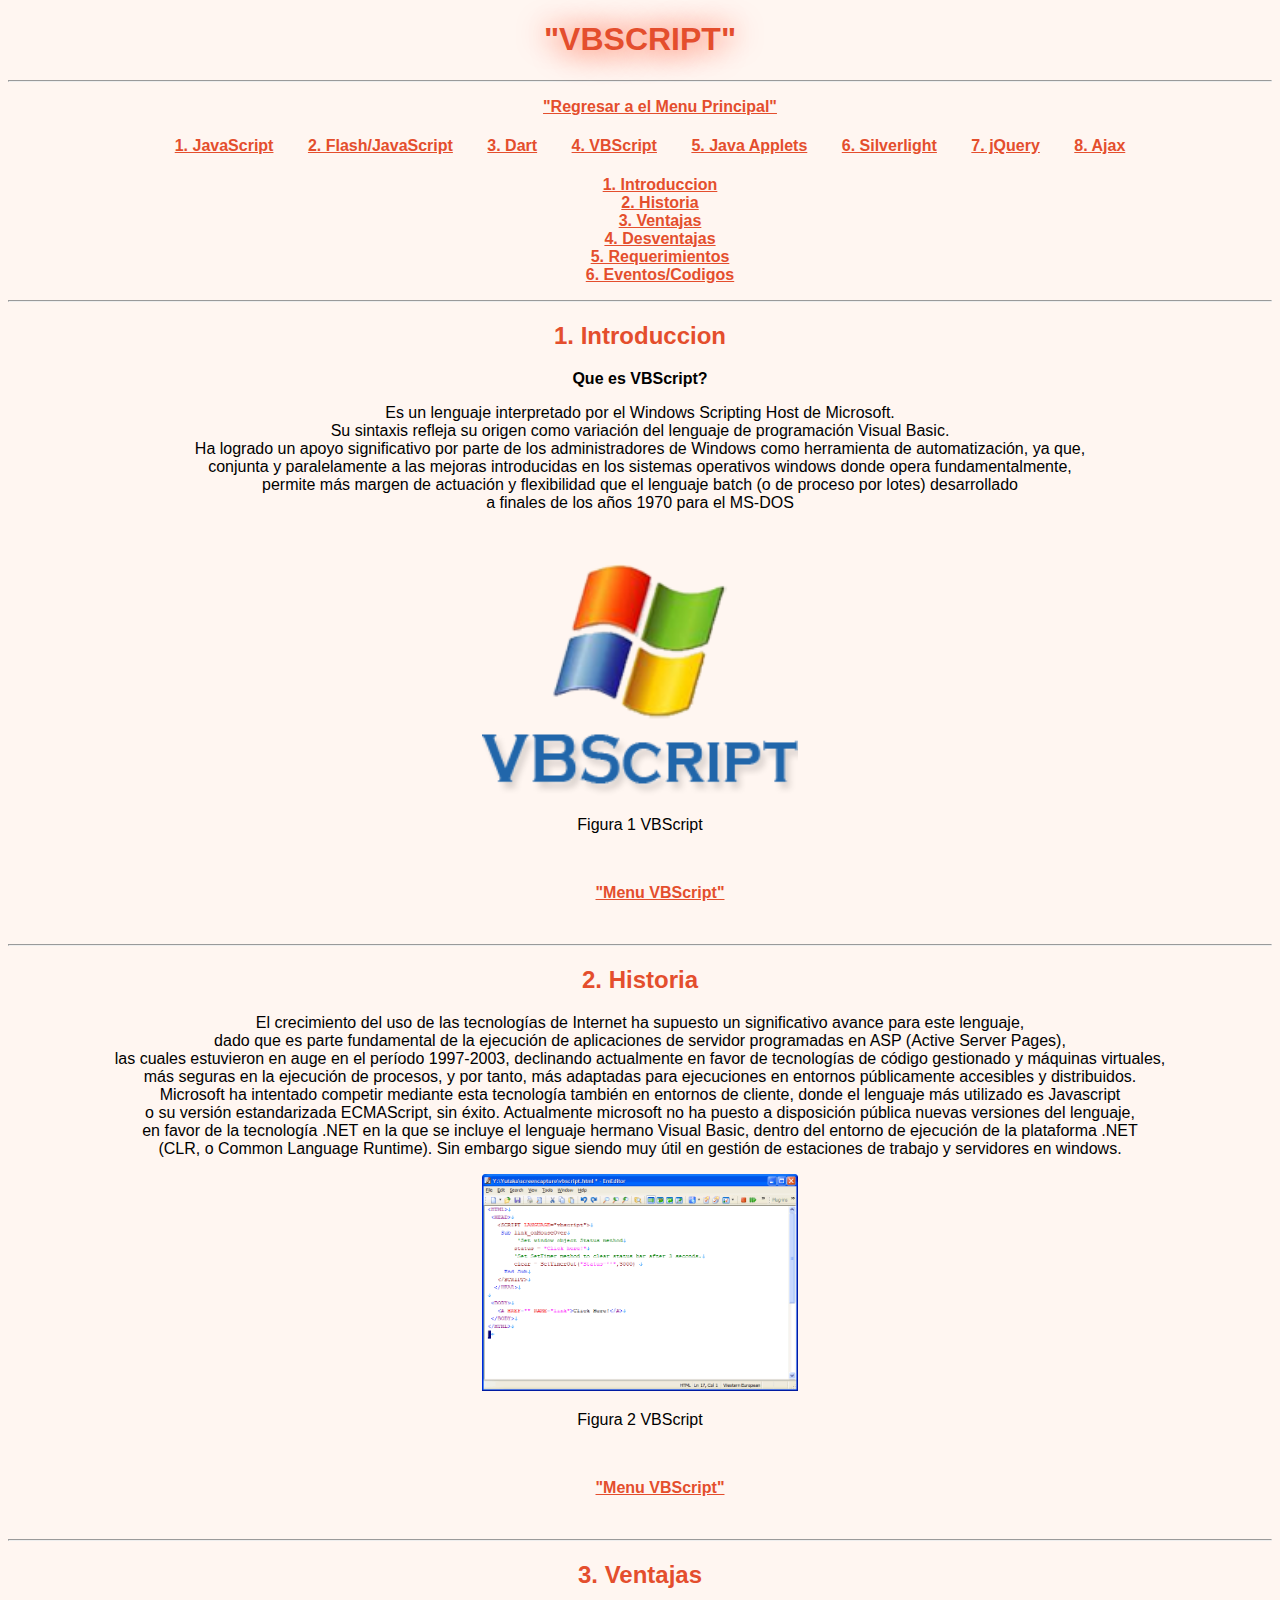
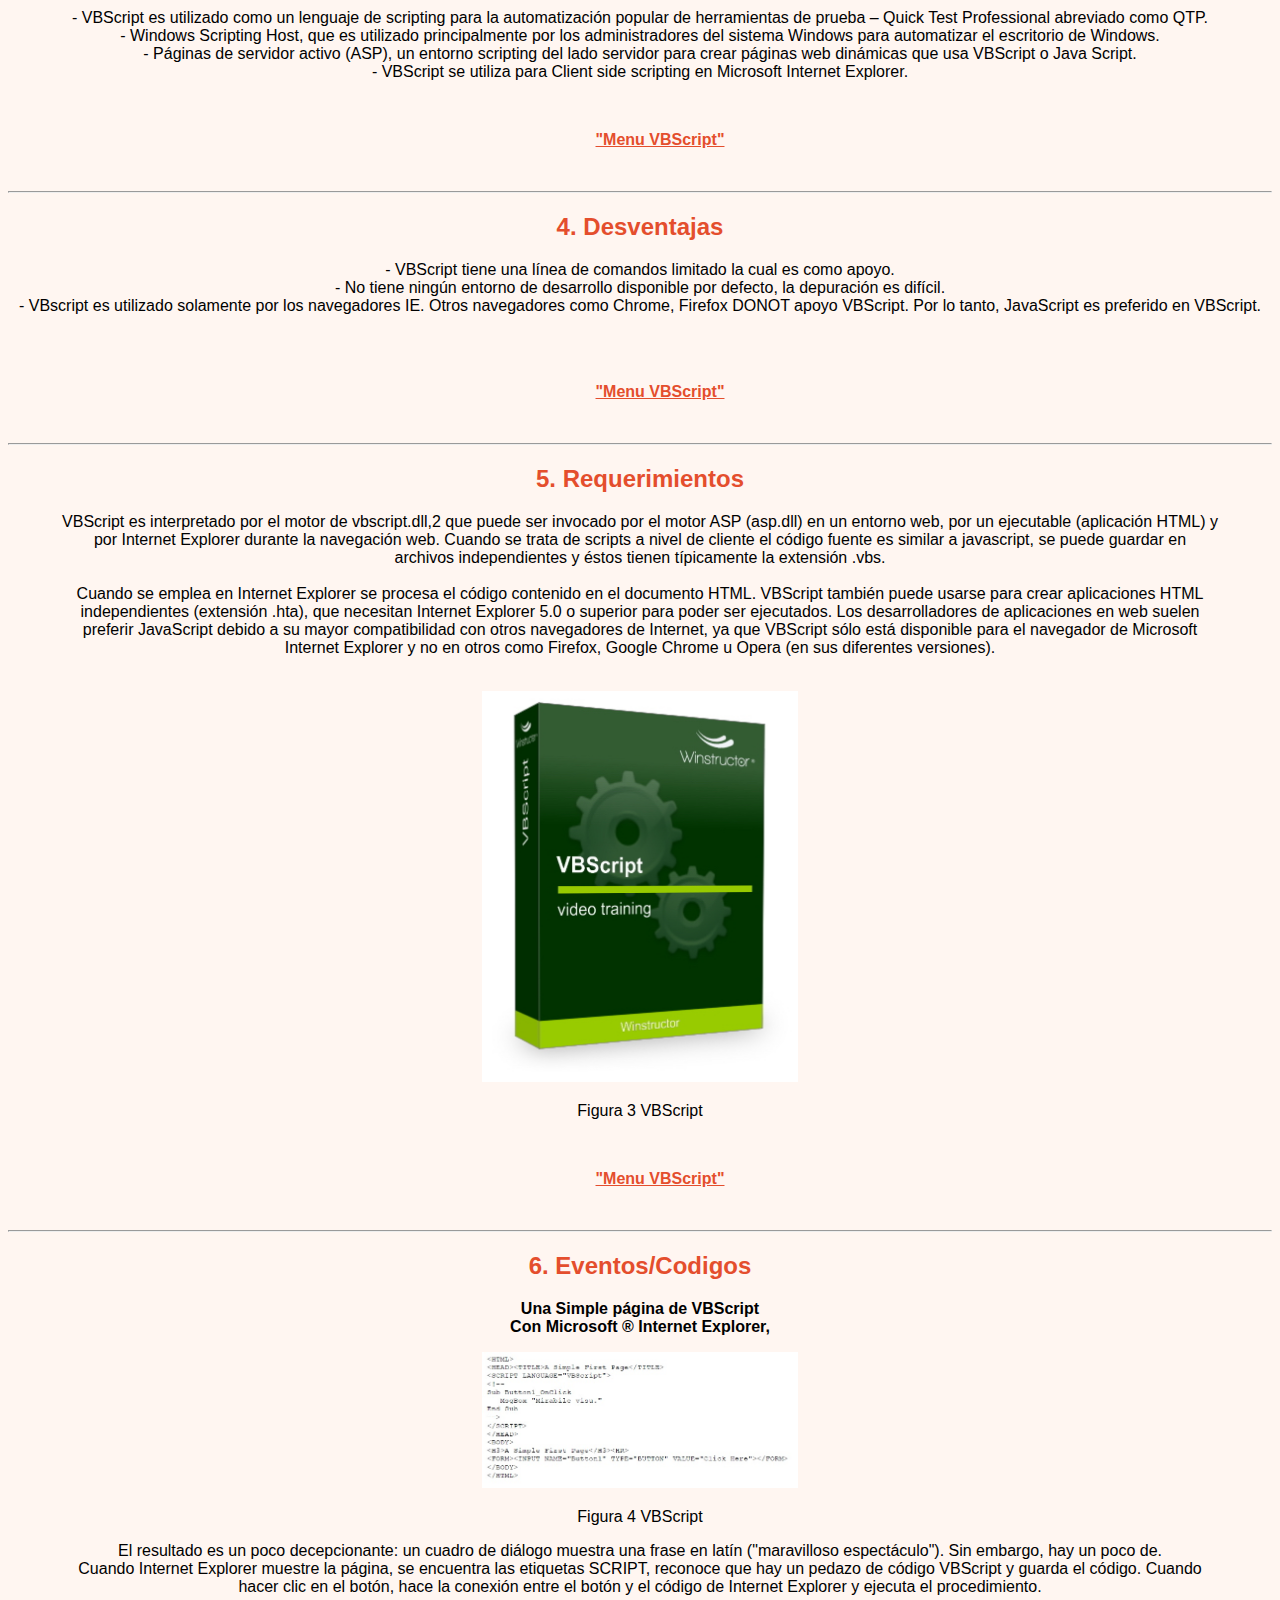
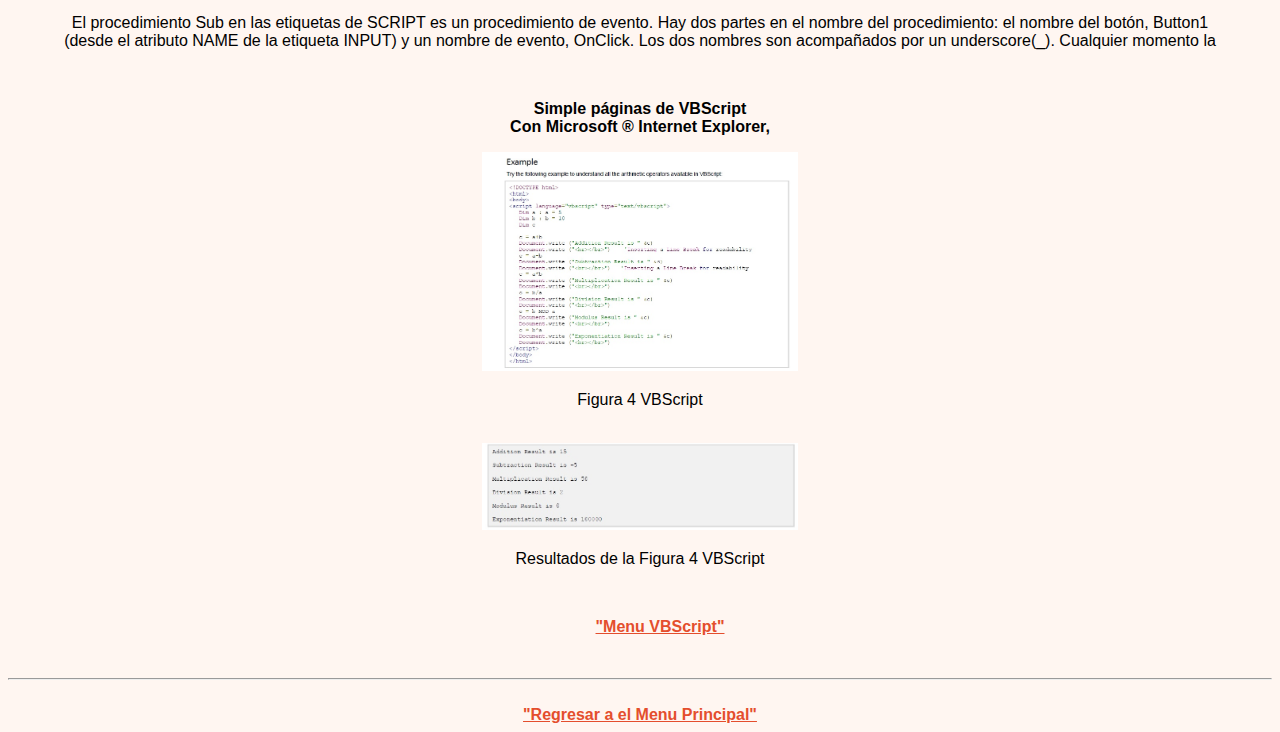
<file: VBScript2.html>
<!DOCTYPE html>
<html>
<head>
<title>PROYECTO No.1 PROGRAMACION WEB</title>
<meta http-equiv="Content-Type" content="text/html; charset=utf-8">
<link rel = "stylesheet" href = "StyleSheet2.css">
</head>
<body>
<div id = "inicio4">
<h1>"VBSCRIPT"</h1>
<hr>

<ul>
<li><a href='ProyectoWha.html'>"Regresar a el Menu Principal"</a></li>
</ul>

<header>
<nav>	
<ul>
<li><a href='javascript2.html'>1. JavaScript</a></li>
<li><a href='flash_actionscript2.html'>2. Flash/JavaScript</a></li>
<li><a href='Dart2.html'>3. Dart</a></li>
<li><a href='VBScript2.html'>4. VBScript</a></li>
<li><a href='javaApplets2.html'>5. Java Applets</a></li>
<li><a href='silverLight2.html'>6. Silverlight</a></li>
<li><a href='jQuery2.html'>7. jQuery</a></li>
<li><a href='ajax2.html'>8. Ajax</a></li>
</ul>
</nav>
</header>

<ul>
<li><a href="#tema1">1. Introduccion</a></li>
<li><a href="#tema2">2. Historia</a></li>
<li><a href="#tema3">3. Ventajas</a></li>
<li><a href="#tema4">4. Desventajas</a></li>
<li><a href="#tema5">5. Requerimientos</a></li>
<li><a href="#tema6">6. Eventos/Codigos</a></li>
</ul>
<hr>

<h2><a id="tema1">1. Introduccion</a></h2>
<p><b>Que es VBScript?</b><br>
<p>Es un lenguaje interpretado por el Windows Scripting Host de Microsoft. <br>
 Su sintaxis refleja su origen como variación del lenguaje de programación Visual Basic. <br>
 Ha logrado un apoyo significativo por parte de los administradores de Windows como herramienta de automatización, ya que,<br> 
 conjunta y paralelamente a las mejoras introducidas en los sistemas operativos windows donde opera fundamentalmente, <br>
 permite más margen de actuación y flexibilidad que el lenguaje batch (o de proceso por lotes) desarrollado <br>
 a finales de los años 1970 para el MS-DOS<br>
</p><br>

<br>
<img src="vbscript.jpg" alt="vbscript" width="300" height="200">
<p>Figura 1 VBScript</p><br>

<ul>
<li><a href="#inicio4">"Menu VBScript"</a></li>
</ul>
<br>
<hr>

<h2><a id="tema2">2. Historia</a></h2>

<p>El crecimiento del uso de las tecnologías de Internet ha supuesto un significativo avance para este lenguaje, <br>
dado que es parte fundamental de la ejecución de aplicaciones de servidor programadas en ASP (Active Server Pages), <br>
las cuales estuvieron en auge en el período 1997-2003, declinando actualmente en favor de tecnologías de código gestionado y máquinas virtuales,<br>
 más seguras en la ejecución de procesos, y por tanto, más adaptadas para ejecuciones en entornos públicamente accesibles y distribuidos.<br>
 Microsoft ha intentado competir mediante esta tecnología también en entornos de cliente, donde el lenguaje más utilizado es Javascript <br>
 o su versión estandarizada ECMAScript, sin éxito. Actualmente microsoft no ha puesto a disposición pública nuevas versiones del lenguaje, <br>
 en favor de la tecnología .NET en la que se incluye el lenguaje hermano Visual Basic, dentro del entorno de ejecución de la plataforma .NET <br>
(CLR, o Common Language Runtime). Sin embargo sigue siendo muy útil en gestión de estaciones de trabajo y servidores en windows.<br>
</p>

<img src="vbscript_e.jpg" alt="vbscript_e" width="450" height="300">
<p>Figura 2 VBScript</p><br>

<ul>
<li><a href="#inicio4">"Menu VBScript"</a></li>
</ul>
<br>
<hr>

<h2><a id="tema3">3. Ventajas</a></h2>
<p>
- VBScript es utilizado como un lenguaje de scripting para la automatización popular de herramientas de prueba – Quick Test Professional abreviado como QTP.<br>
- Windows Scripting Host, que es utilizado principalmente por los administradores del sistema Windows para automatizar el escritorio de Windows.<br>
- Páginas de servidor activo (ASP), un entorno scripting del lado servidor para crear páginas web dinámicas que usa VBScript o Java Script. <br>
- VBScript se utiliza para Client side scripting en Microsoft Internet Explorer.<br>
</p><br>

<ul>
<li><a href="#inicio4">"Menu VBScript"</a></li>
</ul>
<br>
<hr>



<h2><a id="tema4">4. Desventajas</a></h2>
<p>
- VBScript tiene una línea de comandos limitado la cual es como apoyo. <br>
- No tiene ningún entorno de desarrollo disponible por defecto, la depuración es difícil.<br>
- VBscript es utilizado solamente por los navegadores IE. Otros navegadores como Chrome, Firefox DONOT apoyo VBScript. Por lo tanto, JavaScript es preferido en VBScript.<br><br> 
</p><br>

<ul>
<li><a href="#inicio4">"Menu VBScript"</a></li>
</ul>
<br>
<hr>





<h2><a id="tema5">5. Requerimientos</a></h2>
<p>VBScript es interpretado por el motor de vbscript.dll,2 que puede ser invocado por el motor ASP (asp.dll) en un entorno web, por un ejecutable (aplicación HTML) y<br> por Internet Explorer durante la navegación web. Cuando se trata de scripts a nivel de cliente el código fuente es similar a javascript, se puede guardar en<br> archivos independientes y éstos tienen típicamente la extensión .vbs.<br><br>
Cuando se emplea en Internet Explorer se procesa el código contenido en el documento HTML. VBScript también puede usarse para crear aplicaciones HTML <br>independientes (extensión .hta), que necesitan Internet Explorer 5.0 o superior para poder ser ejecutados. Los desarrolladores de aplicaciones en web suelen<br> preferir JavaScript debido a su mayor compatibilidad con otros navegadores de Internet, ya que VBScript sólo está disponible para el navegador de Microsoft<br> Internet Explorer y no en otros como Firefox, Google Chrome u Opera (en sus diferentes versiones).
</p><br>

<img src="herramientas_vbscript.jpg" alt="herramientas_vbscript" width="250" height="300">
<p>Figura 3 VBScript</p><br>

<ul>
<li><a href="#inicio4">"Menu VBScript"</a></li>
</ul>
<br>
<hr>

 	
<h2><a id="tema6">6. Eventos/Codigos</a></h2>	
<p><b>Una Simple página de VBScript<br>
Con Microsoft ® Internet Explorer,
</b></p>

<img src="17.jpg" alt="parte17" width="450" height="300">
<p>Figura 4 VBScript</p>

<p>
El resultado es un poco decepcionante: un cuadro de diálogo muestra una frase en latín ("maravilloso espectáculo"). Sin embargo, hay un poco de.<br>
Cuando Internet Explorer muestre la página, se encuentra las etiquetas SCRIPT, reconoce que hay un pedazo de código VBScript y guarda el código. Cuando<br>
hacer clic en el botón, hace la conexión entre el botón y el código de Internet Explorer y ejecuta el procedimiento.<br><br>
El procedimiento Sub en las etiquetas de SCRIPT es un procedimiento de evento. Hay dos partes en el nombre del procedimiento: el nombre del botón, Button1<br>
(desde el atributo NAME de la etiqueta INPUT) y un nombre de evento, OnClick. Los dos nombres son acompañados por un underscore(_). Cualquier momento la<br>
</p><br>

<p><b>Simple páginas de VBScript<br>
Con Microsoft ® Internet Explorer,
</b></p>

<img src="18.jpg" alt="parte18" width="500" height="450">
<p>Figura 4 VBScript</p><br>

<img src="19.jpg" alt="parte19" width="450" height="200">
<p>Resultados de la Figura 4 VBScript</p><br>

<ul>
<li><a href="#inicio4">"Menu VBScript"</a></li>
</ul>
<br>
<hr>

<br>
</div>
<a href='ProyectoWha.html'>"Regresar a el Menu Principal"</a>
</body>
</html>
</file>
<file: StyleSheet2.css>
body 
{
background-color: #fff6f1;
font-family:'Helvetica',Arial;
text-align: center;

}

#contenido
{
	width: 900px;
	margin: 0 auto;
}

h1
{
	color: #e44e2d;
	text-align: center;
	font-family: 'Russo One', sans-serif;
}

header hgroup h1
{
	border-bottom: solid;
	padding-bottom: 10px;
	border-width:1px;
	border-color: #1d1d1d;
	text-shadow: 0px 0px 30px rgba(0,0,0,0.5);
}

nav ul li {
display: inline-block; 
margin-right: 20px;
color: #1d1d1d;
cursor:pointer; 
padding: 5px;

transition:all 0.5s linear;
-webkit-transition:all 0.5s linear;
-moz-transition:all 0.5s linear;
-o-transition:all 0.5s linear;
}

nav ul li:hover
{

background-color: #1d1d1d;
color:#e44e2d;
border-radius: 5px;
}

navul li a
{

	text-decoration: none;
	text-align: center;
}

#textoPr
{
width: 600px;
height: 1550px;
background-color: #1d1d1d;
color:#FFF;
margin: 0 auto;
text-align: center;
border-radius:20px;
padding: 20px;
box-shadow:0px 0px 20px rgba(0,0,0,0.5);

}

a
{
color: #e44e2d ;
font-weight: bold;
}

li{
list-style:none;
}


img{
width:25% !important;
height: 30% !important;
}

h1{
text-shadow:0px 2px 30px #ff3300;
}
</file>
